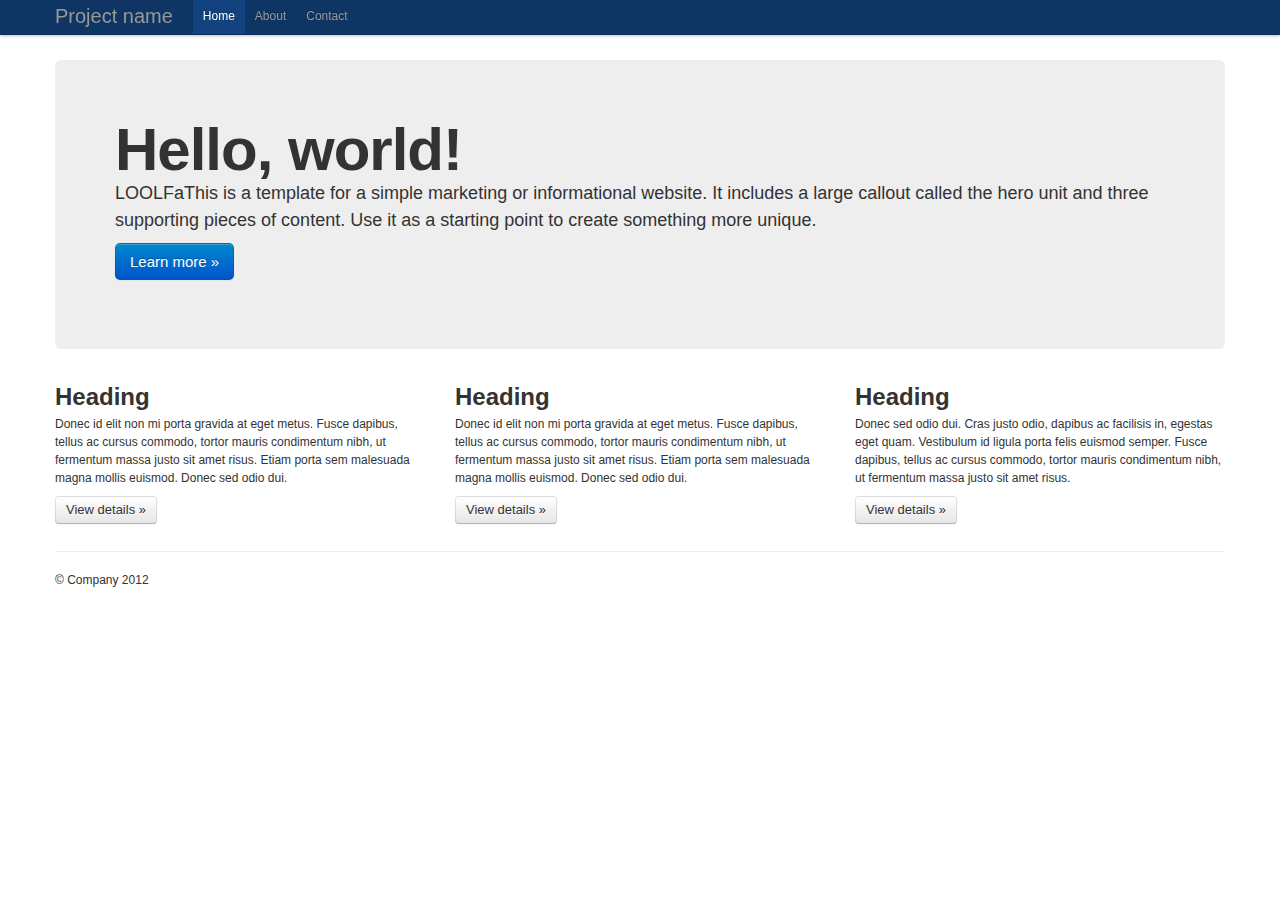
<file: index.html>
<!doctype html>
<!--[if lt IE 7]> <html class="no-js lt-ie9 lt-ie8 lt-ie7" lang="en"> <![endif]-->
<!--[if IE 7]>    <html class="no-js lt-ie9 lt-ie8" lang="en"> <![endif]-->
<!--[if IE 8]>    <html class="no-js lt-ie9" lang="en"> <![endif]-->
<!--[if gt IE 8]><!--> <html class="no-js" lang="en"> <!--<![endif]-->
<head>
	<meta charset="utf-8">
	<meta http-equiv="X-UA-Compatible" content="IE=edge,chrome=1">

	<title></title>
	<meta name="description" content="">
	<meta name="author" content="">

	<meta name="viewport" content="width=device-width">

	<link rel="stylesheet/less" href="less/style.less">
	<script src="js/libs/less-1.3.0.min.js"></script>
	
	<!-- Use SimpLESS (Win/Linux/Mac) or LESS.app (Mac) to compile your .less files
	to style.css, and replace the 2 lines above by this one:

	<link rel="stylesheet" href="less/style.css">
	 -->

	<script src="js/libs/modernizr-2.5.3-respond-1.1.0.min.js"></script>
</head>
<body>
    <div class="navbar navbar-fixed-top">
      <div class="navbar-inner">
        <div class="container">
          <a class="btn btn-navbar" data-toggle="collapse" data-target=".nav-collapse">
            <span class="icon-bar"></span>
            <span class="icon-bar"></span>
            <span class="icon-bar"></span>
          </a>
          <a class="brand" href="#">Project name</a>
          <div class="nav-collapse">
            <ul class="nav">
              <li class="active"><a href="#">Home</a></li>
              <li><a href="#about">About</a></li>
              <li><a href="#contact">Contact</a></li>
            </ul>
          </div><!--/.nav-collapse -->
        </div>
      </div>
    </div>

    <div class="container">

      <!-- Main hero unit for a primary marketing message or call to action -->
      <div class="hero-unit">
        <h1>Hello, world!</h1>
        <p>LOOLFaThis is a template for a simple marketing or informational website. It includes a large callout called the hero unit and three supporting pieces of content. Use it as a starting point to create something more unique.</p>
        <p><a class="btn btn-primary btn-large">Learn more &raquo;</a></p>
      </div>

      <!-- Example row of columns -->
      <div class="row">
        <div class="span4">
          <h2>Heading</h2>
           <p>Donec id elit non mi porta gravida at eget metus. Fusce dapibus, tellus ac cursus commodo, tortor mauris condimentum nibh, ut fermentum massa justo sit amet risus. Etiam porta sem malesuada magna mollis euismod. Donec sed odio dui. </p>
          <p><a class="btn" href="#">View details &raquo;</a></p>
        </div>
        <div class="span4">
          <h2>Heading</h2>
           <p>Donec id elit non mi porta gravida at eget metus. Fusce dapibus, tellus ac cursus commodo, tortor mauris condimentum nibh, ut fermentum massa justo sit amet risus. Etiam porta sem malesuada magna mollis euismod. Donec sed odio dui. </p>
          <p><a class="btn" href="#">View details &raquo;</a></p>
       </div>
        <div class="span4">
          <h2>Heading</h2>
          <p>Donec sed odio dui. Cras justo odio, dapibus ac facilisis in, egestas eget quam. Vestibulum id ligula porta felis euismod semper. Fusce dapibus, tellus ac cursus commodo, tortor mauris condimentum nibh, ut fermentum massa justo sit amet risus.</p>
          <p><a class="btn" href="#">View details &raquo;</a></p>
        </div>
      </div>

      <hr>

      <footer>
        <p>&copy; Company 2012</p>
      </footer>

    </div> <!-- /container -->
<script src="//ajax.googleapis.com/ajax/libs/jquery/1.7.2/jquery.min.js"></script>
<script>window.jQuery || document.write('<script src="js/libs/jquery-1.7.2.min.js"><\/script>')</script>

<script src="js/libs/bootstrap/bootstrap.min.js"></script>

<script src="js/script.js"></script>
<script src="js/plugins.js"></script>
</body>
</html>
</file>
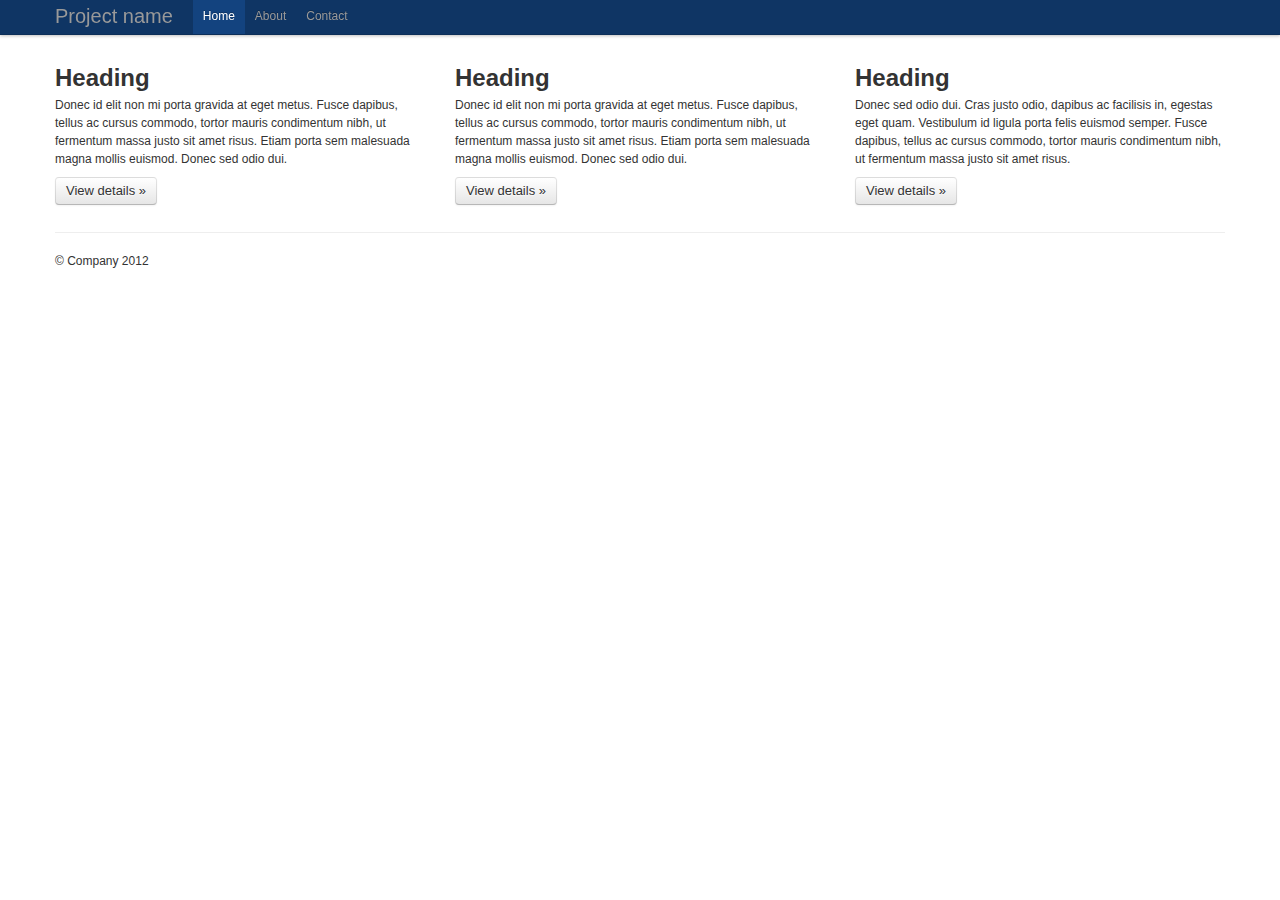
<file: _template.html>
<!doctype html>
<!--[if lt IE 7]> <html class="no-js lt-ie9 lt-ie8 lt-ie7" lang="en"> <![endif]-->
<!--[if IE 7]>    <html class="no-js lt-ie9 lt-ie8" lang="en"> <![endif]-->
<!--[if IE 8]>    <html class="no-js lt-ie9" lang="en"> <![endif]-->
<!--[if gt IE 8]><!--> <html class="no-js" lang="en"> <!--<![endif]-->
<head>
	<meta charset="utf-8">
	<meta http-equiv="X-UA-Compatible" content="IE=edge,chrome=1">

	<title></title>
	<meta name="description" content="">
	<meta name="author" content="">
	<meta name="viewport" content="width=device-width">

	<link rel="stylesheet/less" href="less/style.less">
	<script src="js/libs/less-1.3.0.min.js"></script>
	
	<!-- Use SimpLESS (Win/Linux/Mac) or LESS.app (Mac) to compile your .less files
	to style.css, and replace the 2 lines above by this one:

	<link rel="stylesheet" href="less/style.css">
	 -->

	<script src="js/libs/modernizr-2.5.3-respond-1.1.0.min.js"></script>
</head>
<body>
    <div class="navbar navbar-fixed-top">
      <div class="navbar-inner">
        <div class="container">
          <a class="btn btn-navbar" data-toggle="collapse" data-target=".nav-collapse">
            <span class="icon-bar"></span>
            <span class="icon-bar"></span>
            <span class="icon-bar"></span>
          </a>
          <a class="brand" href="#">Project name</a>
          <div class="nav-collapse">
            <ul class="nav">
              <li class="active"><a href="#">Home</a></li>
              <li><a href="#about">About</a></li>
              <li><a href="#contact">Contact</a></li>
            </ul>
          </div><!--/.nav-collapse -->
        </div>
      </div>
    </div>

    <div class="container">

    

      <!-- Example row of columns -->
      <div class="row">
        <div class="span4">
          <h2>Heading</h2>
           <p>Donec id elit non mi porta gravida at eget metus. Fusce dapibus, tellus ac cursus commodo, tortor mauris condimentum nibh, ut fermentum massa justo sit amet risus. Etiam porta sem malesuada magna mollis euismod. Donec sed odio dui. </p>
          <p><a class="btn" href="#">View details &raquo;</a></p>
        </div>
        <div class="span4">
          <h2>Heading</h2>
           <p>Donec id elit non mi porta gravida at eget metus. Fusce dapibus, tellus ac cursus commodo, tortor mauris condimentum nibh, ut fermentum massa justo sit amet risus. Etiam porta sem malesuada magna mollis euismod. Donec sed odio dui. </p>
          <p><a class="btn" href="#">View details &raquo;</a></p>
       </div>
        <div class="span4">
          <h2>Heading</h2>
          <p>Donec sed odio dui. Cras justo odio, dapibus ac facilisis in, egestas eget quam. Vestibulum id ligula porta felis euismod semper. Fusce dapibus, tellus ac cursus commodo, tortor mauris condimentum nibh, ut fermentum massa justo sit amet risus.</p>
          <p><a class="btn" href="#">View details &raquo;</a></p>
        </div>
      </div>

      <hr>

      <footer>
        <p>&copy; Company 2012</p>
      </footer>

    </div> <!-- /container -->
<script src="//ajax.googleapis.com/ajax/libs/jquery/1.7.2/jquery.min.js"></script>
<script>window.jQuery || document.write('<script src="js/libs/jquery-1.7.2.min.js"><\/script>')</script>

<script src="js/libs/bootstrap/bootstrap.min.js"></script>

<script src="js/script.js"></script>
<script src="js/plugins.js"></script>
  
</body>
</html>
</file>
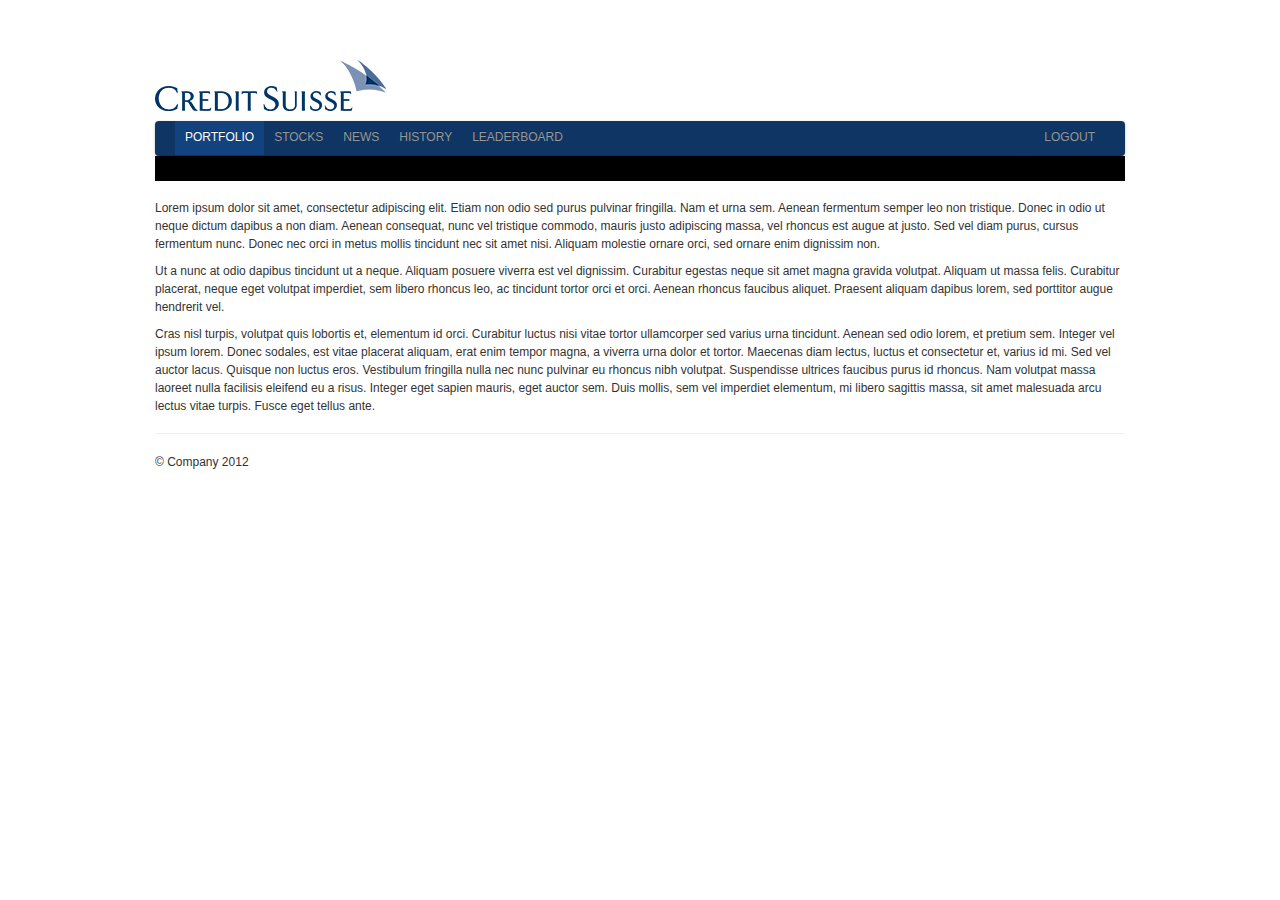
<file: dashboard.html>
<!doctype html>
<!--[if lt IE 7]> <html class="no-js lt-ie9 lt-ie8 lt-ie7" lang="en"> <![endif]-->
<!--[if IE 7]>    <html class="no-js lt-ie9 lt-ie8" lang="en"> <![endif]-->
<!--[if IE 8]>    <html class="no-js lt-ie9" lang="en"> <![endif]-->
<!--[if gt IE 8]><!--> <html class="no-js" lang="en"> <!--<![endif]-->
<head>
	<meta charset="utf-8">
	<meta http-equiv="X-UA-Compatible" content="IE=edge,chrome=1">

	<title></title>
	<meta name="description" content="">
	<meta name="author" content="">
	<meta name="viewport" content="width=device-width">

	<link rel="stylesheet/less" href="less/style.less">
	<script src="js/libs/less-1.3.0.min.js"></script>
	
	<!-- Use SimpLESS (Win/Linux/Mac) or LESS.app (Mac) to compile your .less files
	to style.css, and replace the 2 lines above by this one:

	<link rel="stylesheet" href="less/style.css">
	 -->


</head>
<body>

		<!-- CS LOGO  -->
		<div class="container">
			<div class="row">
				<div class="span10 offset1">
					<img src="img/login/logo.png" class="" style = "margin-bottom: 10px;"></img>
				</div>
			</div>
		</div>	
		<!-- /CS LOGO  -->

		<!-- Navigation bar -->
		<div class="container">
			<div class="row">
				<div class="span10 offset1">
					<div class="navbar">
						<div class="navbar-inner dashboard">
							<div class="container">
								<ul class="nav">
								  <li class="active">
								    <a href="#" >PORTFOLIO</a>
								  </li>
								  <li class=""><a href="#">STOCKS</a></li>
								  <li><a href="#">NEWS</a></li>
								  <li><a href="#">HISTORY</a></li>
								  <li><a href="#">LEADERBOARD</a></li>
								</ul>
								<ul class="nav pull-right">
									<li class="divider-vertical"></li>
									<li class=""><a href="#">LOGOUT</a></li>
								</ul>
						   </div>
						</div>	
					</div>
				</div>
			</div>
		</div>
    <!-- / Navigation bar -->


    <!-- <div class="container"></div> -->
    <div class="container">
    	<div class="row">
    		<div class="span10 offset1">

  				<!--  ticker scrolling  -->
  				<div id="ticker-carousel" class="carousel slide">
  					<!-- Carousel items -->
  					<div class="carousel-inner">
  	
  					</div>
  				</div>

  			<!-- 	<a class="" href="#ticker-carousel" data-slide="prev">&lsaquo;</a>
					<a class="" href="#ticker-carousel" data-slide="next">&rsaquo;</a> -->

    		</div>
  		</div>
  	</div>
  
    

    <div class="container">
    	<div class="row">
			<div class="span10 offset1">
    				<!-- Insert DAATA Table here... -->
					Lorem ipsum dolor sit amet, consectetur adipiscing elit. Etiam non odio sed purus pulvinar fringilla. Nam et urna sem. Aenean fermentum semper leo non tristique. Donec in odio ut neque dictum dapibus a non diam. Aenean consequat, nunc vel tristique commodo, mauris justo adipiscing massa, vel rhoncus est augue at justo. Sed vel diam purus, cursus fermentum nunc. Donec nec orci in metus mollis tincidunt nec sit amet nisi. Aliquam molestie ornare orci, sed ornare enim dignissim non.
					<p><p>
					Ut a nunc at odio dapibus tincidunt ut a neque. Aliquam posuere viverra est vel dignissim. Curabitur egestas neque sit amet magna gravida volutpat. Aliquam ut massa felis. Curabitur placerat, neque eget volutpat imperdiet, sem libero rhoncus leo, ac tincidunt tortor orci et orci. Aenean rhoncus faucibus aliquet. Praesent aliquam dapibus lorem, sed porttitor augue hendrerit vel.
					<p><p>
					Cras nisl turpis, volutpat quis lobortis et, elementum id orci. Curabitur luctus nisi vitae tortor ullamcorper sed varius urna tincidunt. Aenean sed odio lorem, et pretium sem. Integer vel ipsum lorem. Donec sodales, est vitae placerat aliquam, erat enim tempor magna, a viverra urna dolor et tortor. Maecenas diam lectus, luctus et consectetur et, varius id mi. Sed vel auctor lacus. Quisque non luctus eros. Vestibulum fringilla nulla nec nunc pulvinar eu rhoncus nibh volutpat. Suspendisse ultrices faucibus purus id rhoncus. Nam volutpat massa laoreet nulla facilisis eleifend eu a risus. Integer eget sapien mauris, eget auctor sem. Duis mollis, sem vel imperdiet elementum, mi libero sagittis massa, sit amet malesuada arcu lectus vitae turpis. Fusce eget tellus ante.

					<hr>
  					<footer>
  					  <p>&copy; Company 2012</p>
  					</footer>
			</div>
	    </div>
    </div> <!-- /container -->

<!-- <script src="//ajax.googleapis.com/ajax/libs/jquery/1.7.2/jquery.min.js"></script> -->
<script>window.jQuery || document.write('<script src="js/libs/jquery-1.7.2.min.js"><\/script>')</script>

<script src="js/libs/bootstrap/bootstrap.min.js"></script>
<script src="js/libs/datajs-1.0.1.js"></script>

<script src="js/plugins.js"></script>
<script src="js/script.js"></script>

<script src="js/libs/modernizr-2.5.3-respond-1.1.0.min.js"></script>


<script type="text/javascript">
// Use Data JS to parse ODATA format. This enables us to deal with the underlying
// payload data without having to parse the XML tags ourselves. 
// refer to DATAJS website for more details on how to use it.
OData.defaultHttpClient.enableJsonpCallback = true;

// Namespaced Global associative array. 
$.tickerData = { };  // usage: $.tickerData.myVarName = "STRING" to set. 

function getStockInfo(){
    // set headers to JSON if we intend to have JSON being returned to us.
    OData.read({ requestUri: "http://175.156.130.85/TAExchangeBrokerage/Brokerage.svc/stocks", headers: { Accept: "application/json"} },
    function (data, request) {

        var jdata = data.results;

    	$.each(data.results, function (i, data) {
			$.tickerData[data.tickerSymbol] = data.stockName;
    	});

    	// Uncomment to view stockName : stockTicker pair 
    	// $.each($.tickerData, function (index, value) {
    	//       console.log( index + ' : ' + value );
    	// });


    });
}//end of function getStockInfo()

getStockInfo(); // call once Only. to establish key-value pair between stock name and its corresponding ticker symbol.

function update(){
    // set headers to JSON if we intend to have JSON being returned to us.
    OData.read({ requestUri: "http://175.156.130.85/TAExchangeBrokerage/Brokerage.svc/markets", headers: { Accept: "application/json"} },
    function (data, request) {

        var jdata = data.results;

        var row = new Array();
		$.tickerData["dataArray"] = new Array();
        for (var i = 0; i < jdata.length; i++) {
           row[i]={tickerSymbol: jdata[i].tickerSymbol, change:jdata[i].change, changeinPercent:jdata[i].changeinPercent};
           $.tickerData["dataArray"][i] = $.tickerData[row[i].tickerSymbol] + '(' + row[i].tickerSymbol + '.HK), ' + row[i].change +" (" + row[i].changeinPercent+")";
           // console.log($.tickerData[row[i].tickerSymbol] + ' | ' + row[i].tickerSymbol + ' | ' + row[i].change);
           // console.log($.tickerData["dataArray"][i]);
        }

       

    	for (var i = 0; i < $.tickerData["dataArray"].length; i+=3) {
			console.log($.tickerData["dataArray"][i] +' | ' + $.tickerData["dataArray"][i+1] +' | ' + $.tickerData["dataArray"][i+2]);
			$(".carousel-inner").append(
				"<div id=\"ticker-data\" class=\"item\">"+$.tickerData["dataArray"][i] +' | ' + $.tickerData["dataArray"][i+1] +' | ' + $.tickerData["dataArray"][i+2]+"</div>"
				)


		 	// $(element).text(dataRow[index] +" " + dataRow[index+1] + " " + dataRow[index+2]);
    	}



    });
}//end of function update()

setInterval(update, 5000);
update();
</script>

<script type="text/javascript">

	// Stock name, change, % Change amt (changeinPercent)
	var dataRow = new Array();

	for (var i = 0; i < 10; i++) {
		dataRow[i] = ["Apple Corp"+i, "+0."+i, "+11.5%"];
		// console.log(dataRow[i][0], dataRow[i][1], dataRow[i][2]);
	}

	$(".carousel-inner #ticker-data").each(function(index, element) {
		// console.log(index, $(element).text(dataRow[index] +" " + dataRow[index+1] + " " + dataRow[index+2]));
	});


	$(document).ready(function () {
				$('.carousel').carousel({
					interval: 3000
				});
	});	




</script>

</body>
</html>
</file>
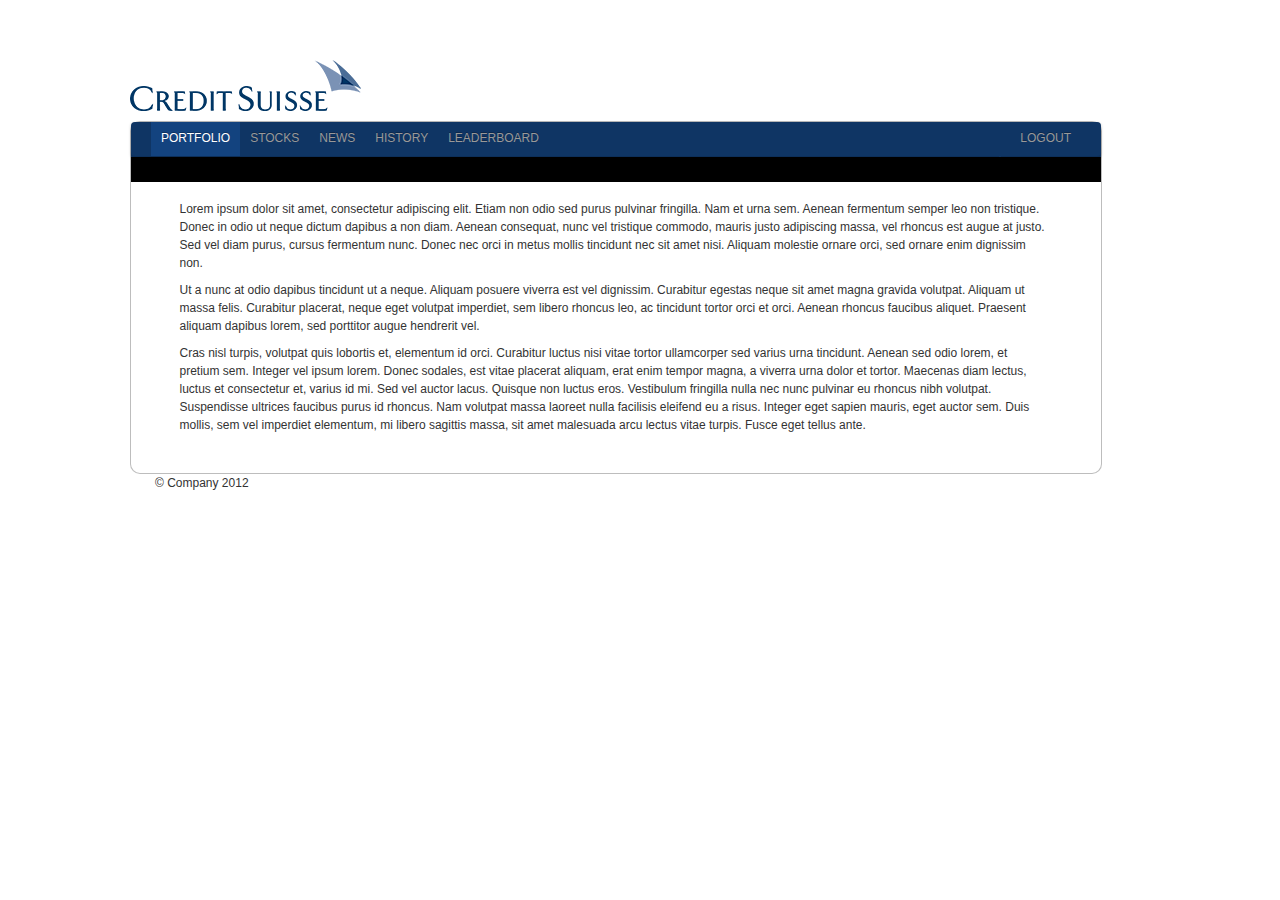
<file: dashboard2.html>
<!doctype html>
<!--[if lt IE 7]> <html class="no-js lt-ie9 lt-ie8 lt-ie7" lang="en"> <![endif]-->
<!--[if IE 7]>    <html class="no-js lt-ie9 lt-ie8" lang="en"> <![endif]-->
<!--[if IE 8]>    <html class="no-js lt-ie9" lang="en"> <![endif]-->
<!--[if gt IE 8]><!--> <html class="no-js" lang="en"> <!--<![endif]-->
<head>
	<meta charset="utf-8">
	<meta http-equiv="X-UA-Compatible" content="IE=edge,chrome=1">

	<title></title>
	<meta name="description" content="">
	<meta name="author" content="">
	<meta name="viewport" content="width=device-width">

	<link rel="stylesheet/less" href="less/style.less">
	<script src="js/libs/less-1.3.0.min.js"></script>
	
	<!-- Use SimpLESS (Win/Linux/Mac) or LESS.app (Mac) to compile your .less files
	to style.css, and replace the 2 lines above by this one:

	<link rel="stylesheet" href="less/style.css">
	 -->


</head>
<body>

		<!-- CS LOGO  -->
		<div class="logo offset1 span10">
			<div class="container">
				<div class="row ">
					<div class="span10">
						<img src="img/login/logo.png" class="" style = "margin-bottom: 10px;"></img>
					</div>
				</div>
			</div>	
		</div>
		<div class="wrapper span10 offset1">
			<!-- /CS LOGO  -->

			<!-- Navigation bar -->
			<div class="container navbar">
				<div class="row">
					<div class="span10 ">
						<div class="navbar">
							<div class="navbar-inner dashboard">
								<div class="container">
									<ul class="nav">
									  <li class="active">
										<a href="#" >PORTFOLIO</a>
									  </li>
									  <li class=""><a href="#">STOCKS</a></li>
									  <li><a href="#">NEWS</a></li>
									  <li><a href="#">HISTORY</a></li>
									  <li><a href="#">LEADERBOARD</a></li>
									</ul>
									<ul class="nav pull-right">
										<li class="divider-vertical"></li>
										<li class=""><a href="#">LOGOUT</a></li>
									</ul>
							   </div>
							</div>	
						</div>
					</div>
				</div>
			</div>
		<!-- / Navigation bar -->


		<!-- <div class="container"></div> -->
		<div class="container ticker-roller">
			<div class="row">
				<div class="span10 ">

					<!--  ticker scrolling  -->
					<div id="ticker-carousel" class="carousel slide">
						<!-- Carousel items -->
						<div class="carousel-inner">
						 
						</div>
					</div>

				<!-- 	<a class="" href="#ticker-carousel" data-slide="prev">&lsaquo;</a>
						<a class="" href="#ticker-carousel" data-slide="next">&rsaquo;</a> -->

				</div>
			</div>
		</div>
	  
		

		<div class="container content">
			<div class="row">
				<div class="span9">
						<!-- Insert DAATA Table here... -->
						Lorem ipsum dolor sit amet, consectetur adipiscing elit. Etiam non odio sed purus pulvinar fringilla. Nam et urna sem. Aenean fermentum semper leo non tristique. Donec in odio ut neque dictum dapibus a non diam. Aenean consequat, nunc vel tristique commodo, mauris justo adipiscing massa, vel rhoncus est augue at justo. Sed vel diam purus, cursus fermentum nunc. Donec nec orci in metus mollis tincidunt nec sit amet nisi. Aliquam molestie ornare orci, sed ornare enim dignissim non.
						<p><p>
						Ut a nunc at odio dapibus tincidunt ut a neque. Aliquam posuere viverra est vel dignissim. Curabitur egestas neque sit amet magna gravida volutpat. Aliquam ut massa felis. Curabitur placerat, neque eget volutpat imperdiet, sem libero rhoncus leo, ac tincidunt tortor orci et orci. Aenean rhoncus faucibus aliquet. Praesent aliquam dapibus lorem, sed porttitor augue hendrerit vel.
						<p><p>
						Cras nisl turpis, volutpat quis lobortis et, elementum id orci. Curabitur luctus nisi vitae tortor ullamcorper sed varius urna tincidunt. Aenean sed odio lorem, et pretium sem. Integer vel ipsum lorem. Donec sodales, est vitae placerat aliquam, erat enim tempor magna, a viverra urna dolor et tortor. Maecenas diam lectus, luctus et consectetur et, varius id mi. Sed vel auctor lacus. Quisque non luctus eros. Vestibulum fringilla nulla nec nunc pulvinar eu rhoncus nibh volutpat. Suspendisse ultrices faucibus purus id rhoncus. Nam volutpat massa laoreet nulla facilisis eleifend eu a risus. Integer eget sapien mauris, eget auctor sem. Duis mollis, sem vel imperdiet elementum, mi libero sagittis massa, sit amet malesuada arcu lectus vitae turpis. Fusce eget tellus ante.



				</div>
			</div>
		</div> <!-- /container -->
		
	</div>
	
	<div class="container">
		<div class="row">
			<div class="span10 offset1">
				<footer>
					<p>&copy; Company 2012</p>
				</footer>
			</div>
		</div>
	</div>	


<!-- <script src="//ajax.googleapis.com/ajax/libs/jquery/1.7.2/jquery.min.js"></script> -->
<script>window.jQuery || document.write('<script src="js/libs/jquery-1.7.2.min.js"><\/script>')</script>

<script src="js/libs/bootstrap/bootstrap.min.js"></script>
<script src="js/libs/datajs-1.0.1.js"></script>

<script src="js/plugins.js"></script>
<script src="js/script.js"></script>

<script src="js/libs/modernizr-2.5.3-respond-1.1.0.min.js"></script>


<script type="text/javascript"> 
	dashboard.startCarousel();
</script>



</body>
</html>
</file>
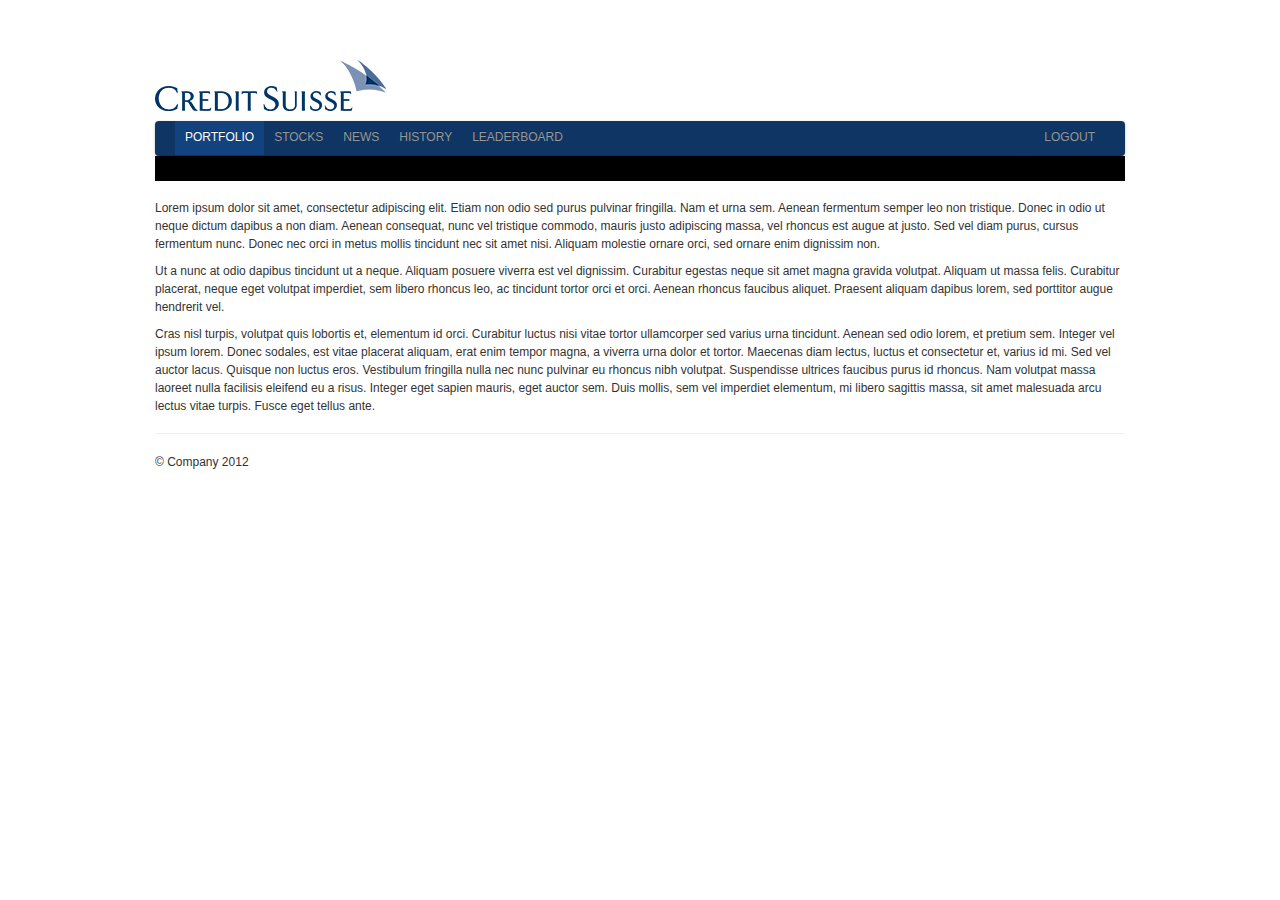
<file: dashboard_depreciated.html>
<!doctype html>
<!--[if lt IE 7]> <html class="no-js lt-ie9 lt-ie8 lt-ie7" lang="en"> <![endif]-->
<!--[if IE 7]>    <html class="no-js lt-ie9 lt-ie8" lang="en"> <![endif]-->
<!--[if IE 8]>    <html class="no-js lt-ie9" lang="en"> <![endif]-->
<!--[if gt IE 8]><!--> <html class="no-js" lang="en"> <!--<![endif]-->
<head>
	<meta charset="utf-8">
	<meta http-equiv="X-UA-Compatible" content="IE=edge,chrome=1">

	<title></title>
	<meta name="description" content="">
	<meta name="author" content="">
	<meta name="viewport" content="width=device-width">

	<link rel="stylesheet/less" href="less/style.less">
	<script src="js/libs/less-1.3.0.min.js"></script>
	
	<!-- Use SimpLESS (Win/Linux/Mac) or LESS.app (Mac) to compile your .less files
	to style.css, and replace the 2 lines above by this one:

	<link rel="stylesheet" href="less/style.css">
	 -->


</head>
<body>

		<!-- CS LOGO  -->
		<div class="container">
			<div class="row">
				<div class="span10 offset1">
					<img src="img/login/logo.png" class="" style = "margin-bottom: 10px;"></img>
				</div>
			</div>
		</div>	
		<!-- /CS LOGO  -->

		<!-- Navigation bar -->
		<div class="container">
			<div class="row">
				<div class="span10 offset1">
					<div class="navbar">
						<div class="navbar-inner dashboard">
							<div class="container">
								<ul class="nav">
								  <li class="active">
								    <a href="#" >PORTFOLIO</a>
								  </li>
								  <li class=""><a href="#">STOCKS</a></li>
								  <li><a href="#">NEWS</a></li>
								  <li><a href="#">HISTORY</a></li>
								  <li><a href="#">LEADERBOARD</a></li>
								</ul>
								<ul class="nav pull-right">
									<li class="divider-vertical"></li>
									<li class=""><a href="#">LOGOUT</a></li>
								</ul>
						   </div>
						</div>	
					</div>
				</div>
			</div>
		</div>
    <!-- / Navigation bar -->


    <!-- <div class="container"></div> -->
    <div class="container">
    	<div class="row">
    		<div class="span10 offset1">

  				<!--  ticker scrolling  -->
  				<div id="ticker-carousel" class="carousel slide">
  					<!-- Carousel items -->
  					<div class="carousel-inner">
  	
  					</div>
  				</div>

  			<!-- 	<a class="" href="#ticker-carousel" data-slide="prev">&lsaquo;</a>
					<a class="" href="#ticker-carousel" data-slide="next">&rsaquo;</a> -->

    		</div>
  		</div>
  	</div>
  
    

    <div class="container">
    	<div class="row">
			<div class="span10 offset1">
    				<!-- Insert DAATA Table here... -->
					Lorem ipsum dolor sit amet, consectetur adipiscing elit. Etiam non odio sed purus pulvinar fringilla. Nam et urna sem. Aenean fermentum semper leo non tristique. Donec in odio ut neque dictum dapibus a non diam. Aenean consequat, nunc vel tristique commodo, mauris justo adipiscing massa, vel rhoncus est augue at justo. Sed vel diam purus, cursus fermentum nunc. Donec nec orci in metus mollis tincidunt nec sit amet nisi. Aliquam molestie ornare orci, sed ornare enim dignissim non.
					<p><p>
					Ut a nunc at odio dapibus tincidunt ut a neque. Aliquam posuere viverra est vel dignissim. Curabitur egestas neque sit amet magna gravida volutpat. Aliquam ut massa felis. Curabitur placerat, neque eget volutpat imperdiet, sem libero rhoncus leo, ac tincidunt tortor orci et orci. Aenean rhoncus faucibus aliquet. Praesent aliquam dapibus lorem, sed porttitor augue hendrerit vel.
					<p><p>
					Cras nisl turpis, volutpat quis lobortis et, elementum id orci. Curabitur luctus nisi vitae tortor ullamcorper sed varius urna tincidunt. Aenean sed odio lorem, et pretium sem. Integer vel ipsum lorem. Donec sodales, est vitae placerat aliquam, erat enim tempor magna, a viverra urna dolor et tortor. Maecenas diam lectus, luctus et consectetur et, varius id mi. Sed vel auctor lacus. Quisque non luctus eros. Vestibulum fringilla nulla nec nunc pulvinar eu rhoncus nibh volutpat. Suspendisse ultrices faucibus purus id rhoncus. Nam volutpat massa laoreet nulla facilisis eleifend eu a risus. Integer eget sapien mauris, eget auctor sem. Duis mollis, sem vel imperdiet elementum, mi libero sagittis massa, sit amet malesuada arcu lectus vitae turpis. Fusce eget tellus ante.

					<hr>
  					<footer>
  					  <p>&copy; Company 2012</p>
  					</footer>
			</div>
	    </div>
    </div> <!-- /container -->

<!-- <script src="//ajax.googleapis.com/ajax/libs/jquery/1.7.2/jquery.min.js"></script> -->
<script>window.jQuery || document.write('<script src="js/libs/jquery-1.7.2.min.js"><\/script>')</script>

<script src="js/libs/bootstrap/bootstrap.min.js"></script>
<script src="js/libs/datajs-1.0.1.js"></script>

<script src="js/plugins.js"></script>
<script src="js/script.js"></script>

<script src="js/libs/modernizr-2.5.3-respond-1.1.0.min.js"></script>

<script type="text/javascript"> 
	dashboard.startCarousel();
</script>



</body>
</html>
</file>
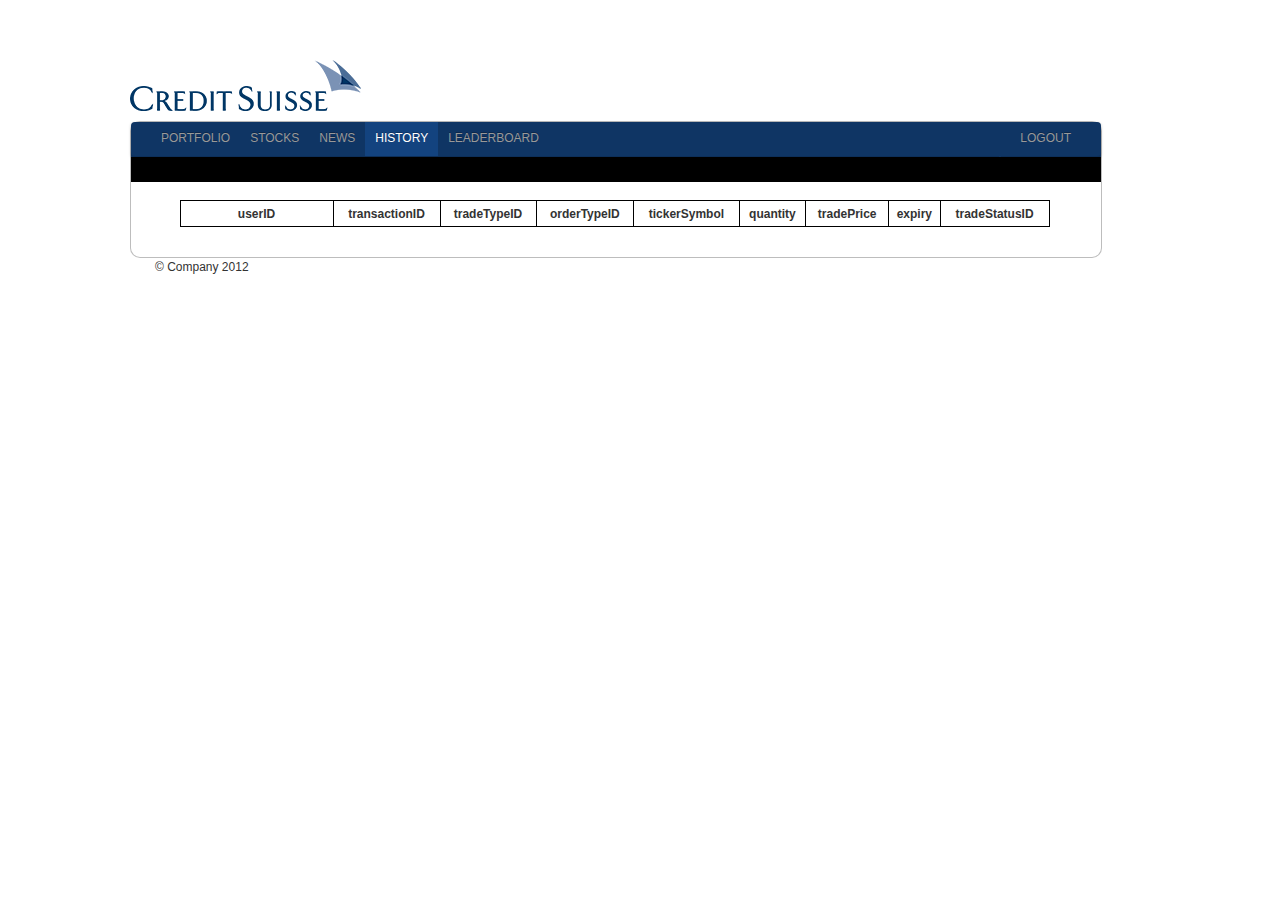
<file: history.html>
<!doctype html>
<!--[if lt IE 7]> <html class="no-js lt-ie9 lt-ie8 lt-ie7" lang="en"> <![endif]-->
<!--[if IE 7]>    <html class="no-js lt-ie9 lt-ie8" lang="en"> <![endif]-->
<!--[if IE 8]>    <html class="no-js lt-ie9" lang="en"> <![endif]-->
<!--[if gt IE 8]><!--> <html class="no-js" lang="en"> <!--<![endif]-->
<head>
	<meta charset="utf-8">
	<meta http-equiv="X-UA-Compatible" content="IE=edge,chrome=1">

	<title></title>
	<meta name="description" content="">
	<meta name="author" content="">
	<meta name="viewport" content="width=device-width">

	<link rel="stylesheet/less" href="less/style.less">
	<script src="js/libs/less-1.3.0.min.js"></script>
	<link type="text/css" rel="stylesheet" href="./Styles/custom-theme/jquery-ui-1.8.22.custom.css"  />
	<link type="text/css" rel="stylesheet" href="./Styles/demo_table_jui.css"/>
	<link type="text/css" rel="stylesheet" href="./Styles/demo_page.css"/>
    <link type="text/css" rel="stylesheet" href="./Styles/data-table.css"/>
    <script type="text/javascript" src="./Scripts/datajs-1.0.1.js"></script>
    <script type="text/javascript" src="./Scripts/jquery-1.7.2.min.js"></script>
	<script type="text/javascript" src="./Scripts/jquery-ui-1.8.22.custom.min.js"></script>
    <script type="text/javascript" src="./Scripts/jquery.dataTables.min.js"></script>
	<!-- Use SimpLESS (Win/Linux/Mac) or LESS.app (Mac) to compile your .less files
	to style.css, and replace the 2 lines above by this one:

	<link rel="stylesheet" href="less/style.css">
	 -->


</head>
<body>
<script type="text/javascript">
        // Use Data JS to parse ODATA format. This enables us to deal with the underlying
        // payload data without having to parse the XML tags ourselves. 
        // refer to DATAJS website for more details on how to use it.
        OData.defaultHttpClient.enableJsonpCallback = true;
    function update(){
        // set headers to JSON if we intend to have JSON being returned to us.
        OData.read({ requestUri: "http://192.168.1.10/TAExchangeBrokerage/Brokerage.svc/trades", headers: { Accept: "application/json"} },
        function (data, request) {

            var jdata = data.results;

            var row = new Array();

            for (var i = 0; i < jdata.length; i++) {
                row[i]=[jdata[i].userID,jdata[i].transactionID,jdata[i].tradeTypeID,jdata[i].orderTypeID,jdata[i].tickerSymbol+".HK",jdata[i].quantity,jdata[i].tradePrice,jdata[i].expiryDate,jdata[i].tradeStatusID];
            }

            $('.marketData').dataTable({
				//"bJQueryUI": true,
				"sPaginationType": "full_numbers",
				"bProcessing": true,
                "bDestroy": true,
				    "aaData": row,
			});
        });
    }//end of function update()

    setInterval(update, 5000);
    update();
    </script>
		<!-- CS LOGO  -->
		<div class="logo offset1 span10">
			<div class="container">
				<div class="row ">
					<div class="span10">
						<img src="img/login/logo.png" class="" style = "margin-bottom: 10px;"></img>
					</div>
				</div>
			</div>	
		</div>
		<div class="wrapper span10 offset1">
			<!-- /CS LOGO  -->

			<!-- Navigation bar -->
			<div class="container navbar">
				<div class="row">
					<div class="span10 ">
						<div class="navbar">
							<div class="navbar-inner dashboard">
								<div class="container">
									<ul class="nav">
									  <li class="">
										<a href="portfolio.html" >PORTFOLIO</a>
									  </li>
									  <li class=""><a href="stocks.html">STOCKS</a></li>
									  <li class=""><a href="news.html">NEWS</a></li>
									  <li class="active"><a href="history.html">HISTORY</a></li>
									  <li class=""><a href="leaderboard.html">LEADERBOARD</a></li>
									</ul>
									<ul class="nav pull-right">
										<li class="divider-vertical"></li>
										<li class=""><a href="Account/Logout.aspx">LOGOUT</a></li>
									</ul>
							   </div>
							</div>	
						</div>
					</div>
				</div>
			</div>
		<!-- / Navigation bar -->


		<!-- <div class="container"></div> -->
		<div class="container ticker-roller">
			<div class="row">
				<div class="span10 ">

					<!--  ticker scrolling  -->
					<div id="ticker-carousel" class="carousel slide">
						<!-- Carousel items -->
						<div class="carousel-inner">
						 
						</div>
					</div>

				<!-- 	<a class="" href="#ticker-carousel" data-slide="prev">&lsaquo;</a>
						<a class="" href="#ticker-carousel" data-slide="next">&rsaquo;</a> -->

				</div>
			</div>
		</div>
	  
		

		<div class="container content">
			<div class="row">
				<div class="span9">
<table class="marketData" width ='100%'>
		<thead>
			<tr>
                <th width="150">userID</th>
                <th width="">transactionID</th>
                <th width="">tradeTypeID</th>
                <th width="">orderTypeID</th>
                <th width="">tickerSymbol</th>
                <th width="">quantity</th>
                <th width="">tradePrice</th>
                <th width="">expiry</th>
                <th width="">tradeStatusID</th>
			</tr>
		</thead>
		<tbody>

		</tbody>
	</table>
				</div>
			</div>
		</div> <!-- /container -->
		
	</div>
	
	<div class="container">
		<div class="row">
			<div class="span10 offset1">
				<footer>
					<p>&copy; Company 2012</p>
				</footer>
			</div>
		</div>
	</div>	


<!-- <script src="//ajax.googleapis.com/ajax/libs/jquery/1.7.2/jquery.min.js"></script> -->
<script>window.jQuery || document.write('<script src="js/libs/jquery-1.7.2.min.js"><\/script>')</script>

<script src="js/libs/bootstrap/bootstrap.min.js"></script>
<script src="js/libs/datajs-1.0.1.js"></script>

<script src="js/plugins.js"></script>
<script src="js/script.js"></script>

<script src="js/libs/modernizr-2.5.3-respond-1.1.0.min.js"></script>


<script type="text/javascript"> 
	dashboard.startCarousel();
</script>



</body>
</html>
</file>
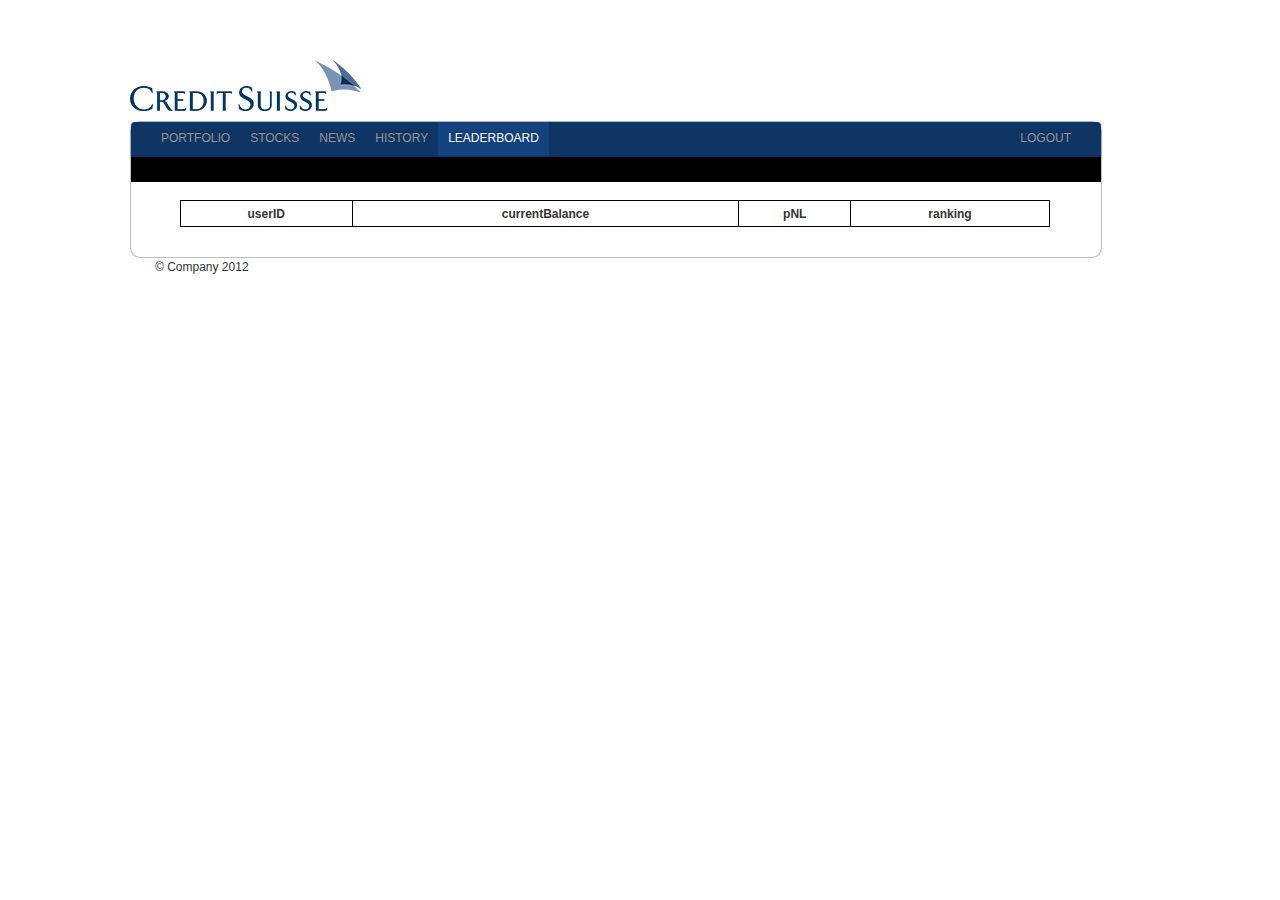
<file: leaderboard.html>
<!doctype html>
<!--[if lt IE 7]> <html class="no-js lt-ie9 lt-ie8 lt-ie7" lang="en"> <![endif]-->
<!--[if IE 7]>    <html class="no-js lt-ie9 lt-ie8" lang="en"> <![endif]-->
<!--[if IE 8]>    <html class="no-js lt-ie9" lang="en"> <![endif]-->
<!--[if gt IE 8]><!--> <html class="no-js" lang="en"> <!--<![endif]-->
<head>
	<meta charset="utf-8">
	<meta http-equiv="X-UA-Compatible" content="IE=edge,chrome=1">

	<title></title>
	<meta name="description" content="">
	<meta name="author" content="">
	<meta name="viewport" content="width=device-width">

	<link rel="stylesheet/less" href="less/style.less">
	<script src="js/libs/less-1.3.0.min.js"></script>
    <link type="text/css" rel="stylesheet" href="./Styles/custom-theme/jquery-ui-1.8.22.custom.css"  />
	<link type="text/css" rel="stylesheet" href="./Styles/demo_table_jui.css"/>
	<link type="text/css" rel="stylesheet" href="./Styles/demo_page.css"/>
    <link type="text/css" rel="stylesheet" href="./Styles/data-table.css"/>
    <script type="text/javascript" src="./Scripts/datajs-1.0.1.js"></script>
    <script type="text/javascript" src="./Scripts/jquery-1.7.2.min.js"></script>
	<script type="text/javascript" src="./Scripts/jquery-ui-1.8.22.custom.min.js"></script>
    <script type="text/javascript" src="./Scripts/jquery.dataTables.min.js"></script>
	
	<!-- Use SimpLESS (Win/Linux/Mac) or LESS.app (Mac) to compile your .less files
	to style.css, and replace the 2 lines above by this one:

	<link rel="stylesheet" href="less/style.css">
	 -->


</head>
<body>
<script type="text/javascript">
        // Use Data JS to parse ODATA format. This enables us to deal with the underlying
        // payload data without having to parse the XML tags ourselves. 
        // refer to DATAJS website for more details on how to use it.
        OData.defaultHttpClient.enableJsonpCallback = true;
    function update(){
        // set headers to JSON if we intend to have JSON being returned to us.
        OData.read({ requestUri: "http://192.168.1.10/TAExchangeBrokerage/Brokerage.svc/GetRankBoard", headers: { Accept: "application/json"} },
        function (data, request) {

            var jdata = data.results;

            var row = new Array();

            for (var i = 0; i < jdata.length; i++) {
                row[i]=[jdata[i].userID,jdata[i].currentBalance,jdata[i].pNL,jdata[i].ranking];
            }

            $('.marketData').dataTable({
				//"bJQueryUI": true,
				"sPaginationType": "full_numbers",
				"bProcessing": true,
                "bDestroy": true,
				    "aaData": row,
			});
        });
    }//end of function update()

    setInterval(update, 5000);
    update();
    </script>
		<!-- CS LOGO  -->
		<div class="logo offset1 span10">
			<div class="container">
				<div class="row ">
					<div class="span10">
						<img src="img/login/logo.png" class="" style = "margin-bottom: 10px;"></img>
					</div>
				</div>
			</div>	
		</div>
		<div class="wrapper span10 offset1">
			<!-- /CS LOGO  -->

			<!-- Navigation bar -->
			<div class="container navbar">
				<div class="row">
					<div class="span10 ">
						<div class="navbar">
							<div class="navbar-inner dashboard">
								<div class="container">
									<ul class="nav">
									  <li class="">
										<a href="portfolio.html" >PORTFOLIO</a>
									  </li>
									  <li class=""><a href="stocks.html">STOCKS</a></li>
									  <li class=""><a href="news.html">NEWS</a></li>
									  <li class=""><a href="history.html">HISTORY</a></li>
									  <li class="active"><a href="leaderboard.html">LEADERBOARD</a></li>
									</ul>
									<ul class="nav pull-right">
										<li class="divider-vertical"></li>
										<li class=""><a href="Account/Logout.aspx">LOGOUT</a></li>
									</ul>
							   </div>
							</div>	
						</div>
					</div>
				</div>
			</div>
		<!-- / Navigation bar -->


		<!-- <div class="container"></div> -->
		<div class="container ticker-roller">
			<div class="row">
				<div class="span10 ">

					<!--  ticker scrolling  -->
					<div id="ticker-carousel" class="carousel slide">
						<!-- Carousel items -->
						<div class="carousel-inner">
						 
						</div>
					</div>

				<!-- 	<a class="" href="#ticker-carousel" data-slide="prev">&lsaquo;</a>
						<a class="" href="#ticker-carousel" data-slide="next">&rsaquo;</a> -->

				</div>
			</div>
		</div>
	  
		

		<div class="container content">
			<div class="row">
				<div class="span9">
				<table class="marketData" width ='100%'>
		<thead>
			<tr>
                <th width="">userID</th>
                <th width="">currentBalance</th>
                <th width="">pNL</th>
                <th width="">ranking</th>
			</tr>
		</thead>
		<tbody>

		</tbody>
	</table>
				</div>
			</div>
		</div> <!-- /container -->
		
	</div>
	
	<div class="container">
		<div class="row">
			<div class="span10 offset1">
				<footer>
					<p>&copy; Company 2012</p>
				</footer>
			</div>
		</div>
	</div>	


<!-- <script src="//ajax.googleapis.com/ajax/libs/jquery/1.7.2/jquery.min.js"></script> -->
<script>window.jQuery || document.write('<script src="js/libs/jquery-1.7.2.min.js"><\/script>')</script>

<script src="js/libs/bootstrap/bootstrap.min.js"></script>
<script src="js/libs/datajs-1.0.1.js"></script>

<script src="js/plugins.js"></script>
<script src="js/script.js"></script>

<script src="js/libs/modernizr-2.5.3-respond-1.1.0.min.js"></script>


<script type="text/javascript"> 
	dashboard.startCarousel();
</script>



</body>
</html>
</file>
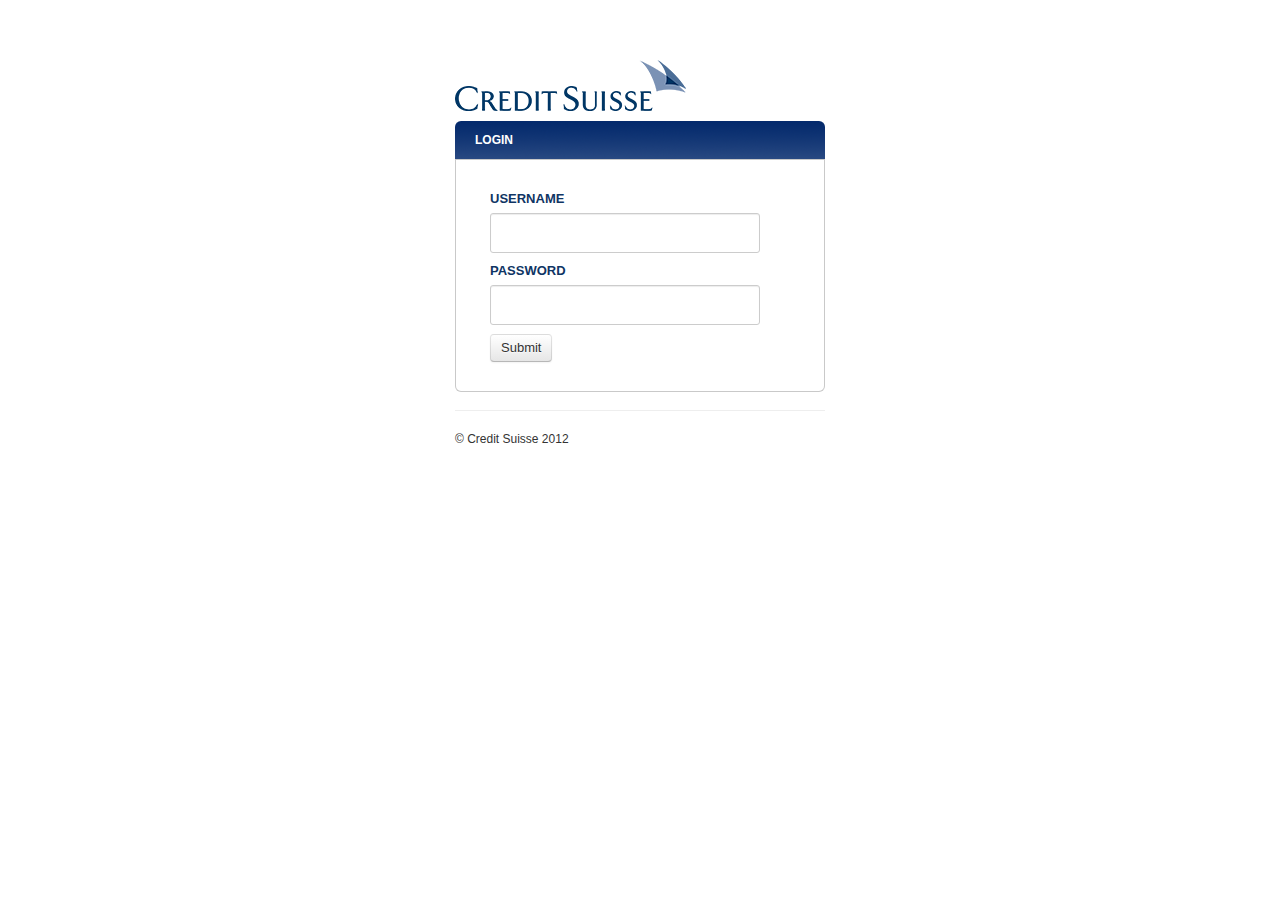
<file: login.html>
<!doctype html>
<!--[if lt IE 7]> <html class="no-js lt-ie9 lt-ie8 lt-ie7" lang="en"> <![endif]-->
<!--[if IE 7]>    <html class="no-js lt-ie9 lt-ie8" lang="en"> <![endif]-->
<!--[if IE 8]>    <html class="no-js lt-ie9" lang="en"> <![endif]-->
<!--[if gt IE 8]><!--> <html class="no-js" lang="en"> <!--<![endif]-->
<head>
	<meta charset="utf-8">
	<meta http-equiv="X-UA-Compatible" content="IE=edge,chrome=1">

	<title></title>
	<meta name="description" content="">
	<meta name="author" content="">
	<meta name="viewport" content="width=device-width">

	<link rel="stylesheet/less" href="less/style.less">
	<script src="js/libs/less-1.3.0.min.js"></script>
	
	<!-- Use SimpLESS (Win/Linux/Mac) or LESS.app (Mac) to compile your .less files
	to style.css, and replace the 2 lines above by this one:

	<link rel="stylesheet" href="less/style.css">
	 -->

	<script src="js/libs/modernizr-2.5.3-respond-1.1.0.min.js"></script>
</head>
<body>


    <div class="container">
      <div class="row">

        <div class="span4 offset4">          <!-- Middle Column -->
          <img src="img/login/logo.png" style = "margin-bottom: 10px;"></img>
        
          <div class="hero-unit login-header">
            LOGIN
          </div>

          <div class="hero-unit login-box">
            <div class="login-form">
              <form>
                <label>USERNAME</label>
                <input type="text" class="span3" placeholder="" name="uid">
                <label>PASSWORD</label>
                <input type="text" class="span3" placeholder="" name="pwd">
                <p>
                <button type="submit" class="btn">Submit</button>
                   <!-- Use this for jQuery help box 
                   <span class="help-block">Example block-level help text here.</span> -->
              </form>
            </div>
          </div>

          <hr>

          <footer>
            <p>&copy; Credit Suisse 2012</p>
          </footer>
       </div>  <!-- /Middle Column -->

      </div> <!-- /row -->
    </div> <!-- /container -->
<script src="//ajax.googleapis.com/ajax/libs/jquery/1.7.2/jquery.min.js"></script>
<script>window.jQuery || document.write('<script src="js/libs/jquery-1.7.2.min.js"><\/script>')</script>

<script src="js/libs/bootstrap/bootstrap.min.js"></script>

<script src="js/plugins.js"></script>
<script src="js/script.js"></script>
</body>
</html>
</file>
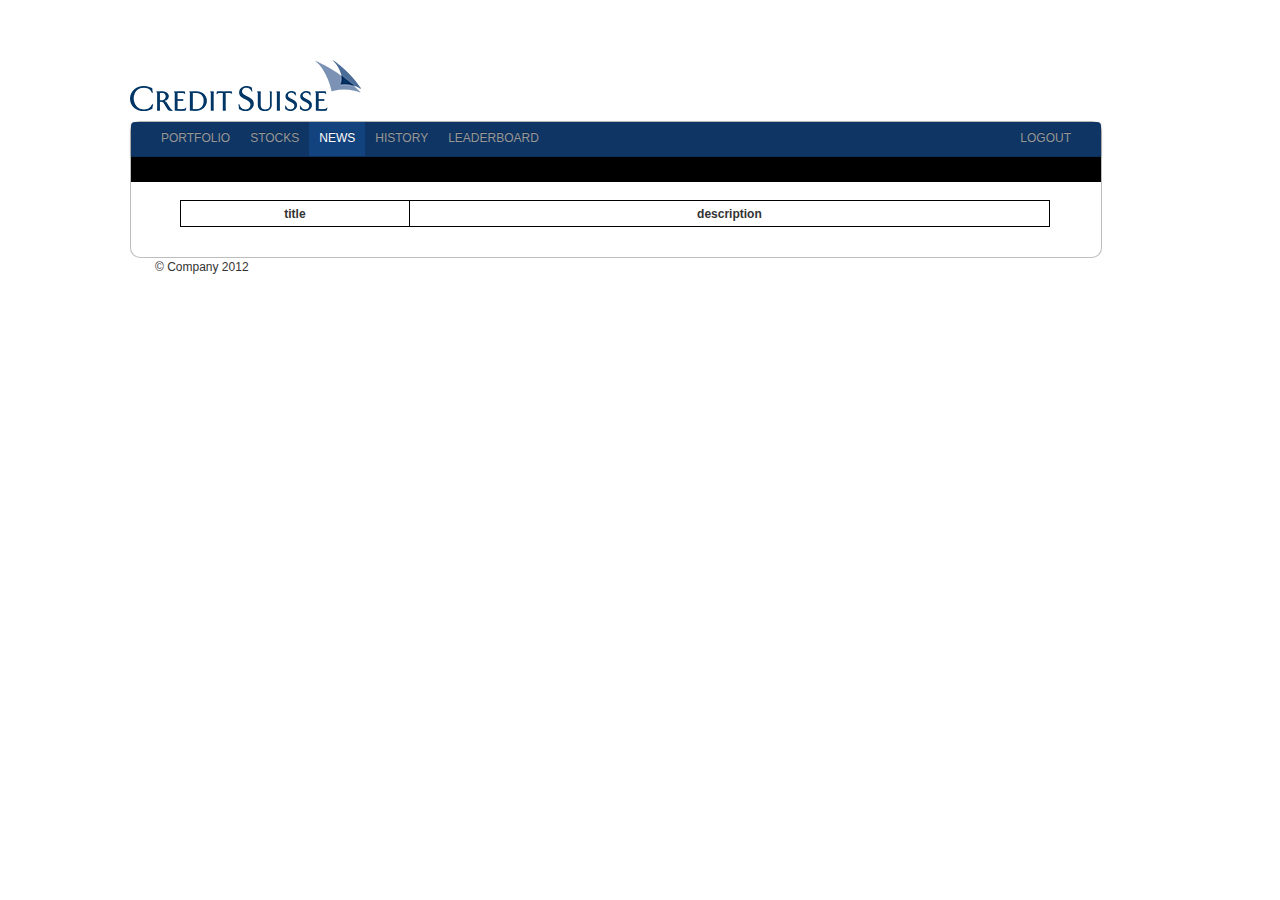
<file: news.html>
<!doctype html>
<!--[if lt IE 7]> <html class="no-js lt-ie9 lt-ie8 lt-ie7" lang="en"> <![endif]-->
<!--[if IE 7]>    <html class="no-js lt-ie9 lt-ie8" lang="en"> <![endif]-->
<!--[if IE 8]>    <html class="no-js lt-ie9" lang="en"> <![endif]-->
<!--[if gt IE 8]><!--> <html class="no-js" lang="en"> <!--<![endif]-->
<head>
	<meta charset="utf-8">
	<meta http-equiv="X-UA-Compatible" content="IE=edge,chrome=1">

	<title></title>
	<meta name="description" content="">
	<meta name="author" content="">
	<meta name="viewport" content="width=device-width">

	<link rel="stylesheet/less" href="less/style.less">
	<script src="js/libs/less-1.3.0.min.js"></script>
    <link type="text/css" rel="stylesheet" href="./Styles/custom-theme/jquery-ui-1.8.22.custom.css"  />
	<link type="text/css" rel="stylesheet" href="./Styles/demo_table_jui.css"/>
	<link type="text/css" rel="stylesheet" href="./Styles/demo_page.css"/>
    <link type="text/css" rel="stylesheet" href="./Styles/data-table.css"/>
    <script type="text/javascript" src="./Scripts/datajs-1.0.1.js"></script>
    <script type="text/javascript" src="./Scripts/jquery-1.7.2.min.js"></script>
	<script type="text/javascript" src="./Scripts/jquery-ui-1.8.22.custom.min.js"></script>
    <script type="text/javascript" src="./Scripts/jquery.dataTables.min.js"></script>
	
	<!-- Use SimpLESS (Win/Linux/Mac) or LESS.app (Mac) to compile your .less files
	to style.css, and replace the 2 lines above by this one:

	<link rel="stylesheet" href="less/style.css">
	 -->


</head>
<body>
<script type="text/javascript">
        // Use Data JS to parse ODATA format. This enables us to deal with the underlying
        // payload data without having to parse the XML tags ourselves. 
        // refer to DATAJS website for more details on how to use it.
        OData.defaultHttpClient.enableJsonpCallback = true;
    function update(){
        // set headers to JSON if we intend to have JSON being returned to us.
        OData.read({ requestUri: "http://192.168.1.10/TAExchangeBrokerage/Brokerage.svc/GetRSSFeed?'HKNews'", headers: { Accept: "application/json"} },
        function (data, request) {

            xmlDoc = $.parseXML(data.GetRSSFeed);

            var row = Array();

            $("title",xmlDoc).each(function(index){
                row[index]=["<a href='" + $(this).next().text() + "'>" + $(this).text() + "</a>",$(this).next().next().text()];
            });

            $('.newsData').dataTable({
				//"bJQueryUI": true,
				"sPaginationType": "full_numbers",
				"bProcessing": true,
                "bDestroy": true,
				    "aaData": row,
			});
        });
    }//end of function update()

    setInterval(update, 5000);
    update();
    </script>
		<!-- CS LOGO  -->
		<div class="logo offset1 span10">
			<div class="container">
				<div class="row ">
					<div class="span10">
						<img src="img/login/logo.png" class="" style = "margin-bottom: 10px;"></img>
					</div>
				</div>
			</div>	
		</div>
		<div class="wrapper span10 offset1">
			<!-- /CS LOGO  -->

			<!-- Navigation bar -->
			<div class="container navbar">
				<div class="row">
					<div class="span10 ">
						<div class="navbar">
							<div class="navbar-inner dashboard">
								<div class="container">
									<ul class="nav">
									  <li class="">
										<a href="portfolio.html" >PORTFOLIO</a>
									  </li>
									  <li class=""><a href="stocks.html">STOCKS</a></li>
									  <li class="active"><a href="news.html">NEWS</a></li>
									  <li class=""><a href="history.html">HISTORY</a></li>
									  <li class=""><a href="leaderboard.html">LEADERBOARD</a></li>
									</ul>
									<ul class="nav pull-right">
										<li class="divider-vertical"></li>
										<li class=""><a href="Account/Logout.aspx">LOGOUT</a></li>
									</ul>
							   </div>
							</div>	
						</div>
					</div>
				</div>
			</div>
		<!-- / Navigation bar -->


		<!-- <div class="container"></div> -->
		<div class="container ticker-roller">
			<div class="row">
				<div class="span10 ">

					<!--  ticker scrolling  -->
					<div id="ticker-carousel" class="carousel slide">
						<!-- Carousel items -->
						<div class="carousel-inner">
						 
						</div>
					</div>

				<!-- 	<a class="" href="#ticker-carousel" data-slide="prev">&lsaquo;</a>
						<a class="" href="#ticker-carousel" data-slide="next">&rsaquo;</a> -->

				</div>
			</div>
		</div>
	  
		

		<div class="container content">
			<div class="row">
				<div class="span9">
				<table class="newsData" width ='100%'>
		<thead>
			<tr>
                <th width="">title</th>
                <th width="">description</th>
			</tr>
		</thead>
		<tbody>

		</tbody>
	</table>
</body>
				</div>
			</div>
		</div> <!-- /container -->
		
	</div>
	
	<div class="container">
		<div class="row">
			<div class="span10 offset1">
				<footer>
					<p>&copy; Company 2012</p>
				</footer>
			</div>
		</div>
	</div>	


<!-- <script src="//ajax.googleapis.com/ajax/libs/jquery/1.7.2/jquery.min.js"></script> -->
<script>window.jQuery || document.write('<script src="js/libs/jquery-1.7.2.min.js"><\/script>')</script>

<script src="js/libs/bootstrap/bootstrap.min.js"></script>
<script src="js/libs/datajs-1.0.1.js"></script>

<script src="js/plugins.js"></script>
<script src="js/script.js"></script>

<script src="js/libs/modernizr-2.5.3-respond-1.1.0.min.js"></script>


<script type="text/javascript"> 
	dashboard.startCarousel();
</script>



</body>
</html>
</file>
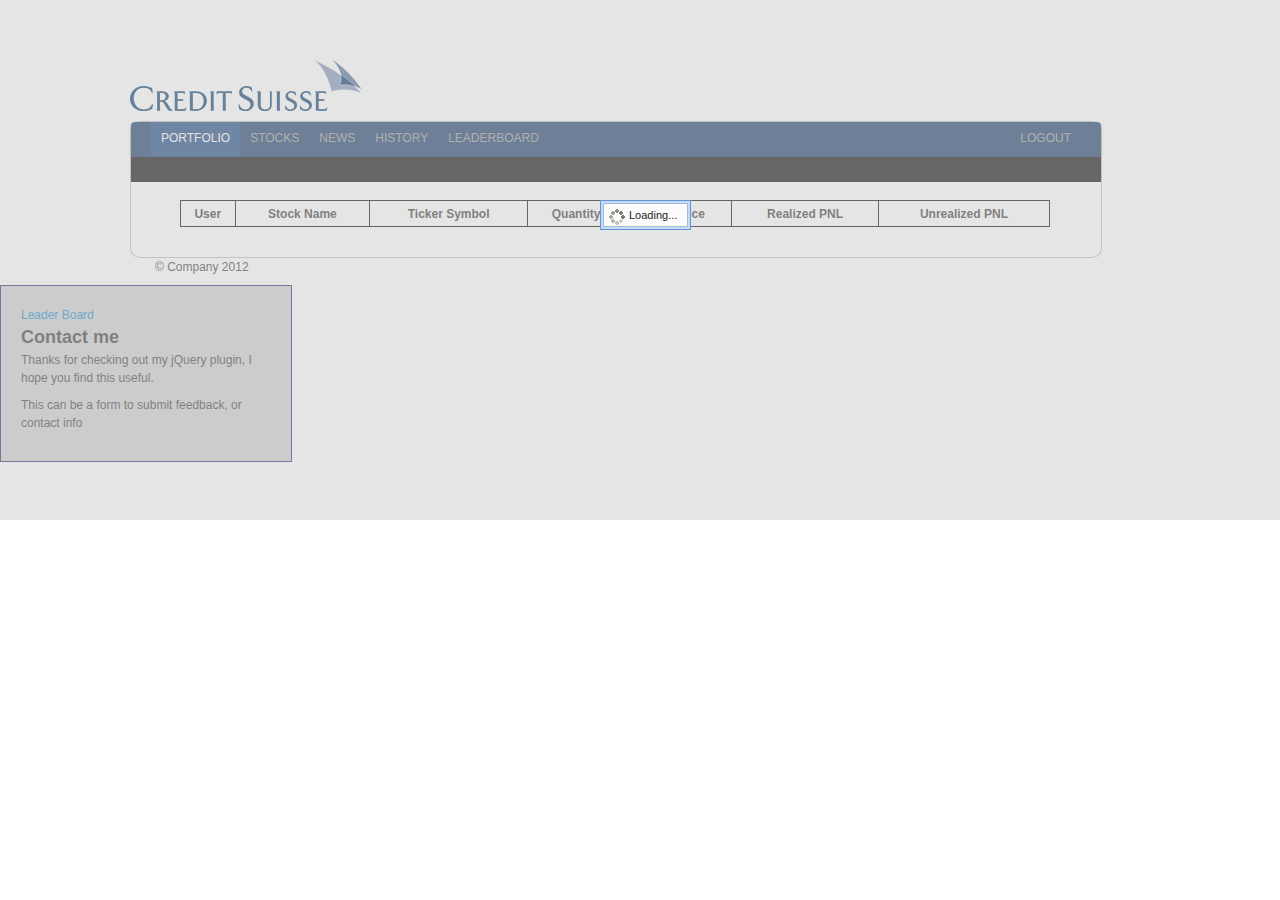
<file: portfolio.html>
<!doctype html>
<!--[if lt IE 7]> <html class="no-js lt-ie9 lt-ie8 lt-ie7" lang="en"> <![endif]-->
<!--[if IE 7]>    <html class="no-js lt-ie9 lt-ie8" lang="en"> <![endif]-->
<!--[if IE 8]>    <html class="no-js lt-ie9" lang="en"> <![endif]-->
<!--[if gt IE 8]><!--> <html class="no-js" lang="en"> <!--<![endif]-->
<head>
	<meta charset="utf-8">
	<meta http-equiv="X-UA-Compatible" content="IE=edge,chrome=1">

	<title></title>
	<meta name="description" content="">
	<meta name="author" content="">
	<meta name="viewport" content="width=device-width">

	<link rel="stylesheet/less" href="less/style.less">
	<script src="js/libs/less-1.3.0.min.js"></script>
    <link type="text/css" rel="stylesheet" href="./Styles/custom-theme/jquery-ui-1.8.22.custom.css"  />
	<link type="text/css" rel="stylesheet" href="./Styles/demo_table_jui.css"/>
	<link type="text/css" rel="stylesheet" href="./Styles/demo_page.css"/>
    <link type="text/css" rel="stylesheet" href="./Styles/data-table.css"/>
    <link type="text/css" rel="stylesheet" href="./Styles/jquery.loadmask.css"/>

    <script type="text/javascript" src="./Scripts/datajs-1.0.1.js"></script>
    <script type="text/javascript" src="./Scripts/jquery-1.7.2.min.js"></script>
	<script type="text/javascript" src="./Scripts/jquery-ui-1.8.22.custom.min.js"></script>
    <script type="text/javascript" src="./Scripts/jquery.dataTables.min.js"></script>
	<script type="text/javascript" src="./Scripts/jquery.loadmask.min.js"></script>	
    <script type="text/javascript" src="./Scripts/jquery.tabSlideOut.v1.3.js"></script>

    <!--SLIDER CSS-->
    <style type="text/css">  
        .slide-out-div {
            padding: 20px;
            width: 250px;
            background: #ccc;
            border: 1px solid #29216d;
        }
        
    </style>
    <!--SLIDER CSS-->
                        

</head>
<body>
<script type="text/javascript">
        // Use Data JS to parse ODATA format. This enables us to deal with the underlying
        // payload data without having to parse the XML tags ourselves. 
        // refer to DATAJS website for more details on how to use it.
        OData.defaultHttpClient.enableJsonpCallback = true;

    var portfolioUrl = "http://192.168.1.10/TAExchangeBrokerage/Brokerage.svc/GetPortfolio";

    function update(){
        // set headers to JSON if we intend to have JSON being returned to us.


        OData.read({ requestUri: portfolioUrl, headers: { Accept: "application/json"} },
        function (data, request) {
            //alert(data);
            var xmlDoc = $.parseXML(data.GetPortfolio);
            var $xml = $( xmlDoc );
            
            $role = $xml.find( "role" );

            var row = new Array();
            var role = $role.text();

            $("stock", xmlDoc).each(function(index) {
               var unrealized = Math.round(($(this).attr("averagePrice") - $(this).attr("stockBid")) *  $(this).attr("quantity") * 100)/100;
               row[index]= [$(this).attr("userName"), $(this).attr("stockName"), $(this).text() + ".HK", $(this).attr("quantity"), $(this).attr("averagePrice"), $(this).attr("PnL"), unrealized]; 
             //  row[index]= [$(this).attr("userName"), $(this).attr("stockName"), $(this).attr("quantity"), $(this).attr("averagePrice"), $(this).attr("PnL")]; 
            });

            $('.marketData').dataTable({
				            //"bJQueryUI": true,
				            "sPaginationType": "full_numbers",
				            "bProcessing": true,
                            "bDestroy": true,
			        	    "aaData": row,
            			});

            if (role == "user") {
                var marketTable = $('.marketData');
                marketTable.find('th:first').css("display","none");

                $('.marketData TR').each(function()
                {
                    $(this).find('td:first').css("display","none");
                });
            }

        });
        $("body").unmask();                 
    
    }//end of function update()   
    $(document).ready(function(){
            
        setInterval(update, 5000);
        update();
        $("body").mask("Loading...");                 
    })

    </script>
		<!-- CS LOGO  -->
		<div class="logo offset1 span10">
			<div class="container">
				<div class="row ">
					<div class="span10">
						<img src="img/login/logo.png" class="" style = "margin-bottom: 10px;"></img>
					</div>
				</div>
			</div>	
		</div>
		<div class="wrapper span10 offset1">
			<!-- /CS LOGO  -->

			<!-- Navigation bar -->
			<div class="container navbar">
				<div class="row">
					<div class="span10 ">
						<div class="navbar">
							<div class="navbar-inner dashboard">
								<div class="container">
									<ul class="nav">
									  <li class="active">
										<a href="portfolio.html" >PORTFOLIO</a>
									  </li>
									  <li class=""><a href="stocks.html">STOCKS</a></li>
									  <li class=""><a href="news.html">NEWS</a></li>
									  <li class=""><a href="history.html">HISTORY</a></li>
									  <li class=""><a href="leaderboard.html">LEADERBOARD</a></li>
									</ul>
									<ul class="nav pull-right">
										<li class="divider-vertical"></li>
										<li class=""><a href="Account/Logout.aspx">LOGOUT</a></li>
									</ul>
							   </div>
							</div>	
						</div>
					</div>
				</div>
			</div>
		<!-- / Navigation bar -->


		<!-- <div class="container"></div> -->
		<div class="container ticker-roller">
			<div class="row">
				<div class="span10 ">

					<!--  ticker scrolling  -->
					<div id="ticker-carousel" class="carousel slide">
						<!-- Carousel items -->
						<div class="carousel-inner">
						 
						</div>
					</div>

				<!-- 	<a class="" href="#ticker-carousel" data-slide="prev">&lsaquo;</a>
						<a class="" href="#ticker-carousel" data-slide="next">&rsaquo;</a> -->

				</div>
			</div>
		</div>
	  
		

		<div class="container content">
			<div class="row">
				<div class="span9">
						<table class="marketData" width ='100%'>
		<thead>
			<tr>
                <th width="">User</th>
                <th width="">Stock Name</th>
                <th width="">Ticker Symbol</th>
                <th width="">Quantity</th>
                <th width="">Ave Price</th>
                <th width="">Realized PNL</th>
                <th width="">Unrealized PNL</th>
			</tr>
		</thead>
		<tbody>

		</tbody>
	</table>
				</div>
			</div>
		</div> <!-- /container -->
		
	</div>
	
	<div class="container">
		<div class="row">
			<div class="span10 offset1">
				<footer>
					<p>&copy; Company 2012</p>
				</footer>
			</div>
		</div>
	</div>	
    <!--SLIDER-->
      <div class="slide-out-div">
            <a class="handle" href="http://google.com.sg">Leader Board</a>
            <h3>Contact me</h3>
            <p>Thanks for checking out my jQuery plugin, I hope you find this useful.</p>
            <p>This can be a form to submit feedback, or contact info</p>
      </div>    
    <!--SLIDER-->

<!-- <script src="//ajax.googleapis.com/ajax/libs/jquery/1.7.2/jquery.min.js"></script> -->
<script>window.jQuery || document.write('<script src="js/libs/jquery-1.7.2.min.js"><\/script>')</script>

<script src="js/libs/bootstrap/bootstrap.min.js"></script>
<script src="js/libs/datajs-1.0.1.js"></script>

<script src="js/plugins.js"></script>
<script src="js/script.js"></script>

<script src="js/libs/modernizr-2.5.3-respond-1.1.0.min.js"></script>


<script type="text/javascript"> 
	dashboard.startCarousel();
</script>


</body>
</html>
</file>
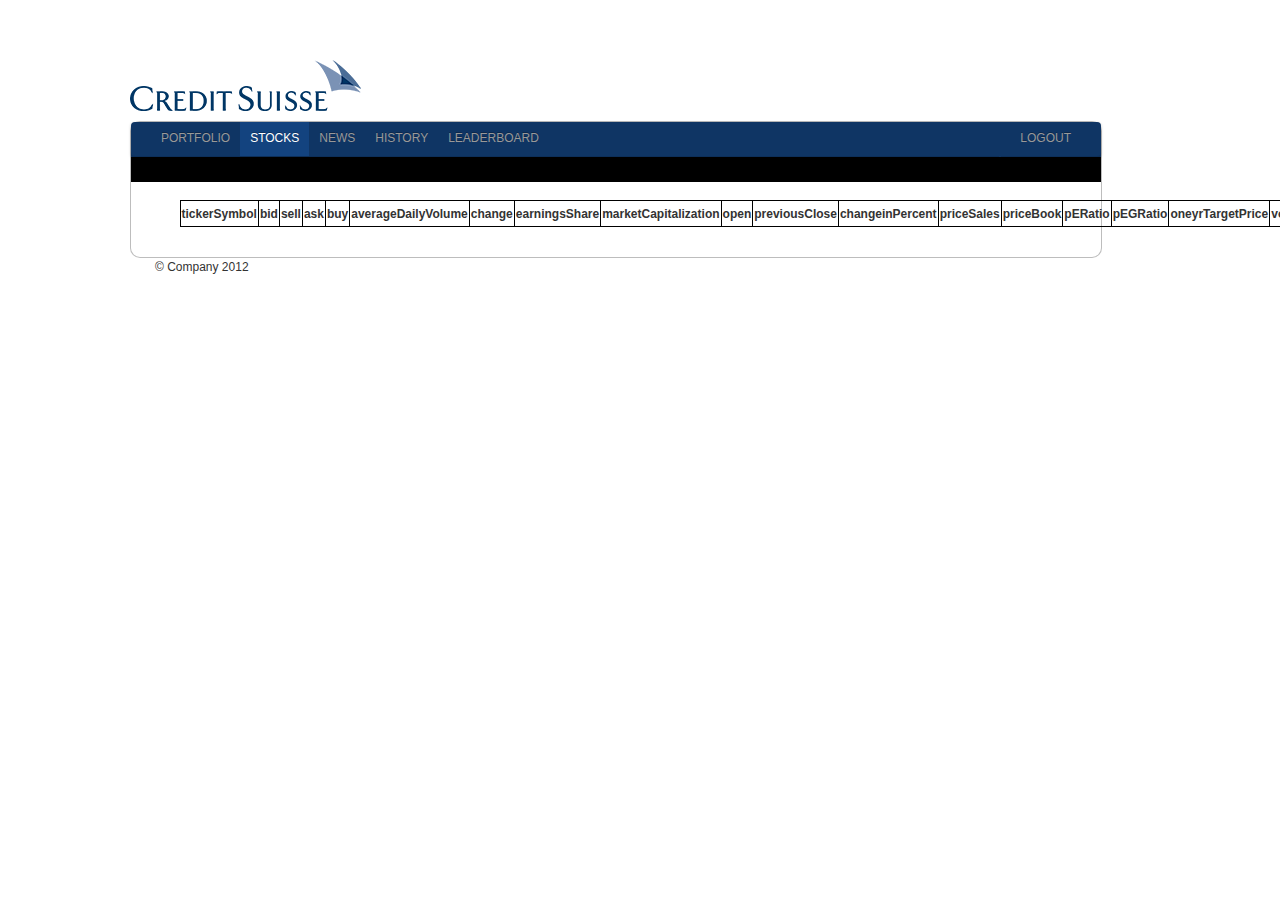
<file: stocks.html>
<!doctype html>
<!--[if lt IE 7]> <html class="no-js lt-ie9 lt-ie8 lt-ie7" lang="en"> <![endif]-->
<!--[if IE 7]>    <html class="no-js lt-ie9 lt-ie8" lang="en"> <![endif]-->
<!--[if IE 8]>    <html class="no-js lt-ie9" lang="en"> <![endif]-->
<!--[if gt IE 8]><!--> <html class="no-js" lang="en"> <!--<![endif]-->
<head>
	<meta charset="utf-8">
	<meta http-equiv="X-UA-Compatible" content="IE=edge,chrome=1">

	<title></title>
	<meta name="description" content="">
	<meta name="author" content="">
	<meta name="viewport" content="width=device-width">

	<link rel="stylesheet/less" href="less/style.less">
	<script src="js/libs/less-1.3.0.min.js"></script>
    <link type="text/css" rel="stylesheet" href="./Styles/custom-theme/jquery-ui-1.8.22.custom.css"  />
	<link type="text/css" rel="stylesheet" href="./Styles/demo_table_jui.css"/>
	<link type="text/css" rel="stylesheet" href="./Styles/demo_page.css"/>
    <link type="text/css" rel="stylesheet" href="./Styles/data-table.css"/>
    <script type="text/javascript" src="./Scripts/datajs-1.0.1.js"></script>
    <script type="text/javascript" src="./Scripts/jquery-1.7.2.min.js"></script>
	<script type="text/javascript" src="./Scripts/jquery-ui-1.8.22.custom.min.js"></script>
    <script type="text/javascript" src="./Scripts/jquery.dataTables.min.js"></script>
	
	<!-- Use SimpLESS (Win/Linux/Mac) or LESS.app (Mac) to compile your .less files
	to style.css, and replace the 2 lines above by this one:

	<link rel="stylesheet" href="less/style.css">
	 -->


</head>
<body>
<script type="text/javascript">
    // Use Data JS to parse ODATA format. This enables us to deal with the underlying
    // payload data without having to parse the XML tags ourselves. 
    // refer to DATAJS website for more details on how to use it.
    OData.defaultHttpClient.enableJsonpCallback = true;

    function update(){
        OData.read({ requestUri: "http://192.168.1.10/TAExchangeBrokerage/Brokerage.svc/markets", headers: { Accept: "application/json"} },
            function (data, request) {
                var output = document.getElementById('raw_out');
                //output.innerHTML = JSON.stringify(data);

                var jdata = data.results;

                var row = new Array();


                for (var i = 0; i < jdata.length; i++) {
                    //row[i] = [jdata[i].tickerSymbol, jdata[i].ask, jdata[i].bid, jdata[i].pERatio, "<button onclick=op('" + jdata[i].tickerSymbol + "',0)>Buy</button>", "<button onclick=op('" + jdata[i].tickerSymbol + "',1)>Sell</button>"];
                    row[i]=[jdata[i].tickerSymbol+".HK",jdata[i].bid,"<a class='buysell' onclick=op('"+jdata[i].tickerSymbol+"',2)>Sell</a>",jdata[i].ask,"<a class='buysell' onclick=op('"+jdata[i].tickerSymbol+"',1)>Buy</a>",jdata[i].averageDailyVolume,jdata[i].change,jdata[i].earningsShare,jdata[i].marketCapitalization,jdata[i].open,jdata[i].previousClose,jdata[i].changeinPercent,jdata[i].priceSales,jdata[i].priceBook,jdata[i].pERatio,jdata[i].pEGRatio,jdata[i].oneyrTargetPrice,jdata[i].volume];
                }

                $('.marketData').dataTable({
				    //"bJQueryUI": true,

				    "sPaginationType": "full_numbers",
				    "bProcessing": true,
                    "bDestroy": true,
				     "aaData": row,
			    });

                //alert(JSON.stringify(data));
            });

    }
    OData.read("http://192.168.1.10/TAExchangeBrokerage/Brokerage.svc/markets",
            function (data, request) {
                var output = document.getElementById('raw_out');
                //output.innerHTML = data;
            });

    // set headers to JSON if we intend to have JSON being returned to us.
    
            $(document).ready(function(){
		        $( "#dialog-form" ).dialog({
			        autoOpen: false,
			        height: 250,
			        width: 400,
			        modal: true,
			        buttons: {
				        "Trade":function() {
					        id = $("#data-stock-id").attr("title");
                            type = $("#data-status-type").attr("title");
                            quantity = $("#quantity").val();
                            $("#msg").html("We are processing your trade");
                            $.ajax({
                              url: "http://192.168.1.10/TAExchangeDesktop/transaction.aspx?orderTypeID=1&tradeTypeID="+type+"&quantity="+quantity+"&tradeStatusID=1&tickerSymbol="+id,
                              type: 'GET',
                              context: document.body
                            }).done(function(data) { 
                                console.log(data);
                                var n=data.search("Success");
                                if(n>=0){
                                    alert("Traded");
                                    $( "#dialog-form" ).dialog( "close" );
                                    $("#msg").html("");
                                }
                                else{
                                    alert(id + " " + type + " " + quantity);
                                    alert("Error");
                                    $("#msg").html("Error. Please check your input.");

                                }
                                $("#quantity").val("");
                            });

				        },
                        "Cancel": function() {
					        $( this ).dialog( "close" );
				        }
			        }
		        });
            });

            setInterval(update, 5000);
            update();

            
            function op(id,type){
		        $("#stockID").html("Stock : "+id);
                $("#data-stock-id").attr("title",id);
                
                $("#data-status-type").attr("title",type);
		        $("#dialog-form").dialog( "open" );
                return false;
	        }
    </script>
		<!-- CS LOGO  -->
		<div class="logo offset1 span10">
			<div class="container">
				<div class="row ">
					<div class="span10">
						<img src="img/login/logo.png" class="" style = "margin-bottom: 10px;"></img>
					</div>
				</div>
			</div>	
		</div>
		<div class="wrapper span10 offset1">
			<!-- /CS LOGO  -->

			<!-- Navigation bar -->
			<div class="container navbar">
				<div class="row">
					<div class="span10 ">
						<div class="navbar">
							<div class="navbar-inner dashboard">
								<div class="container">
									<ul class="nav">
									  <li class="">
										<a href="portfolio.html" >PORTFOLIO</a>
									  </li>
									  <li class="active"><a href="stocks.html">STOCKS</a></li>
									  <li class=""><a href="news.html">NEWS</a></li>
									  <li class=""><a href="history.html">HISTORY</a></li>
									  <li class=""><a href="leaderboard.html">LEADERBOARD</a></li>
									</ul>
									<ul class="nav pull-right">
										<li class="divider-vertical"></li>
										<li class=""><a href="Account/Logout.aspx">LOGOUT</a></li>
									</ul>
							   </div>
							</div>	
						</div>
					</div>
				</div>
			</div>
		<!-- / Navigation bar -->


		<!-- <div class="container"></div> -->
		<div class="container ticker-roller">
			<div class="row">
				<div class="span10 ">

					<!--  ticker scrolling  -->
					<div id="ticker-carousel" class="carousel slide">
						<!-- Carousel items -->
						<div class="carousel-inner">
						 
						</div>
					</div>

				<!-- 	<a class="" href="#ticker-carousel" data-slide="prev">&lsaquo;</a>
						<a class="" href="#ticker-carousel" data-slide="next">&rsaquo;</a> -->

				</div>
			</div>
		</div>
	  
		

		<div class="container content">
			<div class="row">
				<div class="span9">
						<table class="marketData" width ='100%'>
		<thead>
			<tr>
				<th width="">tickerSymbol</th>
                <th width="">bid</th>
                <th width="">sell</th>
                <th width="">ask</th>
                <th width="">buy</th>
                <th width="">averageDailyVolume</th>
                <th width="">change</th>
                <th width="">earningsShare</th>
                <th width="">marketCapitalization</th>
                <th width="">open</th>
                <th width="">previousClose</th>
                <th width="">changeinPercent</th>
                <th width="">priceSales</th>
                <th width="">priceBook</th>
                <th width="">pERatio</th>
                <th width="">pEGRatio</th>
                <th width="">oneyrTargetPrice</th>
                <th width="">volume</th>
 			</tr>
		</thead>
		<tbody>

		</tbody>
	</table>

    <div id = "jsoutput"></div>
    <div id = "raw_out"></div>

    
				</div>
			</div>
		</div> <!-- /container -->
		
	</div>
	
	<div class="container">
		<div class="row">
			<div class="span10 offset1">
				<footer>
					<p>&copy; Company 2012</p>
				</footer>
			</div>
		</div>
	</div>	

    <div id="dialog-form" title="Purchase Stock">
	    <form action="./stocks.html">
	    <fieldset>
		    <div id='stockID'>test</div>	
		    <label for="quantity">Quantity</label>
		    <input type="text" name="quantity" id="quantity" class="text ui-widget-content ui-corner-all" />
            <div id='msg'></div>
	    </fieldset>
	    </form>
    </div>
    <div id="data">
        <div id="data-stock-id" title=""></div>
        <div id="data-status-type" title=""></div>
    </div>

<!-- <script src="//ajax.googleapis.com/ajax/libs/jquery/1.7.2/jquery.min.js"></script> -->
<script>window.jQuery || document.write('<script src="js/libs/jquery-1.7.2.min.js"><\/script>')</script>

<script src="js/libs/bootstrap/bootstrap.min.js"></script>
<script src="js/libs/datajs-1.0.1.js"></script>

<script src="js/plugins.js"></script>
<script src="js/script.js"></script>

<script src="js/libs/modernizr-2.5.3-respond-1.1.0.min.js"></script>


<script type="text/javascript"> 
	dashboard.startCarousel();
</script>



</body>
</html>
</file>
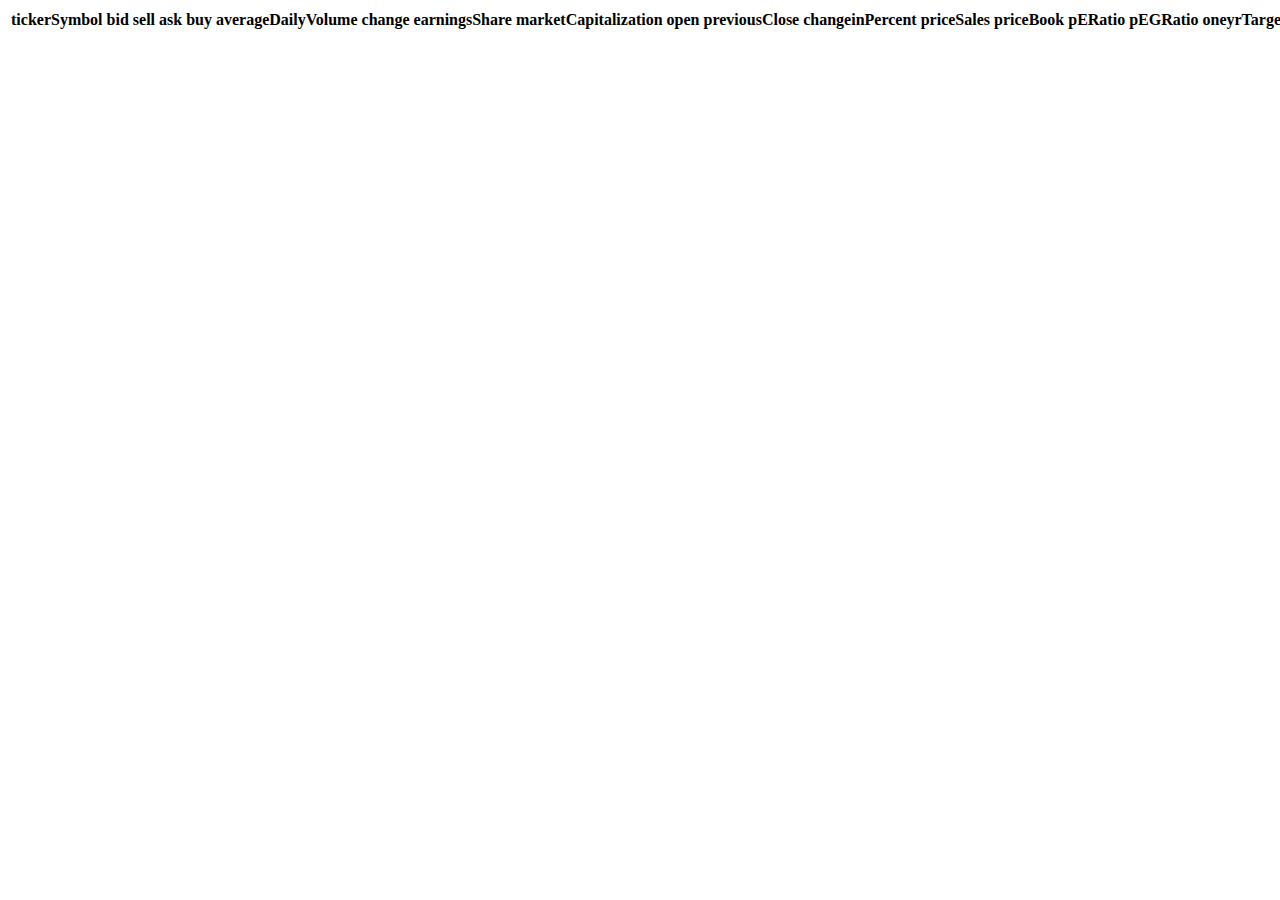
<file: Demo/Demo_Markets.htm>
﻿<!DOCTYPE html PUBLIC "-//W3C//DTD XHTML 1.0 Transitional//EN" "http://www.w3.org/TR/xhtml1/DTD/xhtml1-transitional.dtd">
<html xmlns="http://www.w3.org/1999/xhtml">
<head>
    <title>Markets Demo with JSON</title>
    <link type="text/css" rel="stylesheet" href="../Styles/custom-theme/jquery-ui-1.8.22.custom.css"  />
	<link type="text/css" rel="stylesheet" href="../Styles/demo_table_jui.css"/>
	<link type="text/css" rel="stylesheet" href="../Styles/demo_page.css"/>
    <script type="text/javascript" src="../Scripts/datajs-1.0.1.js"></script>
    <script type="text/javascript" src="../Scripts/jquery-1.7.2.min.js"></script>
	<script type="text/javascript" src="../Scripts/jquery-ui-1.8.22.custom.min.js"></script>
    <script type="text/javascript" src="../Scripts/jquery.dataTables.min.js"></script>
</head>
<body>
<script type="text/javascript">
    // Use Data JS to parse ODATA format. This enables us to deal with the underlying
    // payload data without having to parse the XML tags ourselves. 
    // refer to DATAJS website for more details on how to use it.
    OData.defaultHttpClient.enableJsonpCallback = true;

    function update(){
        OData.read({ requestUri: "http://192.168.1.10/TAExchangeBrokerage/Brokerage.svc/markets", headers: { Accept: "application/json"} },
            function (data, request) {
                var output = document.getElementById('raw_out');
                //output.innerHTML = JSON.stringify(data);

                var jdata = data.results;

                var row = new Array();


                for (var i = 0; i < jdata.length; i++) {
                    //row[i] = [jdata[i].tickerSymbol, jdata[i].ask, jdata[i].bid, jdata[i].pERatio, "<button onclick=op('" + jdata[i].tickerSymbol + "',0)>Buy</button>", "<button onclick=op('" + jdata[i].tickerSymbol + "',1)>Sell</button>"];
                    row[i]=[jdata[i].tickerSymbol,jdata[i].bid,"<button onclick=op('"+jdata[i].tickerSymbol+"',2)>Sell</button>",jdata[i].ask,"<button onclick=op('"+jdata[i].tickerSymbol+"',1)>Buy</button>",jdata[i].averageDailyVolume,jdata[i].change,jdata[i].earningsShare,jdata[i].marketCapitalization,jdata[i].open,jdata[i].previousClose,jdata[i].changeinPercent,jdata[i].priceSales,jdata[i].priceBook,jdata[i].pERatio,jdata[i].pEGRatio,jdata[i].oneyrTargetPrice,jdata[i].volume];
                }

                $('.marketData').dataTable({
				    "bJQueryUI": true,
				    "sPaginationType": "full_numbers",
				    "bProcessing": true,
                    "bDestroy": true,
				     "aaData": row,
			    });

                //alert(JSON.stringify(data));
            });

    }
    OData.read("http://192.168.1.10/TAExchangeBrokerage/Brokerage.svc/markets",
            function (data, request) {
                var output = document.getElementById('raw_out');
                //output.innerHTML = data;
            });

    // set headers to JSON if we intend to have JSON being returned to us.
    
            $(document).ready(function(){
		        $( "#dialog-form" ).dialog({
			        autoOpen: false,
			        height: 250,
			        width: 400,
			        modal: true,
			        buttons: {
				        "Trade":function() {
					        id = $("#data-stock-id").attr("title");
                            type = $("#data-status-type").attr("title");
                            quantity = $("#quantity").val();
                            $("#msg").html("We are processing your trade");
                            $.ajax({
                              url: "http://192.168.1.10/TAExchangeDesktop/transaction.aspx?tradeTypeID=2&orderTypeID="+type+"&quantity="+quantity+"&tradeStatusID=1&tickerSymbol="+id,
                              type: 'GET',
                              context: document.body
                            }).done(function(data) { 
                                console.log(data);
                                var n=data.search("Success");
                                if(n>=0){
                                    alert("Traded");
                                    $( "#dialog-form" ).dialog( "close" );
                                    $("#msg").html("");

                                }
                                else{
                                    alert("Error");
                                    $("#msg").html("Error. Please check your input.");

                                }
                                $("#quantity").val("");
                            });

				        },
                        "Cancel": function() {
					        $( this ).dialog( "close" );
				        }
			        }
		        });
            });

            setInterval(update, 5000);
            update();

            
            function op(id,type){
		        $("#stockID").html("Stock : "+id);
                $("#data-stock-id").attr("title",id);
                
                $("#data-status-type").attr("title",type);
		        $( "#dialog-form" ).dialog( "open" );
	        }
    </script>
    
    <table class="marketData" width ='100%'>
		<thead>
			<tr>
				<th width="">tickerSymbol</th>
                <th width="">bid</th>
                <th width="">sell</th>
                <th width="">ask</th>
                <th width="">buy</th>
                <th width="">averageDailyVolume</th>
                <th width="">change</th>
                <th width="">earningsShare</th>
                <th width="">marketCapitalization</th>
                <th width="">open</th>
                <th width="">previousClose</th>
                <th width="">changeinPercent</th>
                <th width="">priceSales</th>
                <th width="">priceBook</th>
                <th width="">pERatio</th>
                <th width="">pEGRatio</th>
                <th width="">oneyrTargetPrice</th>
                <th width="">volume</th>
 			</tr>
		</thead>
		<tbody>

		</tbody>
	</table>

    <div id = "jsoutput"></div>
    <div id = "raw_out"></div>

    <div id="dialog-form" title="Purchase Stock">
	    <form action="Demo_Markets.htm">
	    <fieldset>
		    <div id='stockID'>test</div>	
		    <label for="quantity">Quantity</label>
		    <input type="text" name="quantity" id="quantity" class="text ui-widget-content ui-corner-all" />
            <div id='msg'></div>
	    </fieldset>
	    </form>
    </div>
    <div id="data">
        <div id="data-stock-id" title=""></div>
        <div id="data-status-type" title=""></div>
    </div>
</body>
</html>
</file>
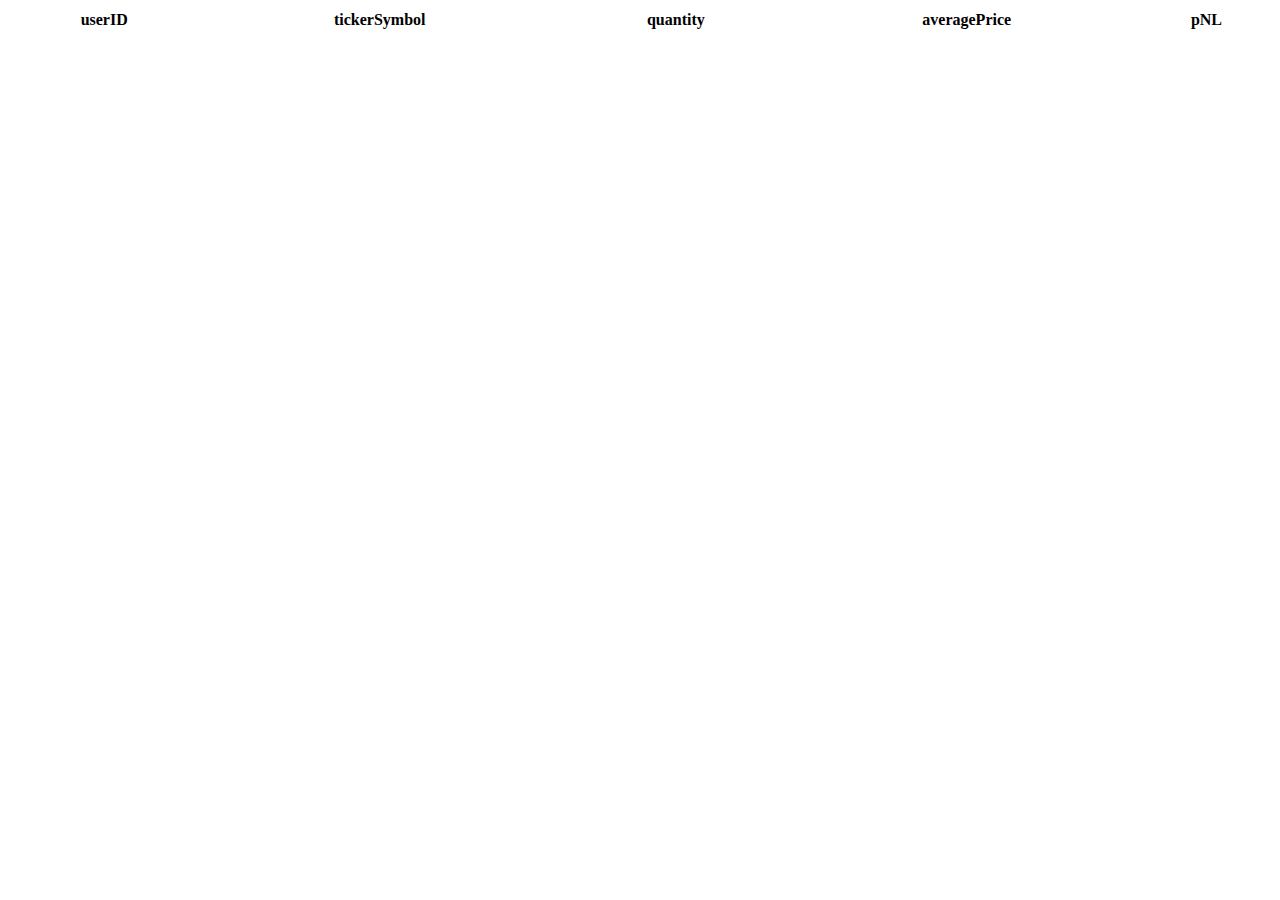
<file: Demo/Demo_Portfolios.htm>
﻿<!DOCTYPE html PUBLIC "-//W3C//DTD XHTML 1.0 Transitional//EN" "http://www.w3.org/TR/xhtml1/DTD/xhtml1-transitional.dtd">
<html xmlns="http://www.w3.org/1999/xhtml">
<head>
    <title>Portfolios Demo with JSON</title>
    <link type="text/css" rel="stylesheet" href="../Styles/custom-theme/jquery-ui-1.8.22.custom.css"  />
	<link type="text/css" rel="stylesheet" href="../Styles/demo_table_jui.css"/>
	<link type="text/css" rel="stylesheet" href="../Styles/demo_page.css"/>
    <script type="text/javascript" src="../Scripts/datajs-1.0.1.js"></script>
    <script type="text/javascript" src="../Scripts/jquery-1.7.2.min.js"></script>
	<script type="text/javascript" src="../Scripts/jquery-ui-1.8.22.custom.min.js"></script>
    <script type="text/javascript" src="../Scripts/jquery.dataTables.min.js"></script>
</head>
<body>
    <script type="text/javascript">
        // Use Data JS to parse ODATA format. This enables us to deal with the underlying
        // payload data without having to parse the XML tags ourselves. 
        // refer to DATAJS website for more details on how to use it.
        OData.defaultHttpClient.enableJsonpCallback = true;

    function update(){
        // set headers to JSON if we intend to have JSON being returned to us.
        OData.read({ requestUri: "http://192.168.1.10/TAExchangeBrokerage/Brokerage.svc/portfolios", headers: { Accept: "application/json"} },
        function (data, request) {

            var jdata = data.results;

            var row = new Array();

            for (var i = 0; i < jdata.length; i++) {
                row[i]=[jdata[i].userID,jdata[i].tickerSymbol,jdata[i].quantity,jdata[i].averagePrice,jdata[i].pNL];
            }

            $('.marketData').dataTable({
				"bJQueryUI": true,
				"sPaginationType": "full_numbers",
				"bProcessing": true,
                "bDestroy": true,
				    "aaData": row,
			});
        });
    }//end of function update()

    setInterval(update, 5000);
    update();
    </script>
    
    <table class="marketData" width ='100%'>
		<thead>
			<tr>
                <th width="">userID</th>
                <th width="">tickerSymbol</th>
                <th width="">quantity</th>
                <th width="">averagePrice</th>
                <th width="">pNL</th>
			</tr>
		</thead>
		<tbody>

		</tbody>
	</table>
</body>
</html>
</file>
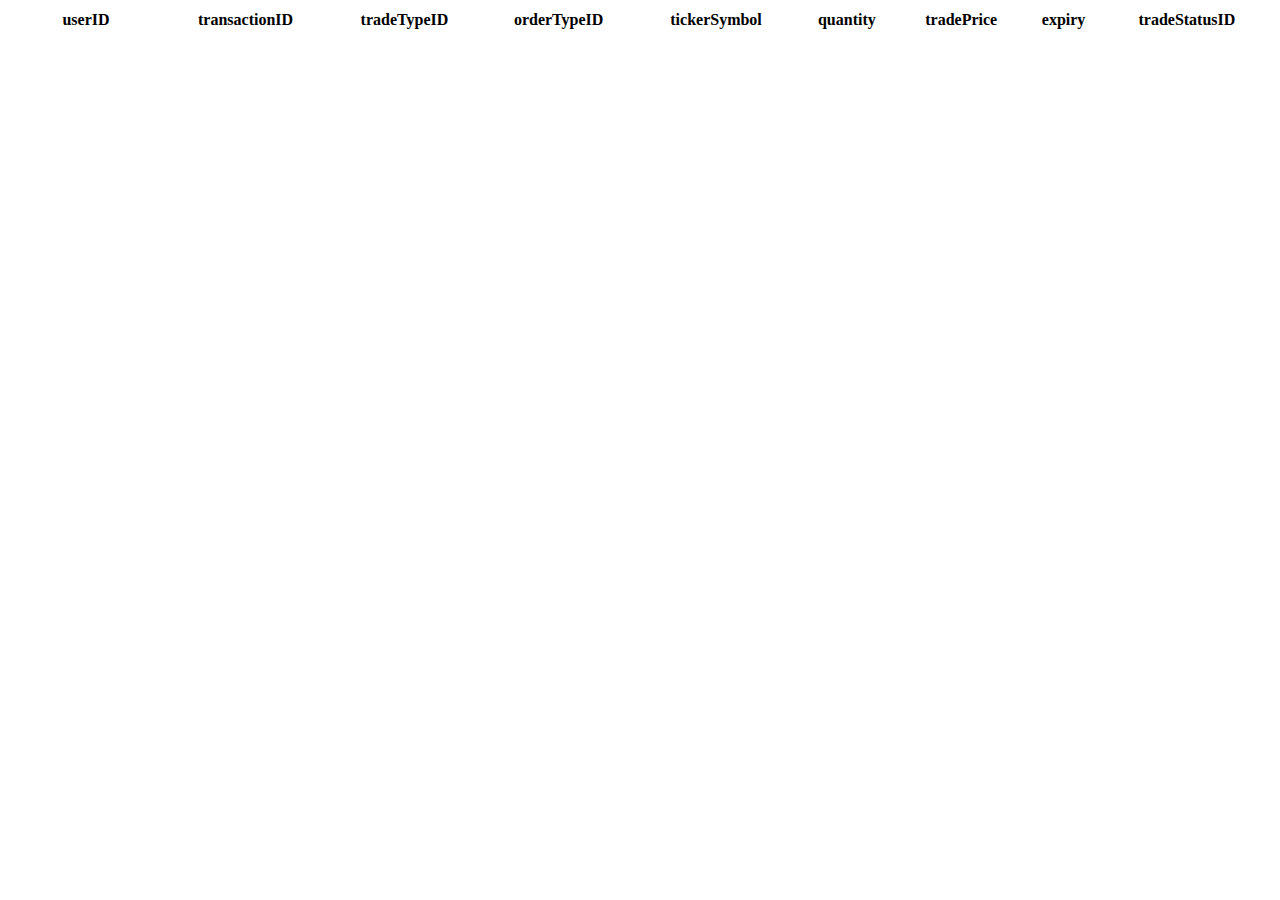
<file: Demo/Demo_Trades.htm>
﻿<!DOCTYPE html PUBLIC "-//W3C//DTD XHTML 1.0 Transitional//EN" "http://www.w3.org/TR/xhtml1/DTD/xhtml1-transitional.dtd">
<html xmlns="http://www.w3.org/1999/xhtml">
<head>
    <title>Trades Demo with JSON</title>
    <link type="text/css" rel="stylesheet" href="../Styles/custom-theme/jquery-ui-1.8.22.custom.css"  />
	<link type="text/css" rel="stylesheet" href="../Styles/demo_table_jui.css"/>
	<link type="text/css" rel="stylesheet" href="../Styles/demo_page.css"/>
    <script type="text/javascript" src="../Scripts/datajs-1.0.1.js"></script>
    <script type="text/javascript" src="../Scripts/jquery-1.7.2.min.js"></script>
	<script type="text/javascript" src="../Scripts/jquery-ui-1.8.22.custom.min.js"></script>
    <script type="text/javascript" src="../Scripts/jquery.dataTables.min.js"></script>
</head>
<body>
    <script type="text/javascript">
        // Use Data JS to parse ODATA format. This enables us to deal with the underlying
        // payload data without having to parse the XML tags ourselves. 
        // refer to DATAJS website for more details on how to use it.
        OData.defaultHttpClient.enableJsonpCallback = true;
    function update(){
        // set headers to JSON if we intend to have JSON being returned to us.
        OData.read({ requestUri: "http://192.168.1.10/TAExchangeBrokerage/Brokerage.svc/trades", headers: { Accept: "application/json"} },
        function (data, request) {

            var jdata = data.results;

            var row = new Array();

            for (var i = 0; i < jdata.length; i++) {
                row[i]=[jdata[i].userID,jdata[i].transactionID,jdata[i].tradeTypeID,jdata[i].orderTypeID,jdata[i].tickerSymbol,jdata[i].quantity,jdata[i].tradePrice,jdata[i].expiryDate,jdata[i].tradeStatusID];
            }

            $('.marketData').dataTable({
				"bJQueryUI": true,
				"sPaginationType": "full_numbers",
				"bProcessing": true,
                "bDestroy": true,
				    "aaData": row,
			});
        });
    }//end of function update()

    setInterval(update, 5000);
    update();
    </script>

    <table class="marketData" width ='100%'>
		<thead>
			<tr>
                <th width="150">userID</th>
                <th width="">transactionID</th>
                <th width="">tradeTypeID</th>
                <th width="">orderTypeID</th>
                <th width="">tickerSymbol</th>
                <th width="">quantity</th>
                <th width="">tradePrice</th>
                <th width="">expiry</th>
                <th width="">tradeStatusID</th>
			</tr>
		</thead>
		<tbody>

		</tbody>
	</table>
</body>
</html>
</file>
<file: less/style.css>
article,aside,details,figcaption,figure,footer,header,hgroup,nav,section{display:block;}
audio,canvas,video{display:inline-block;*display:inline;*zoom:1;}
audio:not([controls]){display:none;}
html{font-size:100%;-webkit-text-size-adjust:100%;-ms-text-size-adjust:100%;}
a:focus{outline:thin dotted #333;outline:5px auto -webkit-focus-ring-color;outline-offset:-2px;outline:thin dotted #333;outline:5px auto -webkit-focus-ring-color;outline-offset:-2px;}
a:hover,a:active{outline:0;}
sub,sup{position:relative;font-size:75%;line-height:0;vertical-align:baseline;}
sup{top:-0.5em;}
sub{bottom:-0.25em;}
img{max-width:100%;vertical-align:middle;border:0;-ms-interpolation-mode:bicubic;}
#map_canvas img{max-width:none;}
button,input,select,textarea{margin:0;font-size:100%;vertical-align:middle;}
button,input{*overflow:visible;line-height:normal;}
button::-moz-focus-inner,input::-moz-focus-inner{padding:0;border:0;}
button,input[type="button"],input[type="reset"],input[type="submit"]{cursor:pointer;-webkit-appearance:button;}
input[type="search"]{-webkit-box-sizing:content-box;-moz-box-sizing:content-box;box-sizing:content-box;-webkit-appearance:textfield;}
input[type="search"]::-webkit-search-decoration,input[type="search"]::-webkit-search-cancel-button{-webkit-appearance:none;}
textarea{overflow:auto;vertical-align:top;}
.clearfix{*zoom:1;}.clearfix:before,.clearfix:after{display:table;content:"";}
.clearfix:after{clear:both;}
.hide-text{font:0/0 a;color:transparent;text-shadow:none;background-color:transparent;border:0;}
.input-block-level{display:block;width:100%;min-height:28px;-webkit-box-sizing:border-box;-moz-box-sizing:border-box;-ms-box-sizing:border-box;box-sizing:border-box;-webkit-box-sizing:border-box;-moz-box-sizing:border-box;-ms-box-sizing:border-box;box-sizing:border-box;}
body{margin:0;font-family:"Helvetica Neue",Helvetica,Arial,sans-serif;font-size:13px;line-height:18px;color:#333333;background-color:#ffffff;}
a{color:#0088cc;text-decoration:none;}
a:hover{color:#005580;text-decoration:underline;}
.row{margin-left:-20px;*zoom:1;*zoom:1;}.row:before,.row:after{display:table;content:"";}
.row:after{clear:both;}
.row:before,.row:after{display:table;content:"";}
.row:after{clear:both;}
[class*="span"]{float:left;margin-left:20px;}
.container,.navbar-fixed-top .container,.navbar-fixed-bottom .container{width:940px;}
.span12{width:940px;}
.span11{width:860px;}
.span10{width:780px;}
.span9{width:700px;}
.span8{width:620px;}
.span7{width:540px;}
.span6{width:460px;}
.span5{width:380px;}
.span4{width:300px;}
.span3{width:220px;}
.span2{width:140px;}
.span1{width:60px;}
.offset12{margin-left:980px;}
.offset11{margin-left:900px;}
.offset10{margin-left:820px;}
.offset9{margin-left:740px;}
.offset8{margin-left:660px;}
.offset7{margin-left:580px;}
.offset6{margin-left:500px;}
.offset5{margin-left:420px;}
.offset4{margin-left:340px;}
.offset3{margin-left:260px;}
.offset2{margin-left:180px;}
.offset1{margin-left:100px;}
.row{margin-left:-20px;*zoom:1;*zoom:1;}.row:before,.row:after{display:table;content:"";}
.row:after{clear:both;}
.row:before,.row:after{display:table;content:"";}
.row:after{clear:both;}
[class*="span"]{float:left;margin-left:20px;}
.container,.navbar-fixed-top .container,.navbar-fixed-bottom .container{width:940px;}
.span12{width:940px;}
.span11{width:860px;}
.span10{width:780px;}
.span9{width:700px;}
.span8{width:620px;}
.span7{width:540px;}
.span6{width:460px;}
.span5{width:380px;}
.span4{width:300px;}
.span3{width:220px;}
.span2{width:140px;}
.span1{width:60px;}
.offset12{margin-left:980px;}
.offset11{margin-left:900px;}
.offset10{margin-left:820px;}
.offset9{margin-left:740px;}
.offset8{margin-left:660px;}
.offset7{margin-left:580px;}
.offset6{margin-left:500px;}
.offset5{margin-left:420px;}
.offset4{margin-left:340px;}
.offset3{margin-left:260px;}
.offset2{margin-left:180px;}
.offset1{margin-left:100px;}
.row-fluid{width:100%;*zoom:1;*zoom:1;}.row-fluid:before,.row-fluid:after{display:table;content:"";}
.row-fluid:after{clear:both;}
.row-fluid:before,.row-fluid:after{display:table;content:"";}
.row-fluid:after{clear:both;}
.row-fluid [class*="span"]{display:block;width:100%;min-height:28px;-webkit-box-sizing:border-box;-moz-box-sizing:border-box;-ms-box-sizing:border-box;box-sizing:border-box;-webkit-box-sizing:border-box;-moz-box-sizing:border-box;-ms-box-sizing:border-box;box-sizing:border-box;display:block;width:100%;min-height:28px;-webkit-box-sizing:border-box;-moz-box-sizing:border-box;-ms-box-sizing:border-box;box-sizing:border-box;-webkit-box-sizing:border-box;-moz-box-sizing:border-box;-ms-box-sizing:border-box;box-sizing:border-box;float:left;margin-left:2.127659574%;*margin-left:2.0744680846382977%;}
.row-fluid [class*="span"]:first-child{margin-left:0;}
.row-fluid .span12{width:99.99999998999999%;*width:99.94680850063828%;}
.row-fluid .span11{width:91.489361693%;*width:91.4361702036383%;}
.row-fluid .span10{width:82.97872339599999%;*width:82.92553190663828%;}
.row-fluid .span9{width:74.468085099%;*width:74.4148936096383%;}
.row-fluid .span8{width:65.95744680199999%;*width:65.90425531263828%;}
.row-fluid .span7{width:57.446808505%;*width:57.3936170156383%;}
.row-fluid .span6{width:48.93617020799999%;*width:48.88297871863829%;}
.row-fluid .span5{width:40.425531911%;*width:40.3723404216383%;}
.row-fluid .span4{width:31.914893614%;*width:31.8617021246383%;}
.row-fluid .span3{width:23.404255317%;*width:23.3510638276383%;}
.row-fluid .span2{width:14.89361702%;*width:14.8404255306383%;}
.row-fluid .span1{width:6.382978723%;*width:6.329787233638298%;}
.row-fluid{width:100%;*zoom:1;*zoom:1;}.row-fluid:before,.row-fluid:after{display:table;content:"";}
.row-fluid:after{clear:both;}
.row-fluid:before,.row-fluid:after{display:table;content:"";}
.row-fluid:after{clear:both;}
.row-fluid [class*="span"]{display:block;width:100%;min-height:28px;-webkit-box-sizing:border-box;-moz-box-sizing:border-box;-ms-box-sizing:border-box;box-sizing:border-box;-webkit-box-sizing:border-box;-moz-box-sizing:border-box;-ms-box-sizing:border-box;box-sizing:border-box;display:block;width:100%;min-height:28px;-webkit-box-sizing:border-box;-moz-box-sizing:border-box;-ms-box-sizing:border-box;box-sizing:border-box;-webkit-box-sizing:border-box;-moz-box-sizing:border-box;-ms-box-sizing:border-box;box-sizing:border-box;float:left;margin-left:2.127659574%;*margin-left:2.0744680846382977%;}
.row-fluid [class*="span"]:first-child{margin-left:0;}
.row-fluid .span12{width:99.99999998999999%;*width:99.94680850063828%;}
.row-fluid .span11{width:91.489361693%;*width:91.4361702036383%;}
.row-fluid .span10{width:82.97872339599999%;*width:82.92553190663828%;}
.row-fluid .span9{width:74.468085099%;*width:74.4148936096383%;}
.row-fluid .span8{width:65.95744680199999%;*width:65.90425531263828%;}
.row-fluid .span7{width:57.446808505%;*width:57.3936170156383%;}
.row-fluid .span6{width:48.93617020799999%;*width:48.88297871863829%;}
.row-fluid .span5{width:40.425531911%;*width:40.3723404216383%;}
.row-fluid .span4{width:31.914893614%;*width:31.8617021246383%;}
.row-fluid .span3{width:23.404255317%;*width:23.3510638276383%;}
.row-fluid .span2{width:14.89361702%;*width:14.8404255306383%;}
.row-fluid .span1{width:6.382978723%;*width:6.329787233638298%;}
.container{margin-right:auto;margin-left:auto;*zoom:1;*zoom:1;margin-right:auto;margin-left:auto;*zoom:1;*zoom:1;}.container:before,.container:after{display:table;content:"";}
.container:after{clear:both;}
.container:before,.container:after{display:table;content:"";}
.container:after{clear:both;}
.container:before,.container:after{display:table;content:"";}
.container:after{clear:both;}
.container:before,.container:after{display:table;content:"";}
.container:after{clear:both;}
.container-fluid{padding-right:20px;padding-left:20px;*zoom:1;*zoom:1;}.container-fluid:before,.container-fluid:after{display:table;content:"";}
.container-fluid:after{clear:both;}
.container-fluid:before,.container-fluid:after{display:table;content:"";}
.container-fluid:after{clear:both;}
p{margin:0 0 9px;}p small{font-size:11px;color:#999999;}
.lead{margin-bottom:18px;font-size:20px;font-weight:200;line-height:27px;}
h1,h2,h3,h4,h5,h6{margin:0;font-family:inherit;font-weight:bold;color:inherit;text-rendering:optimizelegibility;}h1 small,h2 small,h3 small,h4 small,h5 small,h6 small{font-weight:normal;color:#999999;}
h1{font-size:30px;line-height:36px;}h1 small{font-size:18px;}
h2{font-size:24px;line-height:36px;}h2 small{font-size:18px;}
h3{font-size:18px;line-height:27px;}h3 small{font-size:14px;}
h4,h5,h6{line-height:18px;}
h4{font-size:14px;}h4 small{font-size:12px;}
h5{font-size:12px;}
h6{font-size:11px;color:#999999;text-transform:uppercase;}
.page-header{padding-bottom:17px;margin:18px 0;border-bottom:1px solid #eeeeee;}
.page-header h1{line-height:1;}
ul,ol{padding:0;margin:0 0 9px 25px;}
ul ul,ul ol,ol ol,ol ul{margin-bottom:0;}
ul{list-style:disc;}
ol{list-style:decimal;}
li{line-height:18px;}
ul.unstyled,ol.unstyled{margin-left:0;list-style:none;}
dl{margin-bottom:18px;}
dt,dd{line-height:18px;}
dt{font-weight:bold;line-height:17px;}
dd{margin-left:9px;}
.dl-horizontal dt{float:left;width:120px;clear:left;text-align:right;overflow:hidden;text-overflow:ellipsis;white-space:nowrap;overflow:hidden;text-overflow:ellipsis;white-space:nowrap;}
.dl-horizontal dd{margin-left:130px;}
hr{margin:18px 0;border:0;border-top:1px solid #eeeeee;border-bottom:1px solid #ffffff;}
strong{font-weight:bold;}
em{font-style:italic;}
.muted{color:#999999;}
abbr[title]{cursor:help;border-bottom:1px dotted #999999;}
abbr.initialism{font-size:90%;text-transform:uppercase;}
blockquote{padding:0 0 0 15px;margin:0 0 18px;border-left:5px solid #eeeeee;}blockquote p{margin-bottom:0;font-size:16px;font-weight:300;line-height:22.5px;font-size:16px;font-weight:300;line-height:22.5px;}
blockquote small{display:block;line-height:18px;color:#999999;}blockquote small:before{content:'\2014 \00A0';}
blockquote.pull-right{float:right;padding-right:15px;padding-left:0;border-right:5px solid #eeeeee;border-left:0;}blockquote.pull-right p,blockquote.pull-right small{text-align:right;}
q:before,q:after,blockquote:before,blockquote:after{content:"";}
address{display:block;margin-bottom:18px;font-style:normal;line-height:18px;}
small{font-size:100%;}
cite{font-style:normal;}
code,pre{padding:0 3px 2px;font-family:Menlo,Monaco,Consolas,"Courier New",monospace;font-family:Menlo,Monaco,Consolas,"Courier New",monospace;font-size:12px;color:#333333;-webkit-border-radius:3px;-moz-border-radius:3px;border-radius:3px;-webkit-border-radius:3px;-moz-border-radius:3px;border-radius:3px;}
code{padding:2px 4px;color:#d14;background-color:#f7f7f9;border:1px solid #e1e1e8;}
pre{display:block;padding:8.5px;margin:0 0 9px;font-size:12.025px;line-height:18px;word-break:break-all;word-wrap:break-word;white-space:pre;white-space:pre-wrap;background-color:#f5f5f5;border:1px solid #ccc;border:1px solid rgba(0, 0, 0, 0.15);-webkit-border-radius:4px;-moz-border-radius:4px;border-radius:4px;-webkit-border-radius:4px;-moz-border-radius:4px;border-radius:4px;}pre.prettyprint{margin-bottom:18px;}
pre code{padding:0;color:inherit;background-color:transparent;border:0;}
.pre-scrollable{max-height:340px;overflow-y:scroll;}
form{margin:0 0 18px;}
fieldset{padding:0;margin:0;border:0;}
legend{display:block;width:100%;padding:0;margin-bottom:27px;font-size:19.5px;line-height:36px;color:#333333;border:0;border-bottom:1px solid #e5e5e5;}legend small{font-size:13.5px;color:#999999;}
label,input,button,select,textarea{font-size:13px;font-weight:normal;line-height:18px;font-size:13px;font-weight:normal;line-height:18px;}
input,button,select,textarea{font-family:"Helvetica Neue",Helvetica,Arial,sans-serif;}
label{display:block;margin-bottom:5px;}
select,textarea,input[type="text"],input[type="password"],input[type="datetime"],input[type="datetime-local"],input[type="date"],input[type="month"],input[type="time"],input[type="week"],input[type="number"],input[type="email"],input[type="url"],input[type="search"],input[type="tel"],input[type="color"],.uneditable-input{display:inline-block;height:18px;padding:4px;margin-bottom:9px;font-size:13px;line-height:18px;color:#555555;}
input,textarea{width:210px;}
textarea{height:auto;}
textarea,input[type="text"],input[type="password"],input[type="datetime"],input[type="datetime-local"],input[type="date"],input[type="month"],input[type="time"],input[type="week"],input[type="number"],input[type="email"],input[type="url"],input[type="search"],input[type="tel"],input[type="color"],.uneditable-input{background-color:#ffffff;border:1px solid #cccccc;-webkit-border-radius:3px;-moz-border-radius:3px;border-radius:3px;-webkit-border-radius:3px;-moz-border-radius:3px;border-radius:3px;-webkit-box-shadow:inset 0 1px 1px rgba(0, 0, 0, 0.075);-moz-box-shadow:inset 0 1px 1px rgba(0, 0, 0, 0.075);box-shadow:inset 0 1px 1px rgba(0, 0, 0, 0.075);-webkit-box-shadow:inset 0 1px 1px rgba(0, 0, 0, 0.075);-moz-box-shadow:inset 0 1px 1px rgba(0, 0, 0, 0.075);box-shadow:inset 0 1px 1px rgba(0, 0, 0, 0.075);-webkit-transition:border linear 0.2s,box-shadow linear 0.2s;-moz-transition:border linear 0.2s,box-shadow linear 0.2s;-ms-transition:border linear 0.2s,box-shadow linear 0.2s;-o-transition:border linear 0.2s,box-shadow linear 0.2s;transition:border linear 0.2s,box-shadow linear 0.2s;-webkit-transition:border linear 0.2s,box-shadow linear 0.2s;-moz-transition:border linear 0.2s,box-shadow linear 0.2s;-ms-transition:border linear 0.2s,box-shadow linear 0.2s;-o-transition:border linear 0.2s,box-shadow linear 0.2s;transition:border linear 0.2s,box-shadow linear 0.2s;}textarea:focus,input[type="text"]:focus,input[type="password"]:focus,input[type="datetime"]:focus,input[type="datetime-local"]:focus,input[type="date"]:focus,input[type="month"]:focus,input[type="time"]:focus,input[type="week"]:focus,input[type="number"]:focus,input[type="email"]:focus,input[type="url"]:focus,input[type="search"]:focus,input[type="tel"]:focus,input[type="color"]:focus,.uneditable-input:focus{border-color:rgba(82, 168, 236, 0.8);outline:0;outline:thin dotted \9;-webkit-box-shadow:inset 0 1px 1px rgba(0,0,0,.075), 0 0 8px rgba(82,168,236,.6);-moz-box-shadow:inset 0 1px 1px rgba(0,0,0,.075), 0 0 8px rgba(82,168,236,.6);box-shadow:inset 0 1px 1px rgba(0,0,0,.075), 0 0 8px rgba(82,168,236,.6);-webkit-box-shadow:inset 0 1px 1px rgba(0,0,0,.075), 0 0 8px rgba(82,168,236,.6);-moz-box-shadow:inset 0 1px 1px rgba(0,0,0,.075), 0 0 8px rgba(82,168,236,.6);box-shadow:inset 0 1px 1px rgba(0,0,0,.075), 0 0 8px rgba(82,168,236,.6);}
input[type="radio"],input[type="checkbox"]{margin:3px 0;*margin-top:0;line-height:normal;cursor:pointer;}
input[type="submit"],input[type="reset"],input[type="button"],input[type="radio"],input[type="checkbox"]{width:auto;}
.uneditable-textarea{width:auto;height:auto;}
select,input[type="file"]{height:28px;*margin-top:4px;line-height:28px;}
select{width:220px;border:1px solid #bbb;}
select[multiple],select[size]{height:auto;}
select:focus,input[type="file"]:focus,input[type="radio"]:focus,input[type="checkbox"]:focus{outline:thin dotted #333;outline:5px auto -webkit-focus-ring-color;outline-offset:-2px;outline:thin dotted #333;outline:5px auto -webkit-focus-ring-color;outline-offset:-2px;}
.radio,.checkbox{min-height:18px;padding-left:18px;}
.radio input[type="radio"],.checkbox input[type="checkbox"]{float:left;margin-left:-18px;}
.controls>.radio:first-child,.controls>.checkbox:first-child{padding-top:5px;}
.radio.inline,.checkbox.inline{display:inline-block;padding-top:5px;margin-bottom:0;vertical-align:middle;}
.radio.inline+.radio.inline,.checkbox.inline+.checkbox.inline{margin-left:10px;}
.input-mini{width:60px;}
.input-small{width:90px;}
.input-medium{width:150px;}
.input-large{width:210px;}
.input-xlarge{width:270px;}
.input-xxlarge{width:530px;}
input[class*="span"],select[class*="span"],textarea[class*="span"],.uneditable-input[class*="span"],.row-fluid input[class*="span"],.row-fluid select[class*="span"],.row-fluid textarea[class*="span"],.row-fluid .uneditable-input[class*="span"]{float:none;margin-left:0;}
.input-append input[class*="span"],.input-append .uneditable-input[class*="span"],.input-prepend input[class*="span"],.input-prepend .uneditable-input[class*="span"],.row-fluid .input-prepend [class*="span"],.row-fluid .input-append [class*="span"]{display:inline-block;}
input,textarea,.uneditable-input{margin-left:0;}
input.span12, textarea.span12, .uneditable-input.span12{width:930px;}
input.span11, textarea.span11, .uneditable-input.span11{width:850px;}
input.span10, textarea.span10, .uneditable-input.span10{width:770px;}
input.span9, textarea.span9, .uneditable-input.span9{width:690px;}
input.span8, textarea.span8, .uneditable-input.span8{width:610px;}
input.span7, textarea.span7, .uneditable-input.span7{width:530px;}
input.span6, textarea.span6, .uneditable-input.span6{width:450px;}
input.span5, textarea.span5, .uneditable-input.span5{width:370px;}
input.span4, textarea.span4, .uneditable-input.span4{width:290px;}
input.span3, textarea.span3, .uneditable-input.span3{width:210px;}
input.span2, textarea.span2, .uneditable-input.span2{width:130px;}
input.span1, textarea.span1, .uneditable-input.span1{width:50px;}
input,textarea,.uneditable-input{margin-left:0;}
input.span12, textarea.span12, .uneditable-input.span12{width:930px;}
input.span11, textarea.span11, .uneditable-input.span11{width:850px;}
input.span10, textarea.span10, .uneditable-input.span10{width:770px;}
input.span9, textarea.span9, .uneditable-input.span9{width:690px;}
input.span8, textarea.span8, .uneditable-input.span8{width:610px;}
input.span7, textarea.span7, .uneditable-input.span7{width:530px;}
input.span6, textarea.span6, .uneditable-input.span6{width:450px;}
input.span5, textarea.span5, .uneditable-input.span5{width:370px;}
input.span4, textarea.span4, .uneditable-input.span4{width:290px;}
input.span3, textarea.span3, .uneditable-input.span3{width:210px;}
input.span2, textarea.span2, .uneditable-input.span2{width:130px;}
input.span1, textarea.span1, .uneditable-input.span1{width:50px;}
input[disabled],select[disabled],textarea[disabled],input[readonly],select[readonly],textarea[readonly]{cursor:not-allowed;background-color:#eeeeee;border-color:#ddd;}
input[type="radio"][disabled],input[type="checkbox"][disabled],input[type="radio"][readonly],input[type="checkbox"][readonly]{background-color:transparent;}
.control-group.warning>label,.control-group.warning .help-block,.control-group.warning .help-inline{color:#c09853;}
.control-group.warning .checkbox,.control-group.warning .radio,.control-group.warning input,.control-group.warning select,.control-group.warning textarea{color:#c09853;border-color:#c09853;}.control-group.warning .checkbox:focus,.control-group.warning .radio:focus,.control-group.warning input:focus,.control-group.warning select:focus,.control-group.warning textarea:focus{border-color:#a47e3c;-webkit-box-shadow:0 0 6px #dbc59e;-moz-box-shadow:0 0 6px #dbc59e;box-shadow:0 0 6px #dbc59e;-webkit-box-shadow:0 0 6px #dbc59e;-moz-box-shadow:0 0 6px #dbc59e;box-shadow:0 0 6px #dbc59e;}
.control-group.warning .input-prepend .add-on,.control-group.warning .input-append .add-on{color:#c09853;background-color:#fcf8e3;border-color:#c09853;}
.control-group.warning>label,.control-group.warning .help-block,.control-group.warning .help-inline{color:#c09853;}
.control-group.warning .checkbox,.control-group.warning .radio,.control-group.warning input,.control-group.warning select,.control-group.warning textarea{color:#c09853;border-color:#c09853;}.control-group.warning .checkbox:focus,.control-group.warning .radio:focus,.control-group.warning input:focus,.control-group.warning select:focus,.control-group.warning textarea:focus{border-color:#a47e3c;-webkit-box-shadow:0 0 6px #dbc59e;-moz-box-shadow:0 0 6px #dbc59e;box-shadow:0 0 6px #dbc59e;-webkit-box-shadow:0 0 6px #dbc59e;-moz-box-shadow:0 0 6px #dbc59e;box-shadow:0 0 6px #dbc59e;}
.control-group.warning .input-prepend .add-on,.control-group.warning .input-append .add-on{color:#c09853;background-color:#fcf8e3;border-color:#c09853;}
.control-group.error>label,.control-group.error .help-block,.control-group.error .help-inline{color:#b94a48;}
.control-group.error .checkbox,.control-group.error .radio,.control-group.error input,.control-group.error select,.control-group.error textarea{color:#b94a48;border-color:#b94a48;}.control-group.error .checkbox:focus,.control-group.error .radio:focus,.control-group.error input:focus,.control-group.error select:focus,.control-group.error textarea:focus{border-color:#953b39;-webkit-box-shadow:0 0 6px #d59392;-moz-box-shadow:0 0 6px #d59392;box-shadow:0 0 6px #d59392;-webkit-box-shadow:0 0 6px #d59392;-moz-box-shadow:0 0 6px #d59392;box-shadow:0 0 6px #d59392;}
.control-group.error .input-prepend .add-on,.control-group.error .input-append .add-on{color:#b94a48;background-color:#f2dede;border-color:#b94a48;}
.control-group.error>label,.control-group.error .help-block,.control-group.error .help-inline{color:#b94a48;}
.control-group.error .checkbox,.control-group.error .radio,.control-group.error input,.control-group.error select,.control-group.error textarea{color:#b94a48;border-color:#b94a48;}.control-group.error .checkbox:focus,.control-group.error .radio:focus,.control-group.error input:focus,.control-group.error select:focus,.control-group.error textarea:focus{border-color:#953b39;-webkit-box-shadow:0 0 6px #d59392;-moz-box-shadow:0 0 6px #d59392;box-shadow:0 0 6px #d59392;-webkit-box-shadow:0 0 6px #d59392;-moz-box-shadow:0 0 6px #d59392;box-shadow:0 0 6px #d59392;}
.control-group.error .input-prepend .add-on,.control-group.error .input-append .add-on{color:#b94a48;background-color:#f2dede;border-color:#b94a48;}
.control-group.success>label,.control-group.success .help-block,.control-group.success .help-inline{color:#468847;}
.control-group.success .checkbox,.control-group.success .radio,.control-group.success input,.control-group.success select,.control-group.success textarea{color:#468847;border-color:#468847;}.control-group.success .checkbox:focus,.control-group.success .radio:focus,.control-group.success input:focus,.control-group.success select:focus,.control-group.success textarea:focus{border-color:#356635;-webkit-box-shadow:0 0 6px #7aba7b;-moz-box-shadow:0 0 6px #7aba7b;box-shadow:0 0 6px #7aba7b;-webkit-box-shadow:0 0 6px #7aba7b;-moz-box-shadow:0 0 6px #7aba7b;box-shadow:0 0 6px #7aba7b;}
.control-group.success .input-prepend .add-on,.control-group.success .input-append .add-on{color:#468847;background-color:#dff0d8;border-color:#468847;}
.control-group.success>label,.control-group.success .help-block,.control-group.success .help-inline{color:#468847;}
.control-group.success .checkbox,.control-group.success .radio,.control-group.success input,.control-group.success select,.control-group.success textarea{color:#468847;border-color:#468847;}.control-group.success .checkbox:focus,.control-group.success .radio:focus,.control-group.success input:focus,.control-group.success select:focus,.control-group.success textarea:focus{border-color:#356635;-webkit-box-shadow:0 0 6px #7aba7b;-moz-box-shadow:0 0 6px #7aba7b;box-shadow:0 0 6px #7aba7b;-webkit-box-shadow:0 0 6px #7aba7b;-moz-box-shadow:0 0 6px #7aba7b;box-shadow:0 0 6px #7aba7b;}
.control-group.success .input-prepend .add-on,.control-group.success .input-append .add-on{color:#468847;background-color:#dff0d8;border-color:#468847;}
input:focus:required:invalid,textarea:focus:required:invalid,select:focus:required:invalid{color:#b94a48;border-color:#ee5f5b;}input:focus:required:invalid:focus,textarea:focus:required:invalid:focus,select:focus:required:invalid:focus{border-color:#e9322d;-webkit-box-shadow:0 0 6px #f8b9b7;-moz-box-shadow:0 0 6px #f8b9b7;box-shadow:0 0 6px #f8b9b7;-webkit-box-shadow:0 0 6px #f8b9b7;-moz-box-shadow:0 0 6px #f8b9b7;box-shadow:0 0 6px #f8b9b7;}
.form-actions{padding:17px 20px 18px;margin-top:18px;margin-bottom:18px;background-color:#f5f5f5;border-top:1px solid #e5e5e5;*zoom:1;*zoom:1;}.form-actions:before,.form-actions:after{display:table;content:"";}
.form-actions:after{clear:both;}
.form-actions:before,.form-actions:after{display:table;content:"";}
.form-actions:after{clear:both;}
.uneditable-input{overflow:hidden;white-space:nowrap;cursor:not-allowed;background-color:#ffffff;border-color:#eee;-webkit-box-shadow:inset 0 1px 2px rgba(0, 0, 0, 0.025);-moz-box-shadow:inset 0 1px 2px rgba(0, 0, 0, 0.025);box-shadow:inset 0 1px 2px rgba(0, 0, 0, 0.025);-webkit-box-shadow:inset 0 1px 2px rgba(0, 0, 0, 0.025);-moz-box-shadow:inset 0 1px 2px rgba(0, 0, 0, 0.025);box-shadow:inset 0 1px 2px rgba(0, 0, 0, 0.025);}
:-moz-placeholder{color:#999999;}
:-ms-input-placeholder{color:#999999;}
::-webkit-input-placeholder{color:#999999;}
:-moz-placeholder{color:#999999;}
:-ms-input-placeholder{color:#999999;}
::-webkit-input-placeholder{color:#999999;}
.help-block,.help-inline{color:#555555;}
.help-block{display:block;margin-bottom:9px;}
.help-inline{display:inline-block;*display:inline;*zoom:1;*display:inline;*zoom:1;vertical-align:middle;padding-left:5px;}
.input-prepend,.input-append{margin-bottom:5px;}.input-prepend input,.input-append input,.input-prepend select,.input-append select,.input-prepend .uneditable-input,.input-append .uneditable-input{position:relative;margin-bottom:0;*margin-left:0;vertical-align:middle;-webkit-border-radius:0 3px 3px 0;-moz-border-radius:0 3px 3px 0;border-radius:0 3px 3px 0;-webkit-border-radius:0 3px 3px 0;-moz-border-radius:0 3px 3px 0;border-radius:0 3px 3px 0;}.input-prepend input:focus,.input-append input:focus,.input-prepend select:focus,.input-append select:focus,.input-prepend .uneditable-input:focus,.input-append .uneditable-input:focus{z-index:2;}
.input-prepend .uneditable-input,.input-append .uneditable-input{border-left-color:#ccc;}
.input-prepend .add-on,.input-append .add-on{display:inline-block;width:auto;height:18px;min-width:16px;padding:4px 5px;font-weight:normal;line-height:18px;text-align:center;text-shadow:0 1px 0 #ffffff;vertical-align:middle;background-color:#eeeeee;border:1px solid #ccc;}
.input-prepend .add-on,.input-append .add-on,.input-prepend .btn,.input-append .btn{margin-left:-1px;-webkit-border-radius:0;-moz-border-radius:0;border-radius:0;-webkit-border-radius:0;-moz-border-radius:0;border-radius:0;}
.input-prepend .active,.input-append .active{background-color:#a9dba9;border-color:#46a546;}
.input-prepend .add-on,.input-prepend .btn{margin-right:-1px;}
.input-prepend .add-on:first-child,.input-prepend .btn:first-child{-webkit-border-radius:3px 0 0 3px;-moz-border-radius:3px 0 0 3px;border-radius:3px 0 0 3px;-webkit-border-radius:3px 0 0 3px;-moz-border-radius:3px 0 0 3px;border-radius:3px 0 0 3px;}
.input-append input,.input-append select,.input-append .uneditable-input{-webkit-border-radius:3px 0 0 3px;-moz-border-radius:3px 0 0 3px;border-radius:3px 0 0 3px;-webkit-border-radius:3px 0 0 3px;-moz-border-radius:3px 0 0 3px;border-radius:3px 0 0 3px;}
.input-append .uneditable-input{border-right-color:#ccc;border-left-color:#eee;}
.input-append .add-on:last-child,.input-append .btn:last-child{-webkit-border-radius:0 3px 3px 0;-moz-border-radius:0 3px 3px 0;border-radius:0 3px 3px 0;-webkit-border-radius:0 3px 3px 0;-moz-border-radius:0 3px 3px 0;border-radius:0 3px 3px 0;}
.input-prepend.input-append input,.input-prepend.input-append select,.input-prepend.input-append .uneditable-input{-webkit-border-radius:0;-moz-border-radius:0;border-radius:0;-webkit-border-radius:0;-moz-border-radius:0;border-radius:0;}
.input-prepend.input-append .add-on:first-child,.input-prepend.input-append .btn:first-child{margin-right:-1px;-webkit-border-radius:3px 0 0 3px;-moz-border-radius:3px 0 0 3px;border-radius:3px 0 0 3px;-webkit-border-radius:3px 0 0 3px;-moz-border-radius:3px 0 0 3px;border-radius:3px 0 0 3px;}
.input-prepend.input-append .add-on:last-child,.input-prepend.input-append .btn:last-child{margin-left:-1px;-webkit-border-radius:0 3px 3px 0;-moz-border-radius:0 3px 3px 0;border-radius:0 3px 3px 0;-webkit-border-radius:0 3px 3px 0;-moz-border-radius:0 3px 3px 0;border-radius:0 3px 3px 0;}
.search-query{padding-right:14px;padding-right:4px \9;padding-left:14px;padding-left:4px \9;margin-bottom:0;-webkit-border-radius:14px;-moz-border-radius:14px;border-radius:14px;-webkit-border-radius:14px;-moz-border-radius:14px;border-radius:14px;}
.form-search input,.form-inline input,.form-horizontal input,.form-search textarea,.form-inline textarea,.form-horizontal textarea,.form-search select,.form-inline select,.form-horizontal select,.form-search .help-inline,.form-inline .help-inline,.form-horizontal .help-inline,.form-search .uneditable-input,.form-inline .uneditable-input,.form-horizontal .uneditable-input,.form-search .input-prepend,.form-inline .input-prepend,.form-horizontal .input-prepend,.form-search .input-append,.form-inline .input-append,.form-horizontal .input-append{display:inline-block;*display:inline;*zoom:1;*display:inline;*zoom:1;margin-bottom:0;}
.form-search .hide,.form-inline .hide,.form-horizontal .hide{display:none;}
.form-search label,.form-inline label{display:inline-block;}
.form-search .input-append,.form-inline .input-append,.form-search .input-prepend,.form-inline .input-prepend{margin-bottom:0;}
.form-search .radio,.form-search .checkbox,.form-inline .radio,.form-inline .checkbox{padding-left:0;margin-bottom:0;vertical-align:middle;}
.form-search .radio input[type="radio"],.form-search .checkbox input[type="checkbox"],.form-inline .radio input[type="radio"],.form-inline .checkbox input[type="checkbox"]{float:left;margin-right:3px;margin-left:0;}
.control-group{margin-bottom:9px;}
legend+.control-group{margin-top:18px;-webkit-margin-top-collapse:separate;}
.form-horizontal .control-group{margin-bottom:18px;*zoom:1;*zoom:1;}.form-horizontal .control-group:before,.form-horizontal .control-group:after{display:table;content:"";}
.form-horizontal .control-group:after{clear:both;}
.form-horizontal .control-group:before,.form-horizontal .control-group:after{display:table;content:"";}
.form-horizontal .control-group:after{clear:both;}
.form-horizontal .control-label{float:left;width:140px;padding-top:5px;text-align:right;}
.form-horizontal .controls{*display:inline-block;*padding-left:20px;margin-left:160px;*margin-left:0;}.form-horizontal .controls:first-child{*padding-left:160px;}
.form-horizontal .help-block{margin-top:9px;margin-bottom:0;}
.form-horizontal .form-actions{padding-left:160px;}
table{max-width:100%;background-color:transparent;border-collapse:collapse;border-spacing:0;}
.table{width:100%;margin-bottom:18px;}.table th,.table td{padding:8px;line-height:18px;text-align:left;vertical-align:top;border-top:1px solid #dddddd;}
.table th{font-weight:bold;}
.table thead th{vertical-align:bottom;}
.table caption+thead tr:first-child th,.table caption+thead tr:first-child td,.table colgroup+thead tr:first-child th,.table colgroup+thead tr:first-child td,.table thead:first-child tr:first-child th,.table thead:first-child tr:first-child td{border-top:0;}
.table tbody+tbody{border-top:2px solid #dddddd;}
.table-condensed th,.table-condensed td{padding:4px 5px;}
.table-bordered{border:1px solid #dddddd;border-collapse:separate;*border-collapse:collapsed;border-left:0;-webkit-border-radius:4px;-moz-border-radius:4px;border-radius:4px;-webkit-border-radius:4px;-moz-border-radius:4px;border-radius:4px;}.table-bordered th,.table-bordered td{border-left:1px solid #dddddd;}
.table-bordered caption+thead tr:first-child th,.table-bordered caption+tbody tr:first-child th,.table-bordered caption+tbody tr:first-child td,.table-bordered colgroup+thead tr:first-child th,.table-bordered colgroup+tbody tr:first-child th,.table-bordered colgroup+tbody tr:first-child td,.table-bordered thead:first-child tr:first-child th,.table-bordered tbody:first-child tr:first-child th,.table-bordered tbody:first-child tr:first-child td{border-top:0;}
.table-bordered thead:first-child tr:first-child th:first-child,.table-bordered tbody:first-child tr:first-child td:first-child{-webkit-border-top-left-radius:4px;border-top-left-radius:4px;-moz-border-radius-topleft:4px;}
.table-bordered thead:first-child tr:first-child th:last-child,.table-bordered tbody:first-child tr:first-child td:last-child{-webkit-border-top-right-radius:4px;border-top-right-radius:4px;-moz-border-radius-topright:4px;}
.table-bordered thead:last-child tr:last-child th:first-child,.table-bordered tbody:last-child tr:last-child td:first-child{-webkit-border-radius:0 0 0 4px;-moz-border-radius:0 0 0 4px;border-radius:0 0 0 4px;-webkit-border-radius:0 0 0 4px;-moz-border-radius:0 0 0 4px;border-radius:0 0 0 4px;-webkit-border-bottom-left-radius:4px;border-bottom-left-radius:4px;-moz-border-radius-bottomleft:4px;}
.table-bordered thead:last-child tr:last-child th:last-child,.table-bordered tbody:last-child tr:last-child td:last-child{-webkit-border-bottom-right-radius:4px;border-bottom-right-radius:4px;-moz-border-radius-bottomright:4px;}
.table-striped tbody tr:nth-child(odd) td,.table-striped tbody tr:nth-child(odd) th{background-color:#f9f9f9;}
.table tbody tr:hover td,.table tbody tr:hover th{background-color:#f5f5f5;}
table .span1{float:none;width:44px;margin-left:0;float:none;width:44px;margin-left:0;}
table .span2{float:none;width:124px;margin-left:0;float:none;width:124px;margin-left:0;}
table .span3{float:none;width:204px;margin-left:0;float:none;width:204px;margin-left:0;}
table .span4{float:none;width:284px;margin-left:0;float:none;width:284px;margin-left:0;}
table .span5{float:none;width:364px;margin-left:0;float:none;width:364px;margin-left:0;}
table .span6{float:none;width:444px;margin-left:0;float:none;width:444px;margin-left:0;}
table .span7{float:none;width:524px;margin-left:0;float:none;width:524px;margin-left:0;}
table .span8{float:none;width:604px;margin-left:0;float:none;width:604px;margin-left:0;}
table .span9{float:none;width:684px;margin-left:0;float:none;width:684px;margin-left:0;}
table .span10{float:none;width:764px;margin-left:0;float:none;width:764px;margin-left:0;}
table .span11{float:none;width:844px;margin-left:0;float:none;width:844px;margin-left:0;}
table .span12{float:none;width:924px;margin-left:0;float:none;width:924px;margin-left:0;}
table .span13{float:none;width:1004px;margin-left:0;float:none;width:1004px;margin-left:0;}
table .span14{float:none;width:1084px;margin-left:0;float:none;width:1084px;margin-left:0;}
table .span15{float:none;width:1164px;margin-left:0;float:none;width:1164px;margin-left:0;}
table .span16{float:none;width:1244px;margin-left:0;float:none;width:1244px;margin-left:0;}
table .span17{float:none;width:1324px;margin-left:0;float:none;width:1324px;margin-left:0;}
table .span18{float:none;width:1404px;margin-left:0;float:none;width:1404px;margin-left:0;}
table .span19{float:none;width:1484px;margin-left:0;float:none;width:1484px;margin-left:0;}
table .span20{float:none;width:1564px;margin-left:0;float:none;width:1564px;margin-left:0;}
table .span21{float:none;width:1644px;margin-left:0;float:none;width:1644px;margin-left:0;}
table .span22{float:none;width:1724px;margin-left:0;float:none;width:1724px;margin-left:0;}
table .span23{float:none;width:1804px;margin-left:0;float:none;width:1804px;margin-left:0;}
table .span24{float:none;width:1884px;margin-left:0;float:none;width:1884px;margin-left:0;}
[class^="icon-"],[class*=" icon-"]{display:inline-block;width:14px;height:14px;*margin-right:.3em;*margin-right:.3em;line-height:14px;vertical-align:text-top;background-image:url("bootstrap/bootstrap/../img/glyphicons-halflings.png");background-position:14px 14px;background-repeat:no-repeat;}[class^="icon-"]:last-child,[class*=" icon-"]:last-child{*margin-left:0;}
[class^="icon-"]:last-child,[class*=" icon-"]:last-child{*margin-left:0;}
.icon-white{background-image:url("bootstrap/bootstrap/../img/glyphicons-halflings-white.png");}
.icon-glass{background-position:0 0;}
.icon-music{background-position:-24px 0;}
.icon-search{background-position:-48px 0;}
.icon-envelope{background-position:-72px 0;}
.icon-heart{background-position:-96px 0;}
.icon-star{background-position:-120px 0;}
.icon-star-empty{background-position:-144px 0;}
.icon-user{background-position:-168px 0;}
.icon-film{background-position:-192px 0;}
.icon-th-large{background-position:-216px 0;}
.icon-th{background-position:-240px 0;}
.icon-th-list{background-position:-264px 0;}
.icon-ok{background-position:-288px 0;}
.icon-remove{background-position:-312px 0;}
.icon-zoom-in{background-position:-336px 0;}
.icon-zoom-out{background-position:-360px 0;}
.icon-off{background-position:-384px 0;}
.icon-signal{background-position:-408px 0;}
.icon-cog{background-position:-432px 0;}
.icon-trash{background-position:-456px 0;}
.icon-home{background-position:0 -24px;}
.icon-file{background-position:-24px -24px;}
.icon-time{background-position:-48px -24px;}
.icon-road{background-position:-72px -24px;}
.icon-download-alt{background-position:-96px -24px;}
.icon-download{background-position:-120px -24px;}
.icon-upload{background-position:-144px -24px;}
.icon-inbox{background-position:-168px -24px;}
.icon-play-circle{background-position:-192px -24px;}
.icon-repeat{background-position:-216px -24px;}
.icon-refresh{background-position:-240px -24px;}
.icon-list-alt{background-position:-264px -24px;}
.icon-lock{background-position:-287px -24px;}
.icon-flag{background-position:-312px -24px;}
.icon-headphones{background-position:-336px -24px;}
.icon-volume-off{background-position:-360px -24px;}
.icon-volume-down{background-position:-384px -24px;}
.icon-volume-up{background-position:-408px -24px;}
.icon-qrcode{background-position:-432px -24px;}
.icon-barcode{background-position:-456px -24px;}
.icon-tag{background-position:0 -48px;}
.icon-tags{background-position:-25px -48px;}
.icon-book{background-position:-48px -48px;}
.icon-bookmark{background-position:-72px -48px;}
.icon-print{background-position:-96px -48px;}
.icon-camera{background-position:-120px -48px;}
.icon-font{background-position:-144px -48px;}
.icon-bold{background-position:-167px -48px;}
.icon-italic{background-position:-192px -48px;}
.icon-text-height{background-position:-216px -48px;}
.icon-text-width{background-position:-240px -48px;}
.icon-align-left{background-position:-264px -48px;}
.icon-align-center{background-position:-288px -48px;}
.icon-align-right{background-position:-312px -48px;}
.icon-align-justify{background-position:-336px -48px;}
.icon-list{background-position:-360px -48px;}
.icon-indent-left{background-position:-384px -48px;}
.icon-indent-right{background-position:-408px -48px;}
.icon-facetime-video{background-position:-432px -48px;}
.icon-picture{background-position:-456px -48px;}
.icon-pencil{background-position:0 -72px;}
.icon-map-marker{background-position:-24px -72px;}
.icon-adjust{background-position:-48px -72px;}
.icon-tint{background-position:-72px -72px;}
.icon-edit{background-position:-96px -72px;}
.icon-share{background-position:-120px -72px;}
.icon-check{background-position:-144px -72px;}
.icon-move{background-position:-168px -72px;}
.icon-step-backward{background-position:-192px -72px;}
.icon-fast-backward{background-position:-216px -72px;}
.icon-backward{background-position:-240px -72px;}
.icon-play{background-position:-264px -72px;}
.icon-pause{background-position:-288px -72px;}
.icon-stop{background-position:-312px -72px;}
.icon-forward{background-position:-336px -72px;}
.icon-fast-forward{background-position:-360px -72px;}
.icon-step-forward{background-position:-384px -72px;}
.icon-eject{background-position:-408px -72px;}
.icon-chevron-left{background-position:-432px -72px;}
.icon-chevron-right{background-position:-456px -72px;}
.icon-plus-sign{background-position:0 -96px;}
.icon-minus-sign{background-position:-24px -96px;}
.icon-remove-sign{background-position:-48px -96px;}
.icon-ok-sign{background-position:-72px -96px;}
.icon-question-sign{background-position:-96px -96px;}
.icon-info-sign{background-position:-120px -96px;}
.icon-screenshot{background-position:-144px -96px;}
.icon-remove-circle{background-position:-168px -96px;}
.icon-ok-circle{background-position:-192px -96px;}
.icon-ban-circle{background-position:-216px -96px;}
.icon-arrow-left{background-position:-240px -96px;}
.icon-arrow-right{background-position:-264px -96px;}
.icon-arrow-up{background-position:-289px -96px;}
.icon-arrow-down{background-position:-312px -96px;}
.icon-share-alt{background-position:-336px -96px;}
.icon-resize-full{background-position:-360px -96px;}
.icon-resize-small{background-position:-384px -96px;}
.icon-plus{background-position:-408px -96px;}
.icon-minus{background-position:-433px -96px;}
.icon-asterisk{background-position:-456px -96px;}
.icon-exclamation-sign{background-position:0 -120px;}
.icon-gift{background-position:-24px -120px;}
.icon-leaf{background-position:-48px -120px;}
.icon-fire{background-position:-72px -120px;}
.icon-eye-open{background-position:-96px -120px;}
.icon-eye-close{background-position:-120px -120px;}
.icon-warning-sign{background-position:-144px -120px;}
.icon-plane{background-position:-168px -120px;}
.icon-calendar{background-position:-192px -120px;}
.icon-random{background-position:-216px -120px;}
.icon-comment{background-position:-240px -120px;}
.icon-magnet{background-position:-264px -120px;}
.icon-chevron-up{background-position:-288px -120px;}
.icon-chevron-down{background-position:-313px -119px;}
.icon-retweet{background-position:-336px -120px;}
.icon-shopping-cart{background-position:-360px -120px;}
.icon-folder-close{background-position:-384px -120px;}
.icon-folder-open{background-position:-408px -120px;}
.icon-resize-vertical{background-position:-432px -119px;}
.icon-resize-horizontal{background-position:-456px -118px;}
.icon-hdd{background-position:0 -144px;}
.icon-bullhorn{background-position:-24px -144px;}
.icon-bell{background-position:-48px -144px;}
.icon-certificate{background-position:-72px -144px;}
.icon-thumbs-up{background-position:-96px -144px;}
.icon-thumbs-down{background-position:-120px -144px;}
.icon-hand-right{background-position:-144px -144px;}
.icon-hand-left{background-position:-168px -144px;}
.icon-hand-up{background-position:-192px -144px;}
.icon-hand-down{background-position:-216px -144px;}
.icon-circle-arrow-right{background-position:-240px -144px;}
.icon-circle-arrow-left{background-position:-264px -144px;}
.icon-circle-arrow-up{background-position:-288px -144px;}
.icon-circle-arrow-down{background-position:-312px -144px;}
.icon-globe{background-position:-336px -144px;}
.icon-wrench{background-position:-360px -144px;}
.icon-tasks{background-position:-384px -144px;}
.icon-filter{background-position:-408px -144px;}
.icon-briefcase{background-position:-432px -144px;}
.icon-fullscreen{background-position:-456px -144px;}
.dropup,.dropdown{position:relative;}
.dropdown-toggle{*margin-bottom:-3px;}
.dropdown-toggle:active,.open .dropdown-toggle{outline:0;}
.caret{display:inline-block;width:0;height:0;vertical-align:top;border-top:4px solid #000000;border-right:4px solid transparent;border-left:4px solid transparent;content:"";opacity:0.3;filter:alpha(opacity=30);opacity:0.3;filter:alpha(opacity=30);}
.dropdown .caret{margin-top:8px;margin-left:2px;}
.dropdown:hover .caret,.open .caret{opacity:1;filter:alpha(opacity=100);opacity:1;filter:alpha(opacity=100);}
.dropdown-menu{position:absolute;top:100%;left:0;z-index:1000;display:none;float:left;min-width:160px;padding:4px 0;margin:1px 0 0;list-style:none;background-color:#ffffff;border:1px solid #ccc;border:1px solid rgba(0, 0, 0, 0.2);*border-right-width:2px;*border-bottom-width:2px;-webkit-border-radius:5px;-moz-border-radius:5px;border-radius:5px;-webkit-border-radius:5px;-moz-border-radius:5px;border-radius:5px;-webkit-box-shadow:0 5px 10px rgba(0, 0, 0, 0.2);-moz-box-shadow:0 5px 10px rgba(0, 0, 0, 0.2);box-shadow:0 5px 10px rgba(0, 0, 0, 0.2);-webkit-box-shadow:0 5px 10px rgba(0, 0, 0, 0.2);-moz-box-shadow:0 5px 10px rgba(0, 0, 0, 0.2);box-shadow:0 5px 10px rgba(0, 0, 0, 0.2);-webkit-background-clip:padding-box;-moz-background-clip:padding;background-clip:padding-box;}.dropdown-menu.pull-right{right:0;left:auto;}
.dropdown-menu .divider{*width:100%;height:1px;margin:8px 1px;*margin:-5px 0 5px;overflow:hidden;background-color:#e5e5e5;border-bottom:1px solid #ffffff;*width:100%;height:1px;margin:8px 1px;*margin:-5px 0 5px;overflow:hidden;background-color:#e5e5e5;border-bottom:1px solid #ffffff;}
.dropdown-menu a{display:block;padding:3px 15px;clear:both;font-weight:normal;line-height:18px;color:#333333;white-space:nowrap;}
.dropdown-menu li>a:hover,.dropdown-menu .active>a,.dropdown-menu .active>a:hover{color:#ffffff;text-decoration:none;background-color:#0088cc;}
.open{*z-index:1000;}.open >.dropdown-menu{display:block;}
.pull-right>.dropdown-menu{right:0;left:auto;}
.dropup .caret,.navbar-fixed-bottom .dropdown .caret{border-top:0;border-bottom:4px solid #000000;content:"\2191";}
.dropup .dropdown-menu,.navbar-fixed-bottom .dropdown .dropdown-menu{top:auto;bottom:100%;margin-bottom:1px;}
.typeahead{margin-top:2px;-webkit-border-radius:4px;-moz-border-radius:4px;border-radius:4px;-webkit-border-radius:4px;-moz-border-radius:4px;border-radius:4px;}
.well{min-height:20px;padding:19px;margin-bottom:20px;background-color:#f5f5f5;border:1px solid #eee;border:1px solid rgba(0, 0, 0, 0.05);-webkit-border-radius:4px;-moz-border-radius:4px;border-radius:4px;-webkit-border-radius:4px;-moz-border-radius:4px;border-radius:4px;-webkit-box-shadow:inset 0 1px 1px rgba(0, 0, 0, 0.05);-moz-box-shadow:inset 0 1px 1px rgba(0, 0, 0, 0.05);box-shadow:inset 0 1px 1px rgba(0, 0, 0, 0.05);-webkit-box-shadow:inset 0 1px 1px rgba(0, 0, 0, 0.05);-moz-box-shadow:inset 0 1px 1px rgba(0, 0, 0, 0.05);box-shadow:inset 0 1px 1px rgba(0, 0, 0, 0.05);}.well blockquote{border-color:#ddd;border-color:rgba(0, 0, 0, 0.15);}
.well-large{padding:24px;-webkit-border-radius:6px;-moz-border-radius:6px;border-radius:6px;-webkit-border-radius:6px;-moz-border-radius:6px;border-radius:6px;}
.well-small{padding:9px;-webkit-border-radius:3px;-moz-border-radius:3px;border-radius:3px;-webkit-border-radius:3px;-moz-border-radius:3px;border-radius:3px;}
.fade{opacity:0;-webkit-transition:opacity 0.15s linear;-moz-transition:opacity 0.15s linear;-ms-transition:opacity 0.15s linear;-o-transition:opacity 0.15s linear;transition:opacity 0.15s linear;-webkit-transition:opacity 0.15s linear;-moz-transition:opacity 0.15s linear;-ms-transition:opacity 0.15s linear;-o-transition:opacity 0.15s linear;transition:opacity 0.15s linear;}.fade.in{opacity:1;}
.collapse{position:relative;height:0;overflow:hidden;-webkit-transition:height 0.35s ease;-moz-transition:height 0.35s ease;-ms-transition:height 0.35s ease;-o-transition:height 0.35s ease;transition:height 0.35s ease;-webkit-transition:height 0.35s ease;-moz-transition:height 0.35s ease;-ms-transition:height 0.35s ease;-o-transition:height 0.35s ease;transition:height 0.35s ease;}.collapse.in{height:auto;}
.close{float:right;font-size:20px;font-weight:bold;line-height:18px;color:#000000;text-shadow:0 1px 0 #ffffff;opacity:0.2;filter:alpha(opacity=20);opacity:0.2;filter:alpha(opacity=20);}.close:hover{color:#000000;text-decoration:none;cursor:pointer;opacity:0.4;filter:alpha(opacity=40);opacity:0.4;filter:alpha(opacity=40);}
button.close{padding:0;cursor:pointer;background:transparent;border:0;-webkit-appearance:none;}
.btn{display:inline-block;*display:inline;*zoom:1;*display:inline;*zoom:1;padding:4px 10px 4px;margin-bottom:0;font-size:13px;line-height:18px;*line-height:20px;color:#333333;text-align:center;text-shadow:0 1px 1px rgba(255, 255, 255, 0.75);vertical-align:middle;cursor:pointer;background-color:#f5f5f5;background-image:-moz-linear-gradient(top, #ffffff, #e6e6e6);background-image:-ms-linear-gradient(top, #ffffff, #e6e6e6);background-image:-webkit-gradient(linear, 0 0, 0 100%, from(#ffffff), to(#e6e6e6));background-image:-webkit-linear-gradient(top, #ffffff, #e6e6e6);background-image:-o-linear-gradient(top, #ffffff, #e6e6e6);background-image:linear-gradient(top, #ffffff, #e6e6e6);background-repeat:repeat-x;filter:progid:DXImageTransform.Microsoft.gradient(startColorstr='#ffffff', endColorstr='#e6e6e6', GradientType=0);background-color:#f5f5f5;background-image:-moz-linear-gradient(top, #ffffff, #e6e6e6);background-image:-ms-linear-gradient(top, #ffffff, #e6e6e6);background-image:-webkit-gradient(linear, 0 0, 0 100%, from(#ffffff), to(#e6e6e6));background-image:-webkit-linear-gradient(top, #ffffff, #e6e6e6);background-image:-o-linear-gradient(top, #ffffff, #e6e6e6);background-image:linear-gradient(top, #ffffff, #e6e6e6);background-repeat:repeat-x;filter:progid:DXImageTransform.Microsoft.gradient(startColorstr='#ffffff', endColorstr='#e6e6e6', GradientType=0);border-color:#e6e6e6 #e6e6e6 #bfbfbf;border-color:rgba(0, 0, 0, 0.1) rgba(0, 0, 0, 0.1) rgba(0, 0, 0, 0.25);background-color:#f5f5f5;background-image:-moz-linear-gradient(top, #ffffff, #e6e6e6);background-image:-ms-linear-gradient(top, #ffffff, #e6e6e6);background-image:-webkit-gradient(linear, 0 0, 0 100%, from(#ffffff), to(#e6e6e6));background-image:-webkit-linear-gradient(top, #ffffff, #e6e6e6);background-image:-o-linear-gradient(top, #ffffff, #e6e6e6);background-image:linear-gradient(top, #ffffff, #e6e6e6);background-repeat:repeat-x;filter:progid:DXImageTransform.Microsoft.gradient(startColorstr='#ffffff', endColorstr='#e6e6e6', GradientType=0);background-color:#f5f5f5;background-image:-moz-linear-gradient(top, #ffffff, #e6e6e6);background-image:-ms-linear-gradient(top, #ffffff, #e6e6e6);background-image:-webkit-gradient(linear, 0 0, 0 100%, from(#ffffff), to(#e6e6e6));background-image:-webkit-linear-gradient(top, #ffffff, #e6e6e6);background-image:-o-linear-gradient(top, #ffffff, #e6e6e6);background-image:linear-gradient(top, #ffffff, #e6e6e6);background-repeat:repeat-x;filter:progid:DXImageTransform.Microsoft.gradient(startColorstr='#ffffff', endColorstr='#e6e6e6', GradientType=0);border-color:#e6e6e6 #e6e6e6 #bfbfbf;border-color:rgba(0, 0, 0, 0.1) rgba(0, 0, 0, 0.1) rgba(0, 0, 0, 0.25);*background-color:#e6e6e6;filter:progid:DXImageTransform.Microsoft.gradient(enabled = false);filter:progid:DXImageTransform.Microsoft.gradient(enabled = false);background-color:#f5f5f5;background-image:-moz-linear-gradient(top, #ffffff, #e6e6e6);background-image:-ms-linear-gradient(top, #ffffff, #e6e6e6);background-image:-webkit-gradient(linear, 0 0, 0 100%, from(#ffffff), to(#e6e6e6));background-image:-webkit-linear-gradient(top, #ffffff, #e6e6e6);background-image:-o-linear-gradient(top, #ffffff, #e6e6e6);background-image:linear-gradient(top, #ffffff, #e6e6e6);background-repeat:repeat-x;filter:progid:DXImageTransform.Microsoft.gradient(startColorstr='#ffffff', endColorstr='#e6e6e6', GradientType=0);background-color:#f5f5f5;background-image:-moz-linear-gradient(top, #ffffff, #e6e6e6);background-image:-ms-linear-gradient(top, #ffffff, #e6e6e6);background-image:-webkit-gradient(linear, 0 0, 0 100%, from(#ffffff), to(#e6e6e6));background-image:-webkit-linear-gradient(top, #ffffff, #e6e6e6);background-image:-o-linear-gradient(top, #ffffff, #e6e6e6);background-image:linear-gradient(top, #ffffff, #e6e6e6);background-repeat:repeat-x;filter:progid:DXImageTransform.Microsoft.gradient(startColorstr='#ffffff', endColorstr='#e6e6e6', GradientType=0);border-color:#e6e6e6 #e6e6e6 #bfbfbf;border-color:rgba(0, 0, 0, 0.1) rgba(0, 0, 0, 0.1) rgba(0, 0, 0, 0.25);background-color:#f5f5f5;background-image:-moz-linear-gradient(top, #ffffff, #e6e6e6);background-image:-ms-linear-gradient(top, #ffffff, #e6e6e6);background-image:-webkit-gradient(linear, 0 0, 0 100%, from(#ffffff), to(#e6e6e6));background-image:-webkit-linear-gradient(top, #ffffff, #e6e6e6);background-image:-o-linear-gradient(top, #ffffff, #e6e6e6);background-image:linear-gradient(top, #ffffff, #e6e6e6);background-repeat:repeat-x;filter:progid:DXImageTransform.Microsoft.gradient(startColorstr='#ffffff', endColorstr='#e6e6e6', GradientType=0);background-color:#f5f5f5;background-image:-moz-linear-gradient(top, #ffffff, #e6e6e6);background-image:-ms-linear-gradient(top, #ffffff, #e6e6e6);background-image:-webkit-gradient(linear, 0 0, 0 100%, from(#ffffff), to(#e6e6e6));background-image:-webkit-linear-gradient(top, #ffffff, #e6e6e6);background-image:-o-linear-gradient(top, #ffffff, #e6e6e6);background-image:linear-gradient(top, #ffffff, #e6e6e6);background-repeat:repeat-x;filter:progid:DXImageTransform.Microsoft.gradient(startColorstr='#ffffff', endColorstr='#e6e6e6', GradientType=0);border-color:#e6e6e6 #e6e6e6 #bfbfbf;border-color:rgba(0, 0, 0, 0.1) rgba(0, 0, 0, 0.1) rgba(0, 0, 0, 0.25);*background-color:#e6e6e6;filter:progid:DXImageTransform.Microsoft.gradient(enabled = false);filter:progid:DXImageTransform.Microsoft.gradient(enabled = false);border:1px solid #cccccc;*border:0;border-bottom-color:#b3b3b3;-webkit-border-radius:4px;-moz-border-radius:4px;border-radius:4px;-webkit-border-radius:4px;-moz-border-radius:4px;border-radius:4px;*margin-left:.3em;*margin-left:.3em;-webkit-box-shadow:inset 0 1px 0 rgba(255,255,255,.2), 0 1px 2px rgba(0,0,0,.05);-moz-box-shadow:inset 0 1px 0 rgba(255,255,255,.2), 0 1px 2px rgba(0,0,0,.05);box-shadow:inset 0 1px 0 rgba(255,255,255,.2), 0 1px 2px rgba(0,0,0,.05);-webkit-box-shadow:inset 0 1px 0 rgba(255,255,255,.2), 0 1px 2px rgba(0,0,0,.05);-moz-box-shadow:inset 0 1px 0 rgba(255,255,255,.2), 0 1px 2px rgba(0,0,0,.05);box-shadow:inset 0 1px 0 rgba(255,255,255,.2), 0 1px 2px rgba(0,0,0,.05);}.btn:hover,.btn:active,.btn.active,.btn.disabled,.btn[disabled]{background-color:#e6e6e6;*background-color:#d9d9d9;}
.btn:active,.btn.active{background-color:#cccccc \9;}
.btn:hover,.btn:active,.btn.active,.btn.disabled,.btn[disabled]{background-color:#e6e6e6;*background-color:#d9d9d9;}
.btn:active,.btn.active{background-color:#cccccc \9;}
.btn:first-child{*margin-left:0;}
.btn:first-child{*margin-left:0;}
.btn:hover{color:#333333;text-decoration:none;background-color:#e6e6e6;*background-color:#d9d9d9;background-position:0 -15px;-webkit-transition:background-position 0.1s linear;-moz-transition:background-position 0.1s linear;-ms-transition:background-position 0.1s linear;-o-transition:background-position 0.1s linear;transition:background-position 0.1s linear;-webkit-transition:background-position 0.1s linear;-moz-transition:background-position 0.1s linear;-ms-transition:background-position 0.1s linear;-o-transition:background-position 0.1s linear;transition:background-position 0.1s linear;}
.btn:focus{outline:thin dotted #333;outline:5px auto -webkit-focus-ring-color;outline-offset:-2px;outline:thin dotted #333;outline:5px auto -webkit-focus-ring-color;outline-offset:-2px;}
.btn.active,.btn:active{background-color:#e6e6e6;background-color:#d9d9d9 \9;background-image:none;outline:0;-webkit-box-shadow:inset 0 2px 4px rgba(0,0,0,.15), 0 1px 2px rgba(0,0,0,.05);-moz-box-shadow:inset 0 2px 4px rgba(0,0,0,.15), 0 1px 2px rgba(0,0,0,.05);box-shadow:inset 0 2px 4px rgba(0,0,0,.15), 0 1px 2px rgba(0,0,0,.05);-webkit-box-shadow:inset 0 2px 4px rgba(0,0,0,.15), 0 1px 2px rgba(0,0,0,.05);-moz-box-shadow:inset 0 2px 4px rgba(0,0,0,.15), 0 1px 2px rgba(0,0,0,.05);box-shadow:inset 0 2px 4px rgba(0,0,0,.15), 0 1px 2px rgba(0,0,0,.05);}
.btn.disabled,.btn[disabled]{cursor:default;background-color:#e6e6e6;background-image:none;opacity:0.65;filter:alpha(opacity=65);opacity:0.65;filter:alpha(opacity=65);-webkit-box-shadow:none;-moz-box-shadow:none;box-shadow:none;-webkit-box-shadow:none;-moz-box-shadow:none;box-shadow:none;}
.btn-large{padding:9px 14px;font-size:15px;line-height:normal;-webkit-border-radius:5px;-moz-border-radius:5px;border-radius:5px;-webkit-border-radius:5px;-moz-border-radius:5px;border-radius:5px;}
.btn-large [class^="icon-"]{margin-top:1px;}
.btn-small{padding:5px 9px;font-size:11px;line-height:16px;}
.btn-small [class^="icon-"]{margin-top:-1px;}
.btn-mini{padding:2px 6px;font-size:11px;line-height:14px;}
.btn-primary,.btn-primary:hover,.btn-warning,.btn-warning:hover,.btn-danger,.btn-danger:hover,.btn-success,.btn-success:hover,.btn-info,.btn-info:hover,.btn-inverse,.btn-inverse:hover{color:#ffffff;text-shadow:0 -1px 0 rgba(0, 0, 0, 0.25);}
.btn-primary.active,.btn-warning.active,.btn-danger.active,.btn-success.active,.btn-info.active,.btn-inverse.active{color:rgba(255, 255, 255, 0.75);}
.btn{border-color:#ccc;border-color:rgba(0, 0, 0, 0.1) rgba(0, 0, 0, 0.1) rgba(0, 0, 0, 0.25);}
.btn-primary{background-color:#0074cc;background-image:-moz-linear-gradient(top, #0088cc, #0055cc);background-image:-ms-linear-gradient(top, #0088cc, #0055cc);background-image:-webkit-gradient(linear, 0 0, 0 100%, from(#0088cc), to(#0055cc));background-image:-webkit-linear-gradient(top, #0088cc, #0055cc);background-image:-o-linear-gradient(top, #0088cc, #0055cc);background-image:linear-gradient(top, #0088cc, #0055cc);background-repeat:repeat-x;filter:progid:DXImageTransform.Microsoft.gradient(startColorstr='#0088cc', endColorstr='#0055cc', GradientType=0);background-color:#0074cc;background-image:-moz-linear-gradient(top, #0088cc, #0055cc);background-image:-ms-linear-gradient(top, #0088cc, #0055cc);background-image:-webkit-gradient(linear, 0 0, 0 100%, from(#0088cc), to(#0055cc));background-image:-webkit-linear-gradient(top, #0088cc, #0055cc);background-image:-o-linear-gradient(top, #0088cc, #0055cc);background-image:linear-gradient(top, #0088cc, #0055cc);background-repeat:repeat-x;filter:progid:DXImageTransform.Microsoft.gradient(startColorstr='#0088cc', endColorstr='#0055cc', GradientType=0);border-color:#0055cc #0055cc #003580;border-color:rgba(0, 0, 0, 0.1) rgba(0, 0, 0, 0.1) rgba(0, 0, 0, 0.25);background-color:#0074cc;background-image:-moz-linear-gradient(top, #0088cc, #0055cc);background-image:-ms-linear-gradient(top, #0088cc, #0055cc);background-image:-webkit-gradient(linear, 0 0, 0 100%, from(#0088cc), to(#0055cc));background-image:-webkit-linear-gradient(top, #0088cc, #0055cc);background-image:-o-linear-gradient(top, #0088cc, #0055cc);background-image:linear-gradient(top, #0088cc, #0055cc);background-repeat:repeat-x;filter:progid:DXImageTransform.Microsoft.gradient(startColorstr='#0088cc', endColorstr='#0055cc', GradientType=0);background-color:#0074cc;background-image:-moz-linear-gradient(top, #0088cc, #0055cc);background-image:-ms-linear-gradient(top, #0088cc, #0055cc);background-image:-webkit-gradient(linear, 0 0, 0 100%, from(#0088cc), to(#0055cc));background-image:-webkit-linear-gradient(top, #0088cc, #0055cc);background-image:-o-linear-gradient(top, #0088cc, #0055cc);background-image:linear-gradient(top, #0088cc, #0055cc);background-repeat:repeat-x;filter:progid:DXImageTransform.Microsoft.gradient(startColorstr='#0088cc', endColorstr='#0055cc', GradientType=0);border-color:#0055cc #0055cc #003580;border-color:rgba(0, 0, 0, 0.1) rgba(0, 0, 0, 0.1) rgba(0, 0, 0, 0.25);*background-color:#0055cc;filter:progid:DXImageTransform.Microsoft.gradient(enabled = false);filter:progid:DXImageTransform.Microsoft.gradient(enabled = false);background-color:#0074cc;background-image:-moz-linear-gradient(top, #0088cc, #0055cc);background-image:-ms-linear-gradient(top, #0088cc, #0055cc);background-image:-webkit-gradient(linear, 0 0, 0 100%, from(#0088cc), to(#0055cc));background-image:-webkit-linear-gradient(top, #0088cc, #0055cc);background-image:-o-linear-gradient(top, #0088cc, #0055cc);background-image:linear-gradient(top, #0088cc, #0055cc);background-repeat:repeat-x;filter:progid:DXImageTransform.Microsoft.gradient(startColorstr='#0088cc', endColorstr='#0055cc', GradientType=0);background-color:#0074cc;background-image:-moz-linear-gradient(top, #0088cc, #0055cc);background-image:-ms-linear-gradient(top, #0088cc, #0055cc);background-image:-webkit-gradient(linear, 0 0, 0 100%, from(#0088cc), to(#0055cc));background-image:-webkit-linear-gradient(top, #0088cc, #0055cc);background-image:-o-linear-gradient(top, #0088cc, #0055cc);background-image:linear-gradient(top, #0088cc, #0055cc);background-repeat:repeat-x;filter:progid:DXImageTransform.Microsoft.gradient(startColorstr='#0088cc', endColorstr='#0055cc', GradientType=0);border-color:#0055cc #0055cc #003580;border-color:rgba(0, 0, 0, 0.1) rgba(0, 0, 0, 0.1) rgba(0, 0, 0, 0.25);background-color:#0074cc;background-image:-moz-linear-gradient(top, #0088cc, #0055cc);background-image:-ms-linear-gradient(top, #0088cc, #0055cc);background-image:-webkit-gradient(linear, 0 0, 0 100%, from(#0088cc), to(#0055cc));background-image:-webkit-linear-gradient(top, #0088cc, #0055cc);background-image:-o-linear-gradient(top, #0088cc, #0055cc);background-image:linear-gradient(top, #0088cc, #0055cc);background-repeat:repeat-x;filter:progid:DXImageTransform.Microsoft.gradient(startColorstr='#0088cc', endColorstr='#0055cc', GradientType=0);background-color:#0074cc;background-image:-moz-linear-gradient(top, #0088cc, #0055cc);background-image:-ms-linear-gradient(top, #0088cc, #0055cc);background-image:-webkit-gradient(linear, 0 0, 0 100%, from(#0088cc), to(#0055cc));background-image:-webkit-linear-gradient(top, #0088cc, #0055cc);background-image:-o-linear-gradient(top, #0088cc, #0055cc);background-image:linear-gradient(top, #0088cc, #0055cc);background-repeat:repeat-x;filter:progid:DXImageTransform.Microsoft.gradient(startColorstr='#0088cc', endColorstr='#0055cc', GradientType=0);border-color:#0055cc #0055cc #003580;border-color:rgba(0, 0, 0, 0.1) rgba(0, 0, 0, 0.1) rgba(0, 0, 0, 0.25);*background-color:#0055cc;filter:progid:DXImageTransform.Microsoft.gradient(enabled = false);filter:progid:DXImageTransform.Microsoft.gradient(enabled = false);}.btn-primary:hover,.btn-primary:active,.btn-primary.active,.btn-primary.disabled,.btn-primary[disabled]{background-color:#0055cc;*background-color:#004ab3;}
.btn-primary:active,.btn-primary.active{background-color:#004099 \9;}
.btn-primary:hover,.btn-primary:active,.btn-primary.active,.btn-primary.disabled,.btn-primary[disabled]{background-color:#0055cc;*background-color:#004ab3;}
.btn-primary:active,.btn-primary.active{background-color:#004099 \9;}
.btn-warning{background-color:#faa732;background-image:-moz-linear-gradient(top, #fbb450, #f89406);background-image:-ms-linear-gradient(top, #fbb450, #f89406);background-image:-webkit-gradient(linear, 0 0, 0 100%, from(#fbb450), to(#f89406));background-image:-webkit-linear-gradient(top, #fbb450, #f89406);background-image:-o-linear-gradient(top, #fbb450, #f89406);background-image:linear-gradient(top, #fbb450, #f89406);background-repeat:repeat-x;filter:progid:DXImageTransform.Microsoft.gradient(startColorstr='#fbb450', endColorstr='#f89406', GradientType=0);background-color:#faa732;background-image:-moz-linear-gradient(top, #fbb450, #f89406);background-image:-ms-linear-gradient(top, #fbb450, #f89406);background-image:-webkit-gradient(linear, 0 0, 0 100%, from(#fbb450), to(#f89406));background-image:-webkit-linear-gradient(top, #fbb450, #f89406);background-image:-o-linear-gradient(top, #fbb450, #f89406);background-image:linear-gradient(top, #fbb450, #f89406);background-repeat:repeat-x;filter:progid:DXImageTransform.Microsoft.gradient(startColorstr='#fbb450', endColorstr='#f89406', GradientType=0);border-color:#f89406 #f89406 #ad6704;border-color:rgba(0, 0, 0, 0.1) rgba(0, 0, 0, 0.1) rgba(0, 0, 0, 0.25);background-color:#faa732;background-image:-moz-linear-gradient(top, #fbb450, #f89406);background-image:-ms-linear-gradient(top, #fbb450, #f89406);background-image:-webkit-gradient(linear, 0 0, 0 100%, from(#fbb450), to(#f89406));background-image:-webkit-linear-gradient(top, #fbb450, #f89406);background-image:-o-linear-gradient(top, #fbb450, #f89406);background-image:linear-gradient(top, #fbb450, #f89406);background-repeat:repeat-x;filter:progid:DXImageTransform.Microsoft.gradient(startColorstr='#fbb450', endColorstr='#f89406', GradientType=0);background-color:#faa732;background-image:-moz-linear-gradient(top, #fbb450, #f89406);background-image:-ms-linear-gradient(top, #fbb450, #f89406);background-image:-webkit-gradient(linear, 0 0, 0 100%, from(#fbb450), to(#f89406));background-image:-webkit-linear-gradient(top, #fbb450, #f89406);background-image:-o-linear-gradient(top, #fbb450, #f89406);background-image:linear-gradient(top, #fbb450, #f89406);background-repeat:repeat-x;filter:progid:DXImageTransform.Microsoft.gradient(startColorstr='#fbb450', endColorstr='#f89406', GradientType=0);border-color:#f89406 #f89406 #ad6704;border-color:rgba(0, 0, 0, 0.1) rgba(0, 0, 0, 0.1) rgba(0, 0, 0, 0.25);*background-color:#f89406;filter:progid:DXImageTransform.Microsoft.gradient(enabled = false);filter:progid:DXImageTransform.Microsoft.gradient(enabled = false);background-color:#faa732;background-image:-moz-linear-gradient(top, #fbb450, #f89406);background-image:-ms-linear-gradient(top, #fbb450, #f89406);background-image:-webkit-gradient(linear, 0 0, 0 100%, from(#fbb450), to(#f89406));background-image:-webkit-linear-gradient(top, #fbb450, #f89406);background-image:-o-linear-gradient(top, #fbb450, #f89406);background-image:linear-gradient(top, #fbb450, #f89406);background-repeat:repeat-x;filter:progid:DXImageTransform.Microsoft.gradient(startColorstr='#fbb450', endColorstr='#f89406', GradientType=0);background-color:#faa732;background-image:-moz-linear-gradient(top, #fbb450, #f89406);background-image:-ms-linear-gradient(top, #fbb450, #f89406);background-image:-webkit-gradient(linear, 0 0, 0 100%, from(#fbb450), to(#f89406));background-image:-webkit-linear-gradient(top, #fbb450, #f89406);background-image:-o-linear-gradient(top, #fbb450, #f89406);background-image:linear-gradient(top, #fbb450, #f89406);background-repeat:repeat-x;filter:progid:DXImageTransform.Microsoft.gradient(startColorstr='#fbb450', endColorstr='#f89406', GradientType=0);border-color:#f89406 #f89406 #ad6704;border-color:rgba(0, 0, 0, 0.1) rgba(0, 0, 0, 0.1) rgba(0, 0, 0, 0.25);background-color:#faa732;background-image:-moz-linear-gradient(top, #fbb450, #f89406);background-image:-ms-linear-gradient(top, #fbb450, #f89406);background-image:-webkit-gradient(linear, 0 0, 0 100%, from(#fbb450), to(#f89406));background-image:-webkit-linear-gradient(top, #fbb450, #f89406);background-image:-o-linear-gradient(top, #fbb450, #f89406);background-image:linear-gradient(top, #fbb450, #f89406);background-repeat:repeat-x;filter:progid:DXImageTransform.Microsoft.gradient(startColorstr='#fbb450', endColorstr='#f89406', GradientType=0);background-color:#faa732;background-image:-moz-linear-gradient(top, #fbb450, #f89406);background-image:-ms-linear-gradient(top, #fbb450, #f89406);background-image:-webkit-gradient(linear, 0 0, 0 100%, from(#fbb450), to(#f89406));background-image:-webkit-linear-gradient(top, #fbb450, #f89406);background-image:-o-linear-gradient(top, #fbb450, #f89406);background-image:linear-gradient(top, #fbb450, #f89406);background-repeat:repeat-x;filter:progid:DXImageTransform.Microsoft.gradient(startColorstr='#fbb450', endColorstr='#f89406', GradientType=0);border-color:#f89406 #f89406 #ad6704;border-color:rgba(0, 0, 0, 0.1) rgba(0, 0, 0, 0.1) rgba(0, 0, 0, 0.25);*background-color:#f89406;filter:progid:DXImageTransform.Microsoft.gradient(enabled = false);filter:progid:DXImageTransform.Microsoft.gradient(enabled = false);}.btn-warning:hover,.btn-warning:active,.btn-warning.active,.btn-warning.disabled,.btn-warning[disabled]{background-color:#f89406;*background-color:#df8505;}
.btn-warning:active,.btn-warning.active{background-color:#c67605 \9;}
.btn-warning:hover,.btn-warning:active,.btn-warning.active,.btn-warning.disabled,.btn-warning[disabled]{background-color:#f89406;*background-color:#df8505;}
.btn-warning:active,.btn-warning.active{background-color:#c67605 \9;}
.btn-danger{background-color:#da4f49;background-image:-moz-linear-gradient(top, #ee5f5b, #bd362f);background-image:-ms-linear-gradient(top, #ee5f5b, #bd362f);background-image:-webkit-gradient(linear, 0 0, 0 100%, from(#ee5f5b), to(#bd362f));background-image:-webkit-linear-gradient(top, #ee5f5b, #bd362f);background-image:-o-linear-gradient(top, #ee5f5b, #bd362f);background-image:linear-gradient(top, #ee5f5b, #bd362f);background-repeat:repeat-x;filter:progid:DXImageTransform.Microsoft.gradient(startColorstr='#ee5f5b', endColorstr='#bd362f', GradientType=0);background-color:#da4f49;background-image:-moz-linear-gradient(top, #ee5f5b, #bd362f);background-image:-ms-linear-gradient(top, #ee5f5b, #bd362f);background-image:-webkit-gradient(linear, 0 0, 0 100%, from(#ee5f5b), to(#bd362f));background-image:-webkit-linear-gradient(top, #ee5f5b, #bd362f);background-image:-o-linear-gradient(top, #ee5f5b, #bd362f);background-image:linear-gradient(top, #ee5f5b, #bd362f);background-repeat:repeat-x;filter:progid:DXImageTransform.Microsoft.gradient(startColorstr='#ee5f5b', endColorstr='#bd362f', GradientType=0);border-color:#bd362f #bd362f #802420;border-color:rgba(0, 0, 0, 0.1) rgba(0, 0, 0, 0.1) rgba(0, 0, 0, 0.25);background-color:#da4f49;background-image:-moz-linear-gradient(top, #ee5f5b, #bd362f);background-image:-ms-linear-gradient(top, #ee5f5b, #bd362f);background-image:-webkit-gradient(linear, 0 0, 0 100%, from(#ee5f5b), to(#bd362f));background-image:-webkit-linear-gradient(top, #ee5f5b, #bd362f);background-image:-o-linear-gradient(top, #ee5f5b, #bd362f);background-image:linear-gradient(top, #ee5f5b, #bd362f);background-repeat:repeat-x;filter:progid:DXImageTransform.Microsoft.gradient(startColorstr='#ee5f5b', endColorstr='#bd362f', GradientType=0);background-color:#da4f49;background-image:-moz-linear-gradient(top, #ee5f5b, #bd362f);background-image:-ms-linear-gradient(top, #ee5f5b, #bd362f);background-image:-webkit-gradient(linear, 0 0, 0 100%, from(#ee5f5b), to(#bd362f));background-image:-webkit-linear-gradient(top, #ee5f5b, #bd362f);background-image:-o-linear-gradient(top, #ee5f5b, #bd362f);background-image:linear-gradient(top, #ee5f5b, #bd362f);background-repeat:repeat-x;filter:progid:DXImageTransform.Microsoft.gradient(startColorstr='#ee5f5b', endColorstr='#bd362f', GradientType=0);border-color:#bd362f #bd362f #802420;border-color:rgba(0, 0, 0, 0.1) rgba(0, 0, 0, 0.1) rgba(0, 0, 0, 0.25);*background-color:#bd362f;filter:progid:DXImageTransform.Microsoft.gradient(enabled = false);filter:progid:DXImageTransform.Microsoft.gradient(enabled = false);background-color:#da4f49;background-image:-moz-linear-gradient(top, #ee5f5b, #bd362f);background-image:-ms-linear-gradient(top, #ee5f5b, #bd362f);background-image:-webkit-gradient(linear, 0 0, 0 100%, from(#ee5f5b), to(#bd362f));background-image:-webkit-linear-gradient(top, #ee5f5b, #bd362f);background-image:-o-linear-gradient(top, #ee5f5b, #bd362f);background-image:linear-gradient(top, #ee5f5b, #bd362f);background-repeat:repeat-x;filter:progid:DXImageTransform.Microsoft.gradient(startColorstr='#ee5f5b', endColorstr='#bd362f', GradientType=0);background-color:#da4f49;background-image:-moz-linear-gradient(top, #ee5f5b, #bd362f);background-image:-ms-linear-gradient(top, #ee5f5b, #bd362f);background-image:-webkit-gradient(linear, 0 0, 0 100%, from(#ee5f5b), to(#bd362f));background-image:-webkit-linear-gradient(top, #ee5f5b, #bd362f);background-image:-o-linear-gradient(top, #ee5f5b, #bd362f);background-image:linear-gradient(top, #ee5f5b, #bd362f);background-repeat:repeat-x;filter:progid:DXImageTransform.Microsoft.gradient(startColorstr='#ee5f5b', endColorstr='#bd362f', GradientType=0);border-color:#bd362f #bd362f #802420;border-color:rgba(0, 0, 0, 0.1) rgba(0, 0, 0, 0.1) rgba(0, 0, 0, 0.25);background-color:#da4f49;background-image:-moz-linear-gradient(top, #ee5f5b, #bd362f);background-image:-ms-linear-gradient(top, #ee5f5b, #bd362f);background-image:-webkit-gradient(linear, 0 0, 0 100%, from(#ee5f5b), to(#bd362f));background-image:-webkit-linear-gradient(top, #ee5f5b, #bd362f);background-image:-o-linear-gradient(top, #ee5f5b, #bd362f);background-image:linear-gradient(top, #ee5f5b, #bd362f);background-repeat:repeat-x;filter:progid:DXImageTransform.Microsoft.gradient(startColorstr='#ee5f5b', endColorstr='#bd362f', GradientType=0);background-color:#da4f49;background-image:-moz-linear-gradient(top, #ee5f5b, #bd362f);background-image:-ms-linear-gradient(top, #ee5f5b, #bd362f);background-image:-webkit-gradient(linear, 0 0, 0 100%, from(#ee5f5b), to(#bd362f));background-image:-webkit-linear-gradient(top, #ee5f5b, #bd362f);background-image:-o-linear-gradient(top, #ee5f5b, #bd362f);background-image:linear-gradient(top, #ee5f5b, #bd362f);background-repeat:repeat-x;filter:progid:DXImageTransform.Microsoft.gradient(startColorstr='#ee5f5b', endColorstr='#bd362f', GradientType=0);border-color:#bd362f #bd362f #802420;border-color:rgba(0, 0, 0, 0.1) rgba(0, 0, 0, 0.1) rgba(0, 0, 0, 0.25);*background-color:#bd362f;filter:progid:DXImageTransform.Microsoft.gradient(enabled = false);filter:progid:DXImageTransform.Microsoft.gradient(enabled = false);}.btn-danger:hover,.btn-danger:active,.btn-danger.active,.btn-danger.disabled,.btn-danger[disabled]{background-color:#bd362f;*background-color:#a9302a;}
.btn-danger:active,.btn-danger.active{background-color:#942a25 \9;}
.btn-danger:hover,.btn-danger:active,.btn-danger.active,.btn-danger.disabled,.btn-danger[disabled]{background-color:#bd362f;*background-color:#a9302a;}
.btn-danger:active,.btn-danger.active{background-color:#942a25 \9;}
.btn-success{background-color:#5bb75b;background-image:-moz-linear-gradient(top, #62c462, #51a351);background-image:-ms-linear-gradient(top, #62c462, #51a351);background-image:-webkit-gradient(linear, 0 0, 0 100%, from(#62c462), to(#51a351));background-image:-webkit-linear-gradient(top, #62c462, #51a351);background-image:-o-linear-gradient(top, #62c462, #51a351);background-image:linear-gradient(top, #62c462, #51a351);background-repeat:repeat-x;filter:progid:DXImageTransform.Microsoft.gradient(startColorstr='#62c462', endColorstr='#51a351', GradientType=0);background-color:#5bb75b;background-image:-moz-linear-gradient(top, #62c462, #51a351);background-image:-ms-linear-gradient(top, #62c462, #51a351);background-image:-webkit-gradient(linear, 0 0, 0 100%, from(#62c462), to(#51a351));background-image:-webkit-linear-gradient(top, #62c462, #51a351);background-image:-o-linear-gradient(top, #62c462, #51a351);background-image:linear-gradient(top, #62c462, #51a351);background-repeat:repeat-x;filter:progid:DXImageTransform.Microsoft.gradient(startColorstr='#62c462', endColorstr='#51a351', GradientType=0);border-color:#51a351 #51a351 #387038;border-color:rgba(0, 0, 0, 0.1) rgba(0, 0, 0, 0.1) rgba(0, 0, 0, 0.25);background-color:#5bb75b;background-image:-moz-linear-gradient(top, #62c462, #51a351);background-image:-ms-linear-gradient(top, #62c462, #51a351);background-image:-webkit-gradient(linear, 0 0, 0 100%, from(#62c462), to(#51a351));background-image:-webkit-linear-gradient(top, #62c462, #51a351);background-image:-o-linear-gradient(top, #62c462, #51a351);background-image:linear-gradient(top, #62c462, #51a351);background-repeat:repeat-x;filter:progid:DXImageTransform.Microsoft.gradient(startColorstr='#62c462', endColorstr='#51a351', GradientType=0);background-color:#5bb75b;background-image:-moz-linear-gradient(top, #62c462, #51a351);background-image:-ms-linear-gradient(top, #62c462, #51a351);background-image:-webkit-gradient(linear, 0 0, 0 100%, from(#62c462), to(#51a351));background-image:-webkit-linear-gradient(top, #62c462, #51a351);background-image:-o-linear-gradient(top, #62c462, #51a351);background-image:linear-gradient(top, #62c462, #51a351);background-repeat:repeat-x;filter:progid:DXImageTransform.Microsoft.gradient(startColorstr='#62c462', endColorstr='#51a351', GradientType=0);border-color:#51a351 #51a351 #387038;border-color:rgba(0, 0, 0, 0.1) rgba(0, 0, 0, 0.1) rgba(0, 0, 0, 0.25);*background-color:#51a351;filter:progid:DXImageTransform.Microsoft.gradient(enabled = false);filter:progid:DXImageTransform.Microsoft.gradient(enabled = false);background-color:#5bb75b;background-image:-moz-linear-gradient(top, #62c462, #51a351);background-image:-ms-linear-gradient(top, #62c462, #51a351);background-image:-webkit-gradient(linear, 0 0, 0 100%, from(#62c462), to(#51a351));background-image:-webkit-linear-gradient(top, #62c462, #51a351);background-image:-o-linear-gradient(top, #62c462, #51a351);background-image:linear-gradient(top, #62c462, #51a351);background-repeat:repeat-x;filter:progid:DXImageTransform.Microsoft.gradient(startColorstr='#62c462', endColorstr='#51a351', GradientType=0);background-color:#5bb75b;background-image:-moz-linear-gradient(top, #62c462, #51a351);background-image:-ms-linear-gradient(top, #62c462, #51a351);background-image:-webkit-gradient(linear, 0 0, 0 100%, from(#62c462), to(#51a351));background-image:-webkit-linear-gradient(top, #62c462, #51a351);background-image:-o-linear-gradient(top, #62c462, #51a351);background-image:linear-gradient(top, #62c462, #51a351);background-repeat:repeat-x;filter:progid:DXImageTransform.Microsoft.gradient(startColorstr='#62c462', endColorstr='#51a351', GradientType=0);border-color:#51a351 #51a351 #387038;border-color:rgba(0, 0, 0, 0.1) rgba(0, 0, 0, 0.1) rgba(0, 0, 0, 0.25);background-color:#5bb75b;background-image:-moz-linear-gradient(top, #62c462, #51a351);background-image:-ms-linear-gradient(top, #62c462, #51a351);background-image:-webkit-gradient(linear, 0 0, 0 100%, from(#62c462), to(#51a351));background-image:-webkit-linear-gradient(top, #62c462, #51a351);background-image:-o-linear-gradient(top, #62c462, #51a351);background-image:linear-gradient(top, #62c462, #51a351);background-repeat:repeat-x;filter:progid:DXImageTransform.Microsoft.gradient(startColorstr='#62c462', endColorstr='#51a351', GradientType=0);background-color:#5bb75b;background-image:-moz-linear-gradient(top, #62c462, #51a351);background-image:-ms-linear-gradient(top, #62c462, #51a351);background-image:-webkit-gradient(linear, 0 0, 0 100%, from(#62c462), to(#51a351));background-image:-webkit-linear-gradient(top, #62c462, #51a351);background-image:-o-linear-gradient(top, #62c462, #51a351);background-image:linear-gradient(top, #62c462, #51a351);background-repeat:repeat-x;filter:progid:DXImageTransform.Microsoft.gradient(startColorstr='#62c462', endColorstr='#51a351', GradientType=0);border-color:#51a351 #51a351 #387038;border-color:rgba(0, 0, 0, 0.1) rgba(0, 0, 0, 0.1) rgba(0, 0, 0, 0.25);*background-color:#51a351;filter:progid:DXImageTransform.Microsoft.gradient(enabled = false);filter:progid:DXImageTransform.Microsoft.gradient(enabled = false);}.btn-success:hover,.btn-success:active,.btn-success.active,.btn-success.disabled,.btn-success[disabled]{background-color:#51a351;*background-color:#499249;}
.btn-success:active,.btn-success.active{background-color:#408140 \9;}
.btn-success:hover,.btn-success:active,.btn-success.active,.btn-success.disabled,.btn-success[disabled]{background-color:#51a351;*background-color:#499249;}
.btn-success:active,.btn-success.active{background-color:#408140 \9;}
.btn-info{background-color:#49afcd;background-image:-moz-linear-gradient(top, #5bc0de, #2f96b4);background-image:-ms-linear-gradient(top, #5bc0de, #2f96b4);background-image:-webkit-gradient(linear, 0 0, 0 100%, from(#5bc0de), to(#2f96b4));background-image:-webkit-linear-gradient(top, #5bc0de, #2f96b4);background-image:-o-linear-gradient(top, #5bc0de, #2f96b4);background-image:linear-gradient(top, #5bc0de, #2f96b4);background-repeat:repeat-x;filter:progid:DXImageTransform.Microsoft.gradient(startColorstr='#5bc0de', endColorstr='#2f96b4', GradientType=0);background-color:#49afcd;background-image:-moz-linear-gradient(top, #5bc0de, #2f96b4);background-image:-ms-linear-gradient(top, #5bc0de, #2f96b4);background-image:-webkit-gradient(linear, 0 0, 0 100%, from(#5bc0de), to(#2f96b4));background-image:-webkit-linear-gradient(top, #5bc0de, #2f96b4);background-image:-o-linear-gradient(top, #5bc0de, #2f96b4);background-image:linear-gradient(top, #5bc0de, #2f96b4);background-repeat:repeat-x;filter:progid:DXImageTransform.Microsoft.gradient(startColorstr='#5bc0de', endColorstr='#2f96b4', GradientType=0);border-color:#2f96b4 #2f96b4 #1f6377;border-color:rgba(0, 0, 0, 0.1) rgba(0, 0, 0, 0.1) rgba(0, 0, 0, 0.25);background-color:#49afcd;background-image:-moz-linear-gradient(top, #5bc0de, #2f96b4);background-image:-ms-linear-gradient(top, #5bc0de, #2f96b4);background-image:-webkit-gradient(linear, 0 0, 0 100%, from(#5bc0de), to(#2f96b4));background-image:-webkit-linear-gradient(top, #5bc0de, #2f96b4);background-image:-o-linear-gradient(top, #5bc0de, #2f96b4);background-image:linear-gradient(top, #5bc0de, #2f96b4);background-repeat:repeat-x;filter:progid:DXImageTransform.Microsoft.gradient(startColorstr='#5bc0de', endColorstr='#2f96b4', GradientType=0);background-color:#49afcd;background-image:-moz-linear-gradient(top, #5bc0de, #2f96b4);background-image:-ms-linear-gradient(top, #5bc0de, #2f96b4);background-image:-webkit-gradient(linear, 0 0, 0 100%, from(#5bc0de), to(#2f96b4));background-image:-webkit-linear-gradient(top, #5bc0de, #2f96b4);background-image:-o-linear-gradient(top, #5bc0de, #2f96b4);background-image:linear-gradient(top, #5bc0de, #2f96b4);background-repeat:repeat-x;filter:progid:DXImageTransform.Microsoft.gradient(startColorstr='#5bc0de', endColorstr='#2f96b4', GradientType=0);border-color:#2f96b4 #2f96b4 #1f6377;border-color:rgba(0, 0, 0, 0.1) rgba(0, 0, 0, 0.1) rgba(0, 0, 0, 0.25);*background-color:#2f96b4;filter:progid:DXImageTransform.Microsoft.gradient(enabled = false);filter:progid:DXImageTransform.Microsoft.gradient(enabled = false);background-color:#49afcd;background-image:-moz-linear-gradient(top, #5bc0de, #2f96b4);background-image:-ms-linear-gradient(top, #5bc0de, #2f96b4);background-image:-webkit-gradient(linear, 0 0, 0 100%, from(#5bc0de), to(#2f96b4));background-image:-webkit-linear-gradient(top, #5bc0de, #2f96b4);background-image:-o-linear-gradient(top, #5bc0de, #2f96b4);background-image:linear-gradient(top, #5bc0de, #2f96b4);background-repeat:repeat-x;filter:progid:DXImageTransform.Microsoft.gradient(startColorstr='#5bc0de', endColorstr='#2f96b4', GradientType=0);background-color:#49afcd;background-image:-moz-linear-gradient(top, #5bc0de, #2f96b4);background-image:-ms-linear-gradient(top, #5bc0de, #2f96b4);background-image:-webkit-gradient(linear, 0 0, 0 100%, from(#5bc0de), to(#2f96b4));background-image:-webkit-linear-gradient(top, #5bc0de, #2f96b4);background-image:-o-linear-gradient(top, #5bc0de, #2f96b4);background-image:linear-gradient(top, #5bc0de, #2f96b4);background-repeat:repeat-x;filter:progid:DXImageTransform.Microsoft.gradient(startColorstr='#5bc0de', endColorstr='#2f96b4', GradientType=0);border-color:#2f96b4 #2f96b4 #1f6377;border-color:rgba(0, 0, 0, 0.1) rgba(0, 0, 0, 0.1) rgba(0, 0, 0, 0.25);background-color:#49afcd;background-image:-moz-linear-gradient(top, #5bc0de, #2f96b4);background-image:-ms-linear-gradient(top, #5bc0de, #2f96b4);background-image:-webkit-gradient(linear, 0 0, 0 100%, from(#5bc0de), to(#2f96b4));background-image:-webkit-linear-gradient(top, #5bc0de, #2f96b4);background-image:-o-linear-gradient(top, #5bc0de, #2f96b4);background-image:linear-gradient(top, #5bc0de, #2f96b4);background-repeat:repeat-x;filter:progid:DXImageTransform.Microsoft.gradient(startColorstr='#5bc0de', endColorstr='#2f96b4', GradientType=0);background-color:#49afcd;background-image:-moz-linear-gradient(top, #5bc0de, #2f96b4);background-image:-ms-linear-gradient(top, #5bc0de, #2f96b4);background-image:-webkit-gradient(linear, 0 0, 0 100%, from(#5bc0de), to(#2f96b4));background-image:-webkit-linear-gradient(top, #5bc0de, #2f96b4);background-image:-o-linear-gradient(top, #5bc0de, #2f96b4);background-image:linear-gradient(top, #5bc0de, #2f96b4);background-repeat:repeat-x;filter:progid:DXImageTransform.Microsoft.gradient(startColorstr='#5bc0de', endColorstr='#2f96b4', GradientType=0);border-color:#2f96b4 #2f96b4 #1f6377;border-color:rgba(0, 0, 0, 0.1) rgba(0, 0, 0, 0.1) rgba(0, 0, 0, 0.25);*background-color:#2f96b4;filter:progid:DXImageTransform.Microsoft.gradient(enabled = false);filter:progid:DXImageTransform.Microsoft.gradient(enabled = false);}.btn-info:hover,.btn-info:active,.btn-info.active,.btn-info.disabled,.btn-info[disabled]{background-color:#2f96b4;*background-color:#2a85a0;}
.btn-info:active,.btn-info.active{background-color:#24748c \9;}
.btn-info:hover,.btn-info:active,.btn-info.active,.btn-info.disabled,.btn-info[disabled]{background-color:#2f96b4;*background-color:#2a85a0;}
.btn-info:active,.btn-info.active{background-color:#24748c \9;}
.btn-inverse{background-color:#414141;background-image:-moz-linear-gradient(top, #555555, #222222);background-image:-ms-linear-gradient(top, #555555, #222222);background-image:-webkit-gradient(linear, 0 0, 0 100%, from(#555555), to(#222222));background-image:-webkit-linear-gradient(top, #555555, #222222);background-image:-o-linear-gradient(top, #555555, #222222);background-image:linear-gradient(top, #555555, #222222);background-repeat:repeat-x;filter:progid:DXImageTransform.Microsoft.gradient(startColorstr='#555555', endColorstr='#222222', GradientType=0);background-color:#414141;background-image:-moz-linear-gradient(top, #555555, #222222);background-image:-ms-linear-gradient(top, #555555, #222222);background-image:-webkit-gradient(linear, 0 0, 0 100%, from(#555555), to(#222222));background-image:-webkit-linear-gradient(top, #555555, #222222);background-image:-o-linear-gradient(top, #555555, #222222);background-image:linear-gradient(top, #555555, #222222);background-repeat:repeat-x;filter:progid:DXImageTransform.Microsoft.gradient(startColorstr='#555555', endColorstr='#222222', GradientType=0);border-color:#222222 #222222 #000000;border-color:rgba(0, 0, 0, 0.1) rgba(0, 0, 0, 0.1) rgba(0, 0, 0, 0.25);background-color:#414141;background-image:-moz-linear-gradient(top, #555555, #222222);background-image:-ms-linear-gradient(top, #555555, #222222);background-image:-webkit-gradient(linear, 0 0, 0 100%, from(#555555), to(#222222));background-image:-webkit-linear-gradient(top, #555555, #222222);background-image:-o-linear-gradient(top, #555555, #222222);background-image:linear-gradient(top, #555555, #222222);background-repeat:repeat-x;filter:progid:DXImageTransform.Microsoft.gradient(startColorstr='#555555', endColorstr='#222222', GradientType=0);background-color:#414141;background-image:-moz-linear-gradient(top, #555555, #222222);background-image:-ms-linear-gradient(top, #555555, #222222);background-image:-webkit-gradient(linear, 0 0, 0 100%, from(#555555), to(#222222));background-image:-webkit-linear-gradient(top, #555555, #222222);background-image:-o-linear-gradient(top, #555555, #222222);background-image:linear-gradient(top, #555555, #222222);background-repeat:repeat-x;filter:progid:DXImageTransform.Microsoft.gradient(startColorstr='#555555', endColorstr='#222222', GradientType=0);border-color:#222222 #222222 #000000;border-color:rgba(0, 0, 0, 0.1) rgba(0, 0, 0, 0.1) rgba(0, 0, 0, 0.25);*background-color:#222222;filter:progid:DXImageTransform.Microsoft.gradient(enabled = false);filter:progid:DXImageTransform.Microsoft.gradient(enabled = false);background-color:#414141;background-image:-moz-linear-gradient(top, #555555, #222222);background-image:-ms-linear-gradient(top, #555555, #222222);background-image:-webkit-gradient(linear, 0 0, 0 100%, from(#555555), to(#222222));background-image:-webkit-linear-gradient(top, #555555, #222222);background-image:-o-linear-gradient(top, #555555, #222222);background-image:linear-gradient(top, #555555, #222222);background-repeat:repeat-x;filter:progid:DXImageTransform.Microsoft.gradient(startColorstr='#555555', endColorstr='#222222', GradientType=0);background-color:#414141;background-image:-moz-linear-gradient(top, #555555, #222222);background-image:-ms-linear-gradient(top, #555555, #222222);background-image:-webkit-gradient(linear, 0 0, 0 100%, from(#555555), to(#222222));background-image:-webkit-linear-gradient(top, #555555, #222222);background-image:-o-linear-gradient(top, #555555, #222222);background-image:linear-gradient(top, #555555, #222222);background-repeat:repeat-x;filter:progid:DXImageTransform.Microsoft.gradient(startColorstr='#555555', endColorstr='#222222', GradientType=0);border-color:#222222 #222222 #000000;border-color:rgba(0, 0, 0, 0.1) rgba(0, 0, 0, 0.1) rgba(0, 0, 0, 0.25);background-color:#414141;background-image:-moz-linear-gradient(top, #555555, #222222);background-image:-ms-linear-gradient(top, #555555, #222222);background-image:-webkit-gradient(linear, 0 0, 0 100%, from(#555555), to(#222222));background-image:-webkit-linear-gradient(top, #555555, #222222);background-image:-o-linear-gradient(top, #555555, #222222);background-image:linear-gradient(top, #555555, #222222);background-repeat:repeat-x;filter:progid:DXImageTransform.Microsoft.gradient(startColorstr='#555555', endColorstr='#222222', GradientType=0);background-color:#414141;background-image:-moz-linear-gradient(top, #555555, #222222);background-image:-ms-linear-gradient(top, #555555, #222222);background-image:-webkit-gradient(linear, 0 0, 0 100%, from(#555555), to(#222222));background-image:-webkit-linear-gradient(top, #555555, #222222);background-image:-o-linear-gradient(top, #555555, #222222);background-image:linear-gradient(top, #555555, #222222);background-repeat:repeat-x;filter:progid:DXImageTransform.Microsoft.gradient(startColorstr='#555555', endColorstr='#222222', GradientType=0);border-color:#222222 #222222 #000000;border-color:rgba(0, 0, 0, 0.1) rgba(0, 0, 0, 0.1) rgba(0, 0, 0, 0.25);*background-color:#222222;filter:progid:DXImageTransform.Microsoft.gradient(enabled = false);filter:progid:DXImageTransform.Microsoft.gradient(enabled = false);}.btn-inverse:hover,.btn-inverse:active,.btn-inverse.active,.btn-inverse.disabled,.btn-inverse[disabled]{background-color:#222222;*background-color:#151515;}
.btn-inverse:active,.btn-inverse.active{background-color:#080808 \9;}
.btn-inverse:hover,.btn-inverse:active,.btn-inverse.active,.btn-inverse.disabled,.btn-inverse[disabled]{background-color:#222222;*background-color:#151515;}
.btn-inverse:active,.btn-inverse.active{background-color:#080808 \9;}
button.btn,input[type="submit"].btn{*padding-top:2px;*padding-bottom:2px;}button.btn::-moz-focus-inner,input[type="submit"].btn::-moz-focus-inner{padding:0;border:0;}
button.btn.btn-large,input[type="submit"].btn.btn-large{*padding-top:7px;*padding-bottom:7px;}
button.btn.btn-small,input[type="submit"].btn.btn-small{*padding-top:3px;*padding-bottom:3px;}
button.btn.btn-mini,input[type="submit"].btn.btn-mini{*padding-top:1px;*padding-bottom:1px;}
.btn-group{position:relative;*zoom:1;*zoom:1;*margin-left:.3em;*margin-left:.3em;}.btn-group:before,.btn-group:after{display:table;content:"";}
.btn-group:after{clear:both;}
.btn-group:before,.btn-group:after{display:table;content:"";}
.btn-group:after{clear:both;}
.btn-group:first-child{*margin-left:0;}
.btn-group:first-child{*margin-left:0;}
.btn-group+.btn-group{margin-left:5px;}
.btn-toolbar{margin-top:9px;margin-bottom:9px;}.btn-toolbar .btn-group{display:inline-block;*display:inline;*zoom:1;*display:inline;*zoom:1;}
.btn-group>.btn{position:relative;float:left;margin-left:-1px;-webkit-border-radius:0;-moz-border-radius:0;border-radius:0;-webkit-border-radius:0;-moz-border-radius:0;border-radius:0;}
.btn-group>.btn:first-child{margin-left:0;-webkit-border-top-left-radius:4px;-moz-border-radius-topleft:4px;border-top-left-radius:4px;-webkit-border-bottom-left-radius:4px;-moz-border-radius-bottomleft:4px;border-bottom-left-radius:4px;}
.btn-group>.btn:last-child,.btn-group>.dropdown-toggle{-webkit-border-top-right-radius:4px;-moz-border-radius-topright:4px;border-top-right-radius:4px;-webkit-border-bottom-right-radius:4px;-moz-border-radius-bottomright:4px;border-bottom-right-radius:4px;}
.btn-group>.btn.large:first-child{margin-left:0;-webkit-border-top-left-radius:6px;-moz-border-radius-topleft:6px;border-top-left-radius:6px;-webkit-border-bottom-left-radius:6px;-moz-border-radius-bottomleft:6px;border-bottom-left-radius:6px;}
.btn-group>.btn.large:last-child,.btn-group>.large.dropdown-toggle{-webkit-border-top-right-radius:6px;-moz-border-radius-topright:6px;border-top-right-radius:6px;-webkit-border-bottom-right-radius:6px;-moz-border-radius-bottomright:6px;border-bottom-right-radius:6px;}
.btn-group>.btn:hover,.btn-group>.btn:focus,.btn-group>.btn:active,.btn-group>.btn.active{z-index:2;}
.btn-group .dropdown-toggle:active,.btn-group.open .dropdown-toggle{outline:0;}
.btn-group>.dropdown-toggle{padding-left:8px;padding-right:8px;-webkit-box-shadow:inset 1px 0 0 rgba(255,255,255,.125), inset 0 1px 0 rgba(255,255,255,.2), 0 1px 2px rgba(0,0,0,.05);-moz-box-shadow:inset 1px 0 0 rgba(255,255,255,.125), inset 0 1px 0 rgba(255,255,255,.2), 0 1px 2px rgba(0,0,0,.05);box-shadow:inset 1px 0 0 rgba(255,255,255,.125), inset 0 1px 0 rgba(255,255,255,.2), 0 1px 2px rgba(0,0,0,.05);-webkit-box-shadow:inset 1px 0 0 rgba(255,255,255,.125), inset 0 1px 0 rgba(255,255,255,.2), 0 1px 2px rgba(0,0,0,.05);-moz-box-shadow:inset 1px 0 0 rgba(255,255,255,.125), inset 0 1px 0 rgba(255,255,255,.2), 0 1px 2px rgba(0,0,0,.05);box-shadow:inset 1px 0 0 rgba(255,255,255,.125), inset 0 1px 0 rgba(255,255,255,.2), 0 1px 2px rgba(0,0,0,.05);*padding-top:4px;*padding-bottom:4px;}
.btn-group>.btn-mini.dropdown-toggle{padding-left:5px;padding-right:5px;}
.btn-group>.btn-small.dropdown-toggle{*padding-top:4px;*padding-bottom:4px;}
.btn-group>.btn-large.dropdown-toggle{padding-left:12px;padding-right:12px;}
.btn-group.open .dropdown-toggle{background-image:none;-webkit-box-shadow:inset 0 2px 4px rgba(0,0,0,.15), 0 1px 2px rgba(0,0,0,.05);-moz-box-shadow:inset 0 2px 4px rgba(0,0,0,.15), 0 1px 2px rgba(0,0,0,.05);box-shadow:inset 0 2px 4px rgba(0,0,0,.15), 0 1px 2px rgba(0,0,0,.05);-webkit-box-shadow:inset 0 2px 4px rgba(0,0,0,.15), 0 1px 2px rgba(0,0,0,.05);-moz-box-shadow:inset 0 2px 4px rgba(0,0,0,.15), 0 1px 2px rgba(0,0,0,.05);box-shadow:inset 0 2px 4px rgba(0,0,0,.15), 0 1px 2px rgba(0,0,0,.05);}
.btn-group.open .btn.dropdown-toggle{background-color:#e6e6e6;}
.btn-group.open .btn-primary.dropdown-toggle{background-color:#0055cc;}
.btn-group.open .btn-warning.dropdown-toggle{background-color:#f89406;}
.btn-group.open .btn-danger.dropdown-toggle{background-color:#bd362f;}
.btn-group.open .btn-success.dropdown-toggle{background-color:#51a351;}
.btn-group.open .btn-info.dropdown-toggle{background-color:#2f96b4;}
.btn-group.open .btn-inverse.dropdown-toggle{background-color:#222222;}
.btn .caret{margin-top:7px;margin-left:0;}
.btn:hover .caret,.open.btn-group .caret{opacity:1;filter:alpha(opacity=100);opacity:1;filter:alpha(opacity=100);}
.btn-mini .caret{margin-top:5px;}
.btn-small .caret{margin-top:6px;}
.btn-large .caret{margin-top:6px;border-left-width:5px;border-right-width:5px;border-top-width:5px;}
.dropup .btn-large .caret{border-bottom:5px solid #000000;border-top:0;}
.btn-primary .caret,.btn-warning .caret,.btn-danger .caret,.btn-info .caret,.btn-success .caret,.btn-inverse .caret{border-top-color:#ffffff;border-bottom-color:#ffffff;opacity:0.75;filter:alpha(opacity=75);opacity:0.75;filter:alpha(opacity=75);}
.alert{padding:8px 35px 8px 14px;margin-bottom:18px;text-shadow:0 1px 0 rgba(255, 255, 255, 0.5);background-color:#fcf8e3;border:1px solid #fbeed5;-webkit-border-radius:4px;-moz-border-radius:4px;border-radius:4px;-webkit-border-radius:4px;-moz-border-radius:4px;border-radius:4px;color:#c09853;}
.alert-heading{color:inherit;}
.alert .close{position:relative;top:-2px;right:-21px;line-height:18px;}
.alert-success{background-color:#dff0d8;border-color:#d6e9c6;color:#468847;}
.alert-danger,.alert-error{background-color:#f2dede;border-color:#eed3d7;color:#b94a48;}
.alert-info{background-color:#d9edf7;border-color:#bce8f1;color:#3a87ad;}
.alert-block{padding-top:14px;padding-bottom:14px;}
.alert-block>p,.alert-block>ul{margin-bottom:0;}
.alert-block p+p{margin-top:5px;}
.nav{margin-left:0;margin-bottom:18px;list-style:none;}
.nav>li>a{display:block;}
.nav>li>a:hover{text-decoration:none;background-color:#eeeeee;}
.nav>.pull-right{float:right;}
.nav .nav-header{display:block;padding:3px 15px;font-size:11px;font-weight:bold;line-height:18px;color:#999999;text-shadow:0 1px 0 rgba(255, 255, 255, 0.5);text-transform:uppercase;}
.nav li+.nav-header{margin-top:9px;}
.nav-list{padding-left:15px;padding-right:15px;margin-bottom:0;}
.nav-list>li>a,.nav-list .nav-header{margin-left:-15px;margin-right:-15px;text-shadow:0 1px 0 rgba(255, 255, 255, 0.5);}
.nav-list>li>a{padding:3px 15px;}
.nav-list>.active>a,.nav-list>.active>a:hover{color:#ffffff;text-shadow:0 -1px 0 rgba(0, 0, 0, 0.2);background-color:#0088cc;}
.nav-list [class^="icon-"]{margin-right:2px;}
.nav-list .divider{*width:100%;height:1px;margin:8px 1px;*margin:-5px 0 5px;overflow:hidden;background-color:#e5e5e5;border-bottom:1px solid #ffffff;*width:100%;height:1px;margin:8px 1px;*margin:-5px 0 5px;overflow:hidden;background-color:#e5e5e5;border-bottom:1px solid #ffffff;}
.nav-tabs,.nav-pills{*zoom:1;*zoom:1;}.nav-tabs:before,.nav-pills:before,.nav-tabs:after,.nav-pills:after{display:table;content:"";}
.nav-tabs:after,.nav-pills:after{clear:both;}
.nav-tabs:before,.nav-pills:before,.nav-tabs:after,.nav-pills:after{display:table;content:"";}
.nav-tabs:after,.nav-pills:after{clear:both;}
.nav-tabs>li,.nav-pills>li{float:left;}
.nav-tabs>li>a,.nav-pills>li>a{padding-right:12px;padding-left:12px;margin-right:2px;line-height:14px;}
.nav-tabs{border-bottom:1px solid #ddd;}
.nav-tabs>li{margin-bottom:-1px;}
.nav-tabs>li>a{padding-top:8px;padding-bottom:8px;line-height:18px;border:1px solid transparent;-webkit-border-radius:4px 4px 0 0;-moz-border-radius:4px 4px 0 0;border-radius:4px 4px 0 0;-webkit-border-radius:4px 4px 0 0;-moz-border-radius:4px 4px 0 0;border-radius:4px 4px 0 0;}.nav-tabs>li>a:hover{border-color:#eeeeee #eeeeee #dddddd;}
.nav-tabs>.active>a,.nav-tabs>.active>a:hover{color:#555555;background-color:#ffffff;border:1px solid #ddd;border-bottom-color:transparent;cursor:default;}
.nav-pills>li>a{padding-top:8px;padding-bottom:8px;margin-top:2px;margin-bottom:2px;-webkit-border-radius:5px;-moz-border-radius:5px;border-radius:5px;-webkit-border-radius:5px;-moz-border-radius:5px;border-radius:5px;}
.nav-pills>.active>a,.nav-pills>.active>a:hover{color:#ffffff;background-color:#0088cc;}
.nav-stacked>li{float:none;}
.nav-stacked>li>a{margin-right:0;}
.nav-tabs.nav-stacked{border-bottom:0;}
.nav-tabs.nav-stacked>li>a{border:1px solid #ddd;-webkit-border-radius:0;-moz-border-radius:0;border-radius:0;-webkit-border-radius:0;-moz-border-radius:0;border-radius:0;}
.nav-tabs.nav-stacked>li:first-child>a{-webkit-border-radius:4px 4px 0 0;-moz-border-radius:4px 4px 0 0;border-radius:4px 4px 0 0;-webkit-border-radius:4px 4px 0 0;-moz-border-radius:4px 4px 0 0;border-radius:4px 4px 0 0;}
.nav-tabs.nav-stacked>li:last-child>a{-webkit-border-radius:0 0 4px 4px;-moz-border-radius:0 0 4px 4px;border-radius:0 0 4px 4px;-webkit-border-radius:0 0 4px 4px;-moz-border-radius:0 0 4px 4px;border-radius:0 0 4px 4px;}
.nav-tabs.nav-stacked>li>a:hover{border-color:#ddd;z-index:2;}
.nav-pills.nav-stacked>li>a{margin-bottom:3px;}
.nav-pills.nav-stacked>li:last-child>a{margin-bottom:1px;}
.nav-tabs .dropdown-menu{-webkit-border-radius:0 0 5px 5px;-moz-border-radius:0 0 5px 5px;border-radius:0 0 5px 5px;-webkit-border-radius:0 0 5px 5px;-moz-border-radius:0 0 5px 5px;border-radius:0 0 5px 5px;}
.nav-pills .dropdown-menu{-webkit-border-radius:4px;-moz-border-radius:4px;border-radius:4px;-webkit-border-radius:4px;-moz-border-radius:4px;border-radius:4px;}
.nav-tabs .dropdown-toggle .caret,.nav-pills .dropdown-toggle .caret{border-top-color:#0088cc;border-bottom-color:#0088cc;margin-top:6px;}
.nav-tabs .dropdown-toggle:hover .caret,.nav-pills .dropdown-toggle:hover .caret{border-top-color:#005580;border-bottom-color:#005580;}
.nav-tabs .active .dropdown-toggle .caret,.nav-pills .active .dropdown-toggle .caret{border-top-color:#333333;border-bottom-color:#333333;}
.nav>.dropdown.active>a:hover{color:#000000;cursor:pointer;}
.nav-tabs .open .dropdown-toggle,.nav-pills .open .dropdown-toggle,.nav>li.dropdown.open.active>a:hover{color:#ffffff;background-color:#999999;border-color:#999999;}
.nav li.dropdown.open .caret,.nav li.dropdown.open.active .caret,.nav li.dropdown.open a:hover .caret{border-top-color:#ffffff;border-bottom-color:#ffffff;opacity:1;filter:alpha(opacity=100);opacity:1;filter:alpha(opacity=100);}
.tabs-stacked .open>a:hover{border-color:#999999;}
.tabbable{*zoom:1;*zoom:1;}.tabbable:before,.tabbable:after{display:table;content:"";}
.tabbable:after{clear:both;}
.tabbable:before,.tabbable:after{display:table;content:"";}
.tabbable:after{clear:both;}
.tab-content{overflow:auto;}
.tabs-below>.nav-tabs,.tabs-right>.nav-tabs,.tabs-left>.nav-tabs{border-bottom:0;}
.tab-content>.tab-pane,.pill-content>.pill-pane{display:none;}
.tab-content>.active,.pill-content>.active{display:block;}
.tabs-below>.nav-tabs{border-top:1px solid #ddd;}
.tabs-below>.nav-tabs>li{margin-top:-1px;margin-bottom:0;}
.tabs-below>.nav-tabs>li>a{-webkit-border-radius:0 0 4px 4px;-moz-border-radius:0 0 4px 4px;border-radius:0 0 4px 4px;-webkit-border-radius:0 0 4px 4px;-moz-border-radius:0 0 4px 4px;border-radius:0 0 4px 4px;}.tabs-below>.nav-tabs>li>a:hover{border-bottom-color:transparent;border-top-color:#ddd;}
.tabs-below>.nav-tabs>.active>a,.tabs-below>.nav-tabs>.active>a:hover{border-color:transparent #ddd #ddd #ddd;}
.tabs-left>.nav-tabs>li,.tabs-right>.nav-tabs>li{float:none;}
.tabs-left>.nav-tabs>li>a,.tabs-right>.nav-tabs>li>a{min-width:74px;margin-right:0;margin-bottom:3px;}
.tabs-left>.nav-tabs{float:left;margin-right:19px;border-right:1px solid #ddd;}
.tabs-left>.nav-tabs>li>a{margin-right:-1px;-webkit-border-radius:4px 0 0 4px;-moz-border-radius:4px 0 0 4px;border-radius:4px 0 0 4px;-webkit-border-radius:4px 0 0 4px;-moz-border-radius:4px 0 0 4px;border-radius:4px 0 0 4px;}
.tabs-left>.nav-tabs>li>a:hover{border-color:#eeeeee #dddddd #eeeeee #eeeeee;}
.tabs-left>.nav-tabs .active>a,.tabs-left>.nav-tabs .active>a:hover{border-color:#ddd transparent #ddd #ddd;*border-right-color:#ffffff;}
.tabs-right>.nav-tabs{float:right;margin-left:19px;border-left:1px solid #ddd;}
.tabs-right>.nav-tabs>li>a{margin-left:-1px;-webkit-border-radius:0 4px 4px 0;-moz-border-radius:0 4px 4px 0;border-radius:0 4px 4px 0;-webkit-border-radius:0 4px 4px 0;-moz-border-radius:0 4px 4px 0;border-radius:0 4px 4px 0;}
.tabs-right>.nav-tabs>li>a:hover{border-color:#eeeeee #eeeeee #eeeeee #dddddd;}
.tabs-right>.nav-tabs .active>a,.tabs-right>.nav-tabs .active>a:hover{border-color:#ddd #ddd #ddd transparent;*border-left-color:#ffffff;}
.navbar{*position:relative;*z-index:2;overflow:visible;margin-bottom:18px;}
.navbar-inner{min-height:40px;padding-left:20px;padding-right:20px;background-color:#2c2c2c;background-image:-moz-linear-gradient(top, #333333, #222222);background-image:-ms-linear-gradient(top, #333333, #222222);background-image:-webkit-gradient(linear, 0 0, 0 100%, from(#333333), to(#222222));background-image:-webkit-linear-gradient(top, #333333, #222222);background-image:-o-linear-gradient(top, #333333, #222222);background-image:linear-gradient(top, #333333, #222222);background-repeat:repeat-x;filter:progid:DXImageTransform.Microsoft.gradient(startColorstr='#333333', endColorstr='#222222', GradientType=0);background-color:#2c2c2c;background-image:-moz-linear-gradient(top, #333333, #222222);background-image:-ms-linear-gradient(top, #333333, #222222);background-image:-webkit-gradient(linear, 0 0, 0 100%, from(#333333), to(#222222));background-image:-webkit-linear-gradient(top, #333333, #222222);background-image:-o-linear-gradient(top, #333333, #222222);background-image:linear-gradient(top, #333333, #222222);background-repeat:repeat-x;filter:progid:DXImageTransform.Microsoft.gradient(startColorstr='#333333', endColorstr='#222222', GradientType=0);-webkit-border-radius:4px;-moz-border-radius:4px;border-radius:4px;-webkit-border-radius:4px;-moz-border-radius:4px;border-radius:4px;-webkit-box-shadow:0 1px 3px rgba(0,0,0,.25), inset 0 -1px 0 rgba(0,0,0,.1);-moz-box-shadow:0 1px 3px rgba(0,0,0,.25), inset 0 -1px 0 rgba(0,0,0,.1);box-shadow:0 1px 3px rgba(0,0,0,.25), inset 0 -1px 0 rgba(0,0,0,.1);-webkit-box-shadow:0 1px 3px rgba(0,0,0,.25), inset 0 -1px 0 rgba(0,0,0,.1);-moz-box-shadow:0 1px 3px rgba(0,0,0,.25), inset 0 -1px 0 rgba(0,0,0,.1);box-shadow:0 1px 3px rgba(0,0,0,.25), inset 0 -1px 0 rgba(0,0,0,.1);}
.navbar .container{width:auto;}
.nav-collapse.collapse{height:auto;}
.navbar{color:#999999;}.navbar .brand:hover{text-decoration:none;}
.navbar .brand{float:left;display:block;padding:8px 20px 12px;margin-left:-20px;font-size:20px;font-weight:200;line-height:1;color:#999999;}
.navbar .navbar-text{margin-bottom:0;line-height:40px;}
.navbar .navbar-link{color:#999999;}.navbar .navbar-link:hover{color:#ffffff;}
.navbar .btn,.navbar .btn-group{margin-top:5px;margin-top:5px;}
.navbar .btn-group .btn{margin:0;}
.navbar-form{margin-bottom:0;*zoom:1;*zoom:1;}.navbar-form:before,.navbar-form:after{display:table;content:"";}
.navbar-form:after{clear:both;}
.navbar-form:before,.navbar-form:after{display:table;content:"";}
.navbar-form:after{clear:both;}
.navbar-form input,.navbar-form select,.navbar-form .radio,.navbar-form .checkbox{margin-top:5px;margin-top:5px;}
.navbar-form input,.navbar-form select{display:inline-block;margin-bottom:0;}
.navbar-form input[type="image"],.navbar-form input[type="checkbox"],.navbar-form input[type="radio"]{margin-top:3px;}
.navbar-form .input-append,.navbar-form .input-prepend{margin-top:6px;white-space:nowrap;}.navbar-form .input-append input,.navbar-form .input-prepend input{margin-top:0;}
.navbar-search{position:relative;float:left;margin-top:6px;margin-top:6px;margin-bottom:0;}.navbar-search .search-query{padding:4px 9px;font-family:"Helvetica Neue",Helvetica,Arial,sans-serif;font-family:"Helvetica Neue",Helvetica,Arial,sans-serif;font-size:13px;font-weight:normal;line-height:1;font-size:13px;font-weight:normal;line-height:1;font-family:"Helvetica Neue",Helvetica,Arial,sans-serif;font-family:"Helvetica Neue",Helvetica,Arial,sans-serif;font-size:13px;font-weight:normal;line-height:1;font-size:13px;font-weight:normal;line-height:1;color:#ffffff;background-color:#626262;border:1px solid #151515;-webkit-box-shadow:inset 0 1px 2px rgba(0,0,0,.1), 0 1px 0 rgba(255,255,255,.15);-moz-box-shadow:inset 0 1px 2px rgba(0,0,0,.1), 0 1px 0 rgba(255,255,255,.15);box-shadow:inset 0 1px 2px rgba(0,0,0,.1), 0 1px 0 rgba(255,255,255,.15);-webkit-box-shadow:inset 0 1px 2px rgba(0,0,0,.1), 0 1px 0 rgba(255,255,255,.15);-moz-box-shadow:inset 0 1px 2px rgba(0,0,0,.1), 0 1px 0 rgba(255,255,255,.15);box-shadow:inset 0 1px 2px rgba(0,0,0,.1), 0 1px 0 rgba(255,255,255,.15);-webkit-transition:none;-moz-transition:none;-ms-transition:none;-o-transition:none;transition:none;-webkit-transition:none;-moz-transition:none;-ms-transition:none;-o-transition:none;transition:none;}.navbar-search .search-query:-moz-placeholder{color:#cccccc;}
.navbar-search .search-query:-ms-input-placeholder{color:#cccccc;}
.navbar-search .search-query::-webkit-input-placeholder{color:#cccccc;}
.navbar-search .search-query:-moz-placeholder{color:#cccccc;}
.navbar-search .search-query:-ms-input-placeholder{color:#cccccc;}
.navbar-search .search-query::-webkit-input-placeholder{color:#cccccc;}
.navbar-search .search-query:focus,.navbar-search .search-query.focused{padding:5px 10px;color:#333333;text-shadow:0 1px 0 #ffffff;background-color:#ffffff;border:0;-webkit-box-shadow:0 0 3px rgba(0, 0, 0, 0.15);-moz-box-shadow:0 0 3px rgba(0, 0, 0, 0.15);box-shadow:0 0 3px rgba(0, 0, 0, 0.15);-webkit-box-shadow:0 0 3px rgba(0, 0, 0, 0.15);-moz-box-shadow:0 0 3px rgba(0, 0, 0, 0.15);box-shadow:0 0 3px rgba(0, 0, 0, 0.15);outline:0;}
.navbar-fixed-top,.navbar-fixed-bottom{position:fixed;right:0;left:0;z-index:1030;margin-bottom:0;}
.navbar-fixed-top .navbar-inner,.navbar-fixed-bottom .navbar-inner{padding-left:0;padding-right:0;-webkit-border-radius:0;-moz-border-radius:0;border-radius:0;-webkit-border-radius:0;-moz-border-radius:0;border-radius:0;}
.navbar-fixed-top .container,.navbar-fixed-bottom .container{width:940px;width:940px;}
.navbar-fixed-top{top:0;}
.navbar-fixed-bottom{bottom:0;}
.navbar .nav{position:relative;left:0;display:block;float:left;margin:0 10px 0 0;}
.navbar .nav.pull-right{float:right;}
.navbar .nav>li{display:block;float:left;}
.navbar .nav>li>a{float:none;padding:9px 10px 11px;line-height:19px;color:#999999;text-decoration:none;text-shadow:0 -1px 0 rgba(0, 0, 0, 0.25);}
.navbar .btn{display:inline-block;padding:4px 10px 4px;margin:5px 5px 6px;line-height:18px;}
.navbar .btn-group{margin:0;padding:5px 5px 6px;}
.navbar .nav>li>a:hover{background-color:transparent;color:#ffffff;text-decoration:none;}
.navbar .nav .active>a,.navbar .nav .active>a:hover{color:#ffffff;text-decoration:none;background-color:#222222;}
.navbar .divider-vertical{height:40px;width:1px;margin:0 9px;overflow:hidden;background-color:#222222;border-right:1px solid #333333;}
.navbar .nav.pull-right{margin-left:10px;margin-right:0;}
.navbar .btn-navbar{display:none;float:right;padding:7px 10px;margin-left:5px;margin-right:5px;background-color:#2c2c2c;background-image:-moz-linear-gradient(top, #333333, #222222);background-image:-ms-linear-gradient(top, #333333, #222222);background-image:-webkit-gradient(linear, 0 0, 0 100%, from(#333333), to(#222222));background-image:-webkit-linear-gradient(top, #333333, #222222);background-image:-o-linear-gradient(top, #333333, #222222);background-image:linear-gradient(top, #333333, #222222);background-repeat:repeat-x;filter:progid:DXImageTransform.Microsoft.gradient(startColorstr='#333333', endColorstr='#222222', GradientType=0);background-color:#2c2c2c;background-image:-moz-linear-gradient(top, #333333, #222222);background-image:-ms-linear-gradient(top, #333333, #222222);background-image:-webkit-gradient(linear, 0 0, 0 100%, from(#333333), to(#222222));background-image:-webkit-linear-gradient(top, #333333, #222222);background-image:-o-linear-gradient(top, #333333, #222222);background-image:linear-gradient(top, #333333, #222222);background-repeat:repeat-x;filter:progid:DXImageTransform.Microsoft.gradient(startColorstr='#333333', endColorstr='#222222', GradientType=0);border-color:#222222 #222222 #000000;border-color:rgba(0, 0, 0, 0.1) rgba(0, 0, 0, 0.1) rgba(0, 0, 0, 0.25);background-color:#2c2c2c;background-image:-moz-linear-gradient(top, #333333, #222222);background-image:-ms-linear-gradient(top, #333333, #222222);background-image:-webkit-gradient(linear, 0 0, 0 100%, from(#333333), to(#222222));background-image:-webkit-linear-gradient(top, #333333, #222222);background-image:-o-linear-gradient(top, #333333, #222222);background-image:linear-gradient(top, #333333, #222222);background-repeat:repeat-x;filter:progid:DXImageTransform.Microsoft.gradient(startColorstr='#333333', endColorstr='#222222', GradientType=0);background-color:#2c2c2c;background-image:-moz-linear-gradient(top, #333333, #222222);background-image:-ms-linear-gradient(top, #333333, #222222);background-image:-webkit-gradient(linear, 0 0, 0 100%, from(#333333), to(#222222));background-image:-webkit-linear-gradient(top, #333333, #222222);background-image:-o-linear-gradient(top, #333333, #222222);background-image:linear-gradient(top, #333333, #222222);background-repeat:repeat-x;filter:progid:DXImageTransform.Microsoft.gradient(startColorstr='#333333', endColorstr='#222222', GradientType=0);border-color:#222222 #222222 #000000;border-color:rgba(0, 0, 0, 0.1) rgba(0, 0, 0, 0.1) rgba(0, 0, 0, 0.25);*background-color:#222222;filter:progid:DXImageTransform.Microsoft.gradient(enabled = false);filter:progid:DXImageTransform.Microsoft.gradient(enabled = false);background-color:#2c2c2c;background-image:-moz-linear-gradient(top, #333333, #222222);background-image:-ms-linear-gradient(top, #333333, #222222);background-image:-webkit-gradient(linear, 0 0, 0 100%, from(#333333), to(#222222));background-image:-webkit-linear-gradient(top, #333333, #222222);background-image:-o-linear-gradient(top, #333333, #222222);background-image:linear-gradient(top, #333333, #222222);background-repeat:repeat-x;filter:progid:DXImageTransform.Microsoft.gradient(startColorstr='#333333', endColorstr='#222222', GradientType=0);background-color:#2c2c2c;background-image:-moz-linear-gradient(top, #333333, #222222);background-image:-ms-linear-gradient(top, #333333, #222222);background-image:-webkit-gradient(linear, 0 0, 0 100%, from(#333333), to(#222222));background-image:-webkit-linear-gradient(top, #333333, #222222);background-image:-o-linear-gradient(top, #333333, #222222);background-image:linear-gradient(top, #333333, #222222);background-repeat:repeat-x;filter:progid:DXImageTransform.Microsoft.gradient(startColorstr='#333333', endColorstr='#222222', GradientType=0);border-color:#222222 #222222 #000000;border-color:rgba(0, 0, 0, 0.1) rgba(0, 0, 0, 0.1) rgba(0, 0, 0, 0.25);background-color:#2c2c2c;background-image:-moz-linear-gradient(top, #333333, #222222);background-image:-ms-linear-gradient(top, #333333, #222222);background-image:-webkit-gradient(linear, 0 0, 0 100%, from(#333333), to(#222222));background-image:-webkit-linear-gradient(top, #333333, #222222);background-image:-o-linear-gradient(top, #333333, #222222);background-image:linear-gradient(top, #333333, #222222);background-repeat:repeat-x;filter:progid:DXImageTransform.Microsoft.gradient(startColorstr='#333333', endColorstr='#222222', GradientType=0);background-color:#2c2c2c;background-image:-moz-linear-gradient(top, #333333, #222222);background-image:-ms-linear-gradient(top, #333333, #222222);background-image:-webkit-gradient(linear, 0 0, 0 100%, from(#333333), to(#222222));background-image:-webkit-linear-gradient(top, #333333, #222222);background-image:-o-linear-gradient(top, #333333, #222222);background-image:linear-gradient(top, #333333, #222222);background-repeat:repeat-x;filter:progid:DXImageTransform.Microsoft.gradient(startColorstr='#333333', endColorstr='#222222', GradientType=0);border-color:#222222 #222222 #000000;border-color:rgba(0, 0, 0, 0.1) rgba(0, 0, 0, 0.1) rgba(0, 0, 0, 0.25);*background-color:#222222;filter:progid:DXImageTransform.Microsoft.gradient(enabled = false);filter:progid:DXImageTransform.Microsoft.gradient(enabled = false);-webkit-box-shadow:inset 0 1px 0 rgba(255,255,255,.1), 0 1px 0 rgba(255,255,255,.075);-moz-box-shadow:inset 0 1px 0 rgba(255,255,255,.1), 0 1px 0 rgba(255,255,255,.075);box-shadow:inset 0 1px 0 rgba(255,255,255,.1), 0 1px 0 rgba(255,255,255,.075);-webkit-box-shadow:inset 0 1px 0 rgba(255,255,255,.1), 0 1px 0 rgba(255,255,255,.075);-moz-box-shadow:inset 0 1px 0 rgba(255,255,255,.1), 0 1px 0 rgba(255,255,255,.075);box-shadow:inset 0 1px 0 rgba(255,255,255,.1), 0 1px 0 rgba(255,255,255,.075);}.navbar .btn-navbar:hover,.navbar .btn-navbar:active,.navbar .btn-navbar.active,.navbar .btn-navbar.disabled,.navbar .btn-navbar[disabled]{background-color:#222222;*background-color:#151515;}
.navbar .btn-navbar:active,.navbar .btn-navbar.active{background-color:#080808 \9;}
.navbar .btn-navbar:hover,.navbar .btn-navbar:active,.navbar .btn-navbar.active,.navbar .btn-navbar.disabled,.navbar .btn-navbar[disabled]{background-color:#222222;*background-color:#151515;}
.navbar .btn-navbar:active,.navbar .btn-navbar.active{background-color:#080808 \9;}
.navbar .btn-navbar .icon-bar{display:block;width:18px;height:2px;background-color:#f5f5f5;-webkit-border-radius:1px;-moz-border-radius:1px;border-radius:1px;-webkit-border-radius:1px;-moz-border-radius:1px;border-radius:1px;-webkit-box-shadow:0 1px 0 rgba(0, 0, 0, 0.25);-moz-box-shadow:0 1px 0 rgba(0, 0, 0, 0.25);box-shadow:0 1px 0 rgba(0, 0, 0, 0.25);-webkit-box-shadow:0 1px 0 rgba(0, 0, 0, 0.25);-moz-box-shadow:0 1px 0 rgba(0, 0, 0, 0.25);box-shadow:0 1px 0 rgba(0, 0, 0, 0.25);}
.btn-navbar .icon-bar+.icon-bar{margin-top:3px;}
.navbar .dropdown-menu:before{content:'';display:inline-block;border-left:7px solid transparent;border-right:7px solid transparent;border-bottom:7px solid #ccc;border-bottom-color:rgba(0, 0, 0, 0.2);position:absolute;top:-7px;left:9px;}
.navbar .dropdown-menu:after{content:'';display:inline-block;border-left:6px solid transparent;border-right:6px solid transparent;border-bottom:6px solid #ffffff;position:absolute;top:-6px;left:10px;}
.navbar-fixed-bottom .dropdown-menu:before{border-top:7px solid #ccc;border-top-color:rgba(0, 0, 0, 0.2);border-bottom:0;bottom:-7px;top:auto;}
.navbar-fixed-bottom .dropdown-menu:after{border-top:6px solid #ffffff;border-bottom:0;bottom:-6px;top:auto;}
.navbar .nav li.dropdown .dropdown-toggle .caret,.navbar .nav li.dropdown.open .caret{border-top-color:#ffffff;border-bottom-color:#ffffff;}
.navbar .nav li.dropdown.active .caret{opacity:1;filter:alpha(opacity=100);opacity:1;filter:alpha(opacity=100);}
.navbar .nav li.dropdown.open>.dropdown-toggle,.navbar .nav li.dropdown.active>.dropdown-toggle,.navbar .nav li.dropdown.open.active>.dropdown-toggle{background-color:transparent;}
.navbar .nav li.dropdown.active>.dropdown-toggle:hover{color:#ffffff;}
.navbar .pull-right .dropdown-menu,.navbar .dropdown-menu.pull-right{left:auto;right:0;}.navbar .pull-right .dropdown-menu:before,.navbar .dropdown-menu.pull-right:before{left:auto;right:12px;}
.navbar .pull-right .dropdown-menu:after,.navbar .dropdown-menu.pull-right:after{left:auto;right:13px;}
.breadcrumb{padding:7px 14px;margin:0 0 18px;list-style:none;background-color:#fbfbfb;background-image:-moz-linear-gradient(top, #ffffff, #f5f5f5);background-image:-ms-linear-gradient(top, #ffffff, #f5f5f5);background-image:-webkit-gradient(linear, 0 0, 0 100%, from(#ffffff), to(#f5f5f5));background-image:-webkit-linear-gradient(top, #ffffff, #f5f5f5);background-image:-o-linear-gradient(top, #ffffff, #f5f5f5);background-image:linear-gradient(top, #ffffff, #f5f5f5);background-repeat:repeat-x;filter:progid:DXImageTransform.Microsoft.gradient(startColorstr='#ffffff', endColorstr='#f5f5f5', GradientType=0);background-color:#fbfbfb;background-image:-moz-linear-gradient(top, #ffffff, #f5f5f5);background-image:-ms-linear-gradient(top, #ffffff, #f5f5f5);background-image:-webkit-gradient(linear, 0 0, 0 100%, from(#ffffff), to(#f5f5f5));background-image:-webkit-linear-gradient(top, #ffffff, #f5f5f5);background-image:-o-linear-gradient(top, #ffffff, #f5f5f5);background-image:linear-gradient(top, #ffffff, #f5f5f5);background-repeat:repeat-x;filter:progid:DXImageTransform.Microsoft.gradient(startColorstr='#ffffff', endColorstr='#f5f5f5', GradientType=0);border:1px solid #ddd;-webkit-border-radius:3px;-moz-border-radius:3px;border-radius:3px;-webkit-border-radius:3px;-moz-border-radius:3px;border-radius:3px;-webkit-box-shadow:inset 0 1px 0 #ffffff;-moz-box-shadow:inset 0 1px 0 #ffffff;box-shadow:inset 0 1px 0 #ffffff;-webkit-box-shadow:inset 0 1px 0 #ffffff;-moz-box-shadow:inset 0 1px 0 #ffffff;box-shadow:inset 0 1px 0 #ffffff;}.breadcrumb li{display:inline-block;*display:inline;*zoom:1;*display:inline;*zoom:1;text-shadow:0 1px 0 #ffffff;}
.breadcrumb .divider{padding:0 5px;color:#999999;}
.breadcrumb .active a{color:#333333;}
.pagination{height:36px;margin:18px 0;}
.pagination ul{display:inline-block;*display:inline;*zoom:1;*display:inline;*zoom:1;margin-left:0;margin-bottom:0;-webkit-border-radius:3px;-moz-border-radius:3px;border-radius:3px;-webkit-border-radius:3px;-moz-border-radius:3px;border-radius:3px;-webkit-box-shadow:0 1px 2px rgba(0, 0, 0, 0.05);-moz-box-shadow:0 1px 2px rgba(0, 0, 0, 0.05);box-shadow:0 1px 2px rgba(0, 0, 0, 0.05);-webkit-box-shadow:0 1px 2px rgba(0, 0, 0, 0.05);-moz-box-shadow:0 1px 2px rgba(0, 0, 0, 0.05);box-shadow:0 1px 2px rgba(0, 0, 0, 0.05);}
.pagination li{display:inline;}
.pagination a{float:left;padding:0 14px;line-height:34px;text-decoration:none;border:1px solid #ddd;border-left-width:0;}
.pagination a:hover,.pagination .active a{background-color:#f5f5f5;}
.pagination .active a{color:#999999;cursor:default;}
.pagination .disabled span,.pagination .disabled a,.pagination .disabled a:hover{color:#999999;background-color:transparent;cursor:default;}
.pagination li:first-child a{border-left-width:1px;-webkit-border-radius:3px 0 0 3px;-moz-border-radius:3px 0 0 3px;border-radius:3px 0 0 3px;-webkit-border-radius:3px 0 0 3px;-moz-border-radius:3px 0 0 3px;border-radius:3px 0 0 3px;}
.pagination li:last-child a{-webkit-border-radius:0 3px 3px 0;-moz-border-radius:0 3px 3px 0;border-radius:0 3px 3px 0;-webkit-border-radius:0 3px 3px 0;-moz-border-radius:0 3px 3px 0;border-radius:0 3px 3px 0;}
.pagination-centered{text-align:center;}
.pagination-right{text-align:right;}
.pager{margin-left:0;margin-bottom:18px;list-style:none;text-align:center;*zoom:1;*zoom:1;}.pager:before,.pager:after{display:table;content:"";}
.pager:after{clear:both;}
.pager:before,.pager:after{display:table;content:"";}
.pager:after{clear:both;}
.pager li{display:inline;}
.pager a{display:inline-block;padding:5px 14px;background-color:#fff;border:1px solid #ddd;-webkit-border-radius:15px;-moz-border-radius:15px;border-radius:15px;-webkit-border-radius:15px;-moz-border-radius:15px;border-radius:15px;}
.pager a:hover{text-decoration:none;background-color:#f5f5f5;}
.pager .next a{float:right;}
.pager .previous a{float:left;}
.pager .disabled a,.pager .disabled a:hover{color:#999999;background-color:#fff;cursor:default;}
.modal-open .dropdown-menu{z-index:2050;}
.modal-open .dropdown.open{*z-index:2050;}
.modal-open .popover{z-index:2060;}
.modal-open .tooltip{z-index:2070;}
.modal-backdrop{position:fixed;top:0;right:0;bottom:0;left:0;z-index:1040;background-color:#000000;}.modal-backdrop.fade{opacity:0;}
.modal-backdrop,.modal-backdrop.fade.in{opacity:0.8;filter:alpha(opacity=80);opacity:0.8;filter:alpha(opacity=80);}
.modal{position:fixed;top:50%;left:50%;z-index:1050;overflow:auto;width:560px;margin:-250px 0 0 -280px;background-color:#ffffff;border:1px solid #999;border:1px solid rgba(0, 0, 0, 0.3);*border:1px solid #999;-webkit-border-radius:6px;-moz-border-radius:6px;border-radius:6px;-webkit-border-radius:6px;-moz-border-radius:6px;border-radius:6px;-webkit-box-shadow:0 3px 7px rgba(0, 0, 0, 0.3);-moz-box-shadow:0 3px 7px rgba(0, 0, 0, 0.3);box-shadow:0 3px 7px rgba(0, 0, 0, 0.3);-webkit-box-shadow:0 3px 7px rgba(0, 0, 0, 0.3);-moz-box-shadow:0 3px 7px rgba(0, 0, 0, 0.3);box-shadow:0 3px 7px rgba(0, 0, 0, 0.3);-webkit-background-clip:padding-box;-moz-background-clip:padding-box;background-clip:padding-box;-webkit-background-clip:padding-box;-moz-background-clip:padding-box;background-clip:padding-box;}.modal.fade{-webkit-transition:opacity .3s linear, top .3s ease-out;-moz-transition:opacity .3s linear, top .3s ease-out;-ms-transition:opacity .3s linear, top .3s ease-out;-o-transition:opacity .3s linear, top .3s ease-out;transition:opacity .3s linear, top .3s ease-out;-webkit-transition:opacity .3s linear, top .3s ease-out;-moz-transition:opacity .3s linear, top .3s ease-out;-ms-transition:opacity .3s linear, top .3s ease-out;-o-transition:opacity .3s linear, top .3s ease-out;transition:opacity .3s linear, top .3s ease-out;top:-25%;}
.modal.fade.in{top:50%;}
.modal-header{padding:9px 15px;border-bottom:1px solid #eee;}.modal-header .close{margin-top:2px;}
.modal-body{overflow-y:auto;max-height:400px;padding:15px;}
.modal-form{margin-bottom:0;}
.modal-footer{padding:14px 15px 15px;margin-bottom:0;text-align:right;background-color:#f5f5f5;border-top:1px solid #ddd;-webkit-border-radius:0 0 6px 6px;-moz-border-radius:0 0 6px 6px;border-radius:0 0 6px 6px;-webkit-border-radius:0 0 6px 6px;-moz-border-radius:0 0 6px 6px;border-radius:0 0 6px 6px;-webkit-box-shadow:inset 0 1px 0 #ffffff;-moz-box-shadow:inset 0 1px 0 #ffffff;box-shadow:inset 0 1px 0 #ffffff;-webkit-box-shadow:inset 0 1px 0 #ffffff;-moz-box-shadow:inset 0 1px 0 #ffffff;box-shadow:inset 0 1px 0 #ffffff;*zoom:1;*zoom:1;}.modal-footer:before,.modal-footer:after{display:table;content:"";}
.modal-footer:after{clear:both;}
.modal-footer:before,.modal-footer:after{display:table;content:"";}
.modal-footer:after{clear:both;}
.modal-footer .btn+.btn{margin-left:5px;margin-bottom:0;}
.modal-footer .btn-group .btn+.btn{margin-left:-1px;}
.tooltip{position:absolute;z-index:1020;display:block;visibility:visible;padding:5px;font-size:11px;opacity:0;filter:alpha(opacity=0);opacity:0;filter:alpha(opacity=0);}.tooltip.in{opacity:0.8;filter:alpha(opacity=80);opacity:0.8;filter:alpha(opacity=80);}
.tooltip.top{margin-top:-2px;}
.tooltip.right{margin-left:2px;}
.tooltip.bottom{margin-top:2px;}
.tooltip.left{margin-left:-2px;}
.tooltip.top .tooltip-arrow{bottom:0;left:50%;margin-left:-5px;border-left:5px solid transparent;border-right:5px solid transparent;border-top:5px solid #000000;bottom:0;left:50%;margin-left:-5px;border-left:5px solid transparent;border-right:5px solid transparent;border-top:5px solid #000000;}
.tooltip.left .tooltip-arrow{top:50%;right:0;margin-top:-5px;border-top:5px solid transparent;border-bottom:5px solid transparent;border-left:5px solid #000000;top:50%;right:0;margin-top:-5px;border-top:5px solid transparent;border-bottom:5px solid transparent;border-left:5px solid #000000;}
.tooltip.bottom .tooltip-arrow{top:0;left:50%;margin-left:-5px;border-left:5px solid transparent;border-right:5px solid transparent;border-bottom:5px solid #000000;top:0;left:50%;margin-left:-5px;border-left:5px solid transparent;border-right:5px solid transparent;border-bottom:5px solid #000000;}
.tooltip.right .tooltip-arrow{top:50%;left:0;margin-top:-5px;border-top:5px solid transparent;border-bottom:5px solid transparent;border-right:5px solid #000000;top:50%;left:0;margin-top:-5px;border-top:5px solid transparent;border-bottom:5px solid transparent;border-right:5px solid #000000;}
.tooltip-inner{max-width:200px;padding:3px 8px;color:#ffffff;text-align:center;text-decoration:none;background-color:#000000;-webkit-border-radius:4px;-moz-border-radius:4px;border-radius:4px;-webkit-border-radius:4px;-moz-border-radius:4px;border-radius:4px;}
.tooltip-arrow{position:absolute;width:0;height:0;}
.popover{position:absolute;top:0;left:0;z-index:1010;display:none;padding:5px;}.popover.top{margin-top:-5px;}
.popover.right{margin-left:5px;}
.popover.bottom{margin-top:5px;}
.popover.left{margin-left:-5px;}
.popover.top .arrow{bottom:0;left:50%;margin-left:-5px;border-left:5px solid transparent;border-right:5px solid transparent;border-top:5px solid #000000;bottom:0;left:50%;margin-left:-5px;border-left:5px solid transparent;border-right:5px solid transparent;border-top:5px solid #000000;}
.popover.right .arrow{top:50%;left:0;margin-top:-5px;border-top:5px solid transparent;border-bottom:5px solid transparent;border-right:5px solid #000000;top:50%;left:0;margin-top:-5px;border-top:5px solid transparent;border-bottom:5px solid transparent;border-right:5px solid #000000;}
.popover.bottom .arrow{top:0;left:50%;margin-left:-5px;border-left:5px solid transparent;border-right:5px solid transparent;border-bottom:5px solid #000000;top:0;left:50%;margin-left:-5px;border-left:5px solid transparent;border-right:5px solid transparent;border-bottom:5px solid #000000;}
.popover.left .arrow{top:50%;right:0;margin-top:-5px;border-top:5px solid transparent;border-bottom:5px solid transparent;border-left:5px solid #000000;top:50%;right:0;margin-top:-5px;border-top:5px solid transparent;border-bottom:5px solid transparent;border-left:5px solid #000000;}
.popover .arrow{position:absolute;width:0;height:0;}
.popover-inner{padding:3px;width:280px;overflow:hidden;background:#000000;background:rgba(0, 0, 0, 0.8);-webkit-border-radius:6px;-moz-border-radius:6px;border-radius:6px;-webkit-border-radius:6px;-moz-border-radius:6px;border-radius:6px;-webkit-box-shadow:0 3px 7px rgba(0, 0, 0, 0.3);-moz-box-shadow:0 3px 7px rgba(0, 0, 0, 0.3);box-shadow:0 3px 7px rgba(0, 0, 0, 0.3);-webkit-box-shadow:0 3px 7px rgba(0, 0, 0, 0.3);-moz-box-shadow:0 3px 7px rgba(0, 0, 0, 0.3);box-shadow:0 3px 7px rgba(0, 0, 0, 0.3);}
.popover-title{padding:9px 15px;line-height:1;background-color:#f5f5f5;border-bottom:1px solid #eee;-webkit-border-radius:3px 3px 0 0;-moz-border-radius:3px 3px 0 0;border-radius:3px 3px 0 0;-webkit-border-radius:3px 3px 0 0;-moz-border-radius:3px 3px 0 0;border-radius:3px 3px 0 0;}
.popover-content{padding:14px;background-color:#ffffff;-webkit-border-radius:0 0 3px 3px;-moz-border-radius:0 0 3px 3px;border-radius:0 0 3px 3px;-webkit-border-radius:0 0 3px 3px;-moz-border-radius:0 0 3px 3px;border-radius:0 0 3px 3px;-webkit-background-clip:padding-box;-moz-background-clip:padding-box;background-clip:padding-box;-webkit-background-clip:padding-box;-moz-background-clip:padding-box;background-clip:padding-box;}.popover-content p,.popover-content ul,.popover-content ol{margin-bottom:0;}
.thumbnails{margin-left:-20px;list-style:none;*zoom:1;*zoom:1;}.thumbnails:before,.thumbnails:after{display:table;content:"";}
.thumbnails:after{clear:both;}
.thumbnails:before,.thumbnails:after{display:table;content:"";}
.thumbnails:after{clear:both;}
.row-fluid .thumbnails{margin-left:0;}
.thumbnails>li{float:left;margin-bottom:18px;margin-left:20px;}
.thumbnail{display:block;padding:4px;line-height:1;border:1px solid #ddd;-webkit-border-radius:4px;-moz-border-radius:4px;border-radius:4px;-webkit-border-radius:4px;-moz-border-radius:4px;border-radius:4px;-webkit-box-shadow:0 1px 1px rgba(0, 0, 0, 0.075);-moz-box-shadow:0 1px 1px rgba(0, 0, 0, 0.075);box-shadow:0 1px 1px rgba(0, 0, 0, 0.075);-webkit-box-shadow:0 1px 1px rgba(0, 0, 0, 0.075);-moz-box-shadow:0 1px 1px rgba(0, 0, 0, 0.075);box-shadow:0 1px 1px rgba(0, 0, 0, 0.075);}
a.thumbnail:hover{border-color:#0088cc;-webkit-box-shadow:0 1px 4px rgba(0, 105, 214, 0.25);-moz-box-shadow:0 1px 4px rgba(0, 105, 214, 0.25);box-shadow:0 1px 4px rgba(0, 105, 214, 0.25);-webkit-box-shadow:0 1px 4px rgba(0, 105, 214, 0.25);-moz-box-shadow:0 1px 4px rgba(0, 105, 214, 0.25);box-shadow:0 1px 4px rgba(0, 105, 214, 0.25);}
.thumbnail>img{display:block;max-width:100%;margin-left:auto;margin-right:auto;}
.thumbnail .caption{padding:9px;}
.label,.badge{font-size:10.998px;font-weight:bold;line-height:14px;color:#ffffff;vertical-align:baseline;white-space:nowrap;text-shadow:0 -1px 0 rgba(0, 0, 0, 0.25);background-color:#999999;}
.label{padding:1px 4px 2px;-webkit-border-radius:3px;-moz-border-radius:3px;border-radius:3px;-webkit-border-radius:3px;-moz-border-radius:3px;border-radius:3px;}
.badge{padding:1px 9px 2px;-webkit-border-radius:9px;-moz-border-radius:9px;border-radius:9px;-webkit-border-radius:9px;-moz-border-radius:9px;border-radius:9px;}
a.label:hover,a.badge:hover{color:#ffffff;text-decoration:none;cursor:pointer;}
.label-important,.badge-important{background-color:#b94a48;}
.label-important[href],.badge-important[href]{background-color:#953b39;}
.label-warning,.badge-warning{background-color:#f89406;}
.label-warning[href],.badge-warning[href]{background-color:#c67605;}
.label-success,.badge-success{background-color:#468847;}
.label-success[href],.badge-success[href]{background-color:#356635;}
.label-info,.badge-info{background-color:#3a87ad;}
.label-info[href],.badge-info[href]{background-color:#2d6987;}
.label-inverse,.badge-inverse{background-color:#333333;}
.label-inverse[href],.badge-inverse[href]{background-color:#1a1a1a;}
@-webkit-keyframes progress-bar-stripes{from{background-position:40px 0;} to{background-position:0 0;}}@-moz-keyframes progress-bar-stripes{from{background-position:40px 0;} to{background-position:0 0;}}@-ms-keyframes progress-bar-stripes{from{background-position:40px 0;} to{background-position:0 0;}}@-o-keyframes progress-bar-stripes{from{background-position:0 0;} to{background-position:40px 0;}}@keyframes progress-bar-stripes{from{background-position:40px 0;} to{background-position:0 0;}}.progress{overflow:hidden;height:18px;margin-bottom:18px;background-color:#f7f7f7;background-image:-moz-linear-gradient(top, #f5f5f5, #f9f9f9);background-image:-ms-linear-gradient(top, #f5f5f5, #f9f9f9);background-image:-webkit-gradient(linear, 0 0, 0 100%, from(#f5f5f5), to(#f9f9f9));background-image:-webkit-linear-gradient(top, #f5f5f5, #f9f9f9);background-image:-o-linear-gradient(top, #f5f5f5, #f9f9f9);background-image:linear-gradient(top, #f5f5f5, #f9f9f9);background-repeat:repeat-x;filter:progid:DXImageTransform.Microsoft.gradient(startColorstr='#f5f5f5', endColorstr='#f9f9f9', GradientType=0);background-color:#f7f7f7;background-image:-moz-linear-gradient(top, #f5f5f5, #f9f9f9);background-image:-ms-linear-gradient(top, #f5f5f5, #f9f9f9);background-image:-webkit-gradient(linear, 0 0, 0 100%, from(#f5f5f5), to(#f9f9f9));background-image:-webkit-linear-gradient(top, #f5f5f5, #f9f9f9);background-image:-o-linear-gradient(top, #f5f5f5, #f9f9f9);background-image:linear-gradient(top, #f5f5f5, #f9f9f9);background-repeat:repeat-x;filter:progid:DXImageTransform.Microsoft.gradient(startColorstr='#f5f5f5', endColorstr='#f9f9f9', GradientType=0);-webkit-box-shadow:inset 0 1px 2px rgba(0, 0, 0, 0.1);-moz-box-shadow:inset 0 1px 2px rgba(0, 0, 0, 0.1);box-shadow:inset 0 1px 2px rgba(0, 0, 0, 0.1);-webkit-box-shadow:inset 0 1px 2px rgba(0, 0, 0, 0.1);-moz-box-shadow:inset 0 1px 2px rgba(0, 0, 0, 0.1);box-shadow:inset 0 1px 2px rgba(0, 0, 0, 0.1);-webkit-border-radius:4px;-moz-border-radius:4px;border-radius:4px;-webkit-border-radius:4px;-moz-border-radius:4px;border-radius:4px;}
.progress .bar{width:0%;height:18px;color:#ffffff;font-size:12px;text-align:center;text-shadow:0 -1px 0 rgba(0, 0, 0, 0.25);background-color:#0e90d2;background-image:-moz-linear-gradient(top, #149bdf, #0480be);background-image:-ms-linear-gradient(top, #149bdf, #0480be);background-image:-webkit-gradient(linear, 0 0, 0 100%, from(#149bdf), to(#0480be));background-image:-webkit-linear-gradient(top, #149bdf, #0480be);background-image:-o-linear-gradient(top, #149bdf, #0480be);background-image:linear-gradient(top, #149bdf, #0480be);background-repeat:repeat-x;filter:progid:DXImageTransform.Microsoft.gradient(startColorstr='#149bdf', endColorstr='#0480be', GradientType=0);background-color:#0e90d2;background-image:-moz-linear-gradient(top, #149bdf, #0480be);background-image:-ms-linear-gradient(top, #149bdf, #0480be);background-image:-webkit-gradient(linear, 0 0, 0 100%, from(#149bdf), to(#0480be));background-image:-webkit-linear-gradient(top, #149bdf, #0480be);background-image:-o-linear-gradient(top, #149bdf, #0480be);background-image:linear-gradient(top, #149bdf, #0480be);background-repeat:repeat-x;filter:progid:DXImageTransform.Microsoft.gradient(startColorstr='#149bdf', endColorstr='#0480be', GradientType=0);-webkit-box-shadow:inset 0 -1px 0 rgba(0, 0, 0, 0.15);-moz-box-shadow:inset 0 -1px 0 rgba(0, 0, 0, 0.15);box-shadow:inset 0 -1px 0 rgba(0, 0, 0, 0.15);-webkit-box-shadow:inset 0 -1px 0 rgba(0, 0, 0, 0.15);-moz-box-shadow:inset 0 -1px 0 rgba(0, 0, 0, 0.15);box-shadow:inset 0 -1px 0 rgba(0, 0, 0, 0.15);-webkit-box-sizing:border-box;-moz-box-sizing:border-box;-ms-box-sizing:border-box;box-sizing:border-box;-webkit-box-sizing:border-box;-moz-box-sizing:border-box;-ms-box-sizing:border-box;box-sizing:border-box;-webkit-transition:width 0.6s ease;-moz-transition:width 0.6s ease;-ms-transition:width 0.6s ease;-o-transition:width 0.6s ease;transition:width 0.6s ease;-webkit-transition:width 0.6s ease;-moz-transition:width 0.6s ease;-ms-transition:width 0.6s ease;-o-transition:width 0.6s ease;transition:width 0.6s ease;}
.progress-striped .bar{background-color:#149bdf;background-image:-webkit-gradient(linear, 0 100%, 100% 0, color-stop(0.25, rgba(255, 255, 255, 0.15)), color-stop(0.25, transparent), color-stop(0.5, transparent), color-stop(0.5, rgba(255, 255, 255, 0.15)), color-stop(0.75, rgba(255, 255, 255, 0.15)), color-stop(0.75, transparent), to(transparent));background-image:-webkit-linear-gradient(-45deg, rgba(255, 255, 255, 0.15) 25%, transparent 25%, transparent 50%, rgba(255, 255, 255, 0.15) 50%, rgba(255, 255, 255, 0.15) 75%, transparent 75%, transparent);background-image:-moz-linear-gradient(-45deg, rgba(255, 255, 255, 0.15) 25%, transparent 25%, transparent 50%, rgba(255, 255, 255, 0.15) 50%, rgba(255, 255, 255, 0.15) 75%, transparent 75%, transparent);background-image:-ms-linear-gradient(-45deg, rgba(255, 255, 255, 0.15) 25%, transparent 25%, transparent 50%, rgba(255, 255, 255, 0.15) 50%, rgba(255, 255, 255, 0.15) 75%, transparent 75%, transparent);background-image:-o-linear-gradient(-45deg, rgba(255, 255, 255, 0.15) 25%, transparent 25%, transparent 50%, rgba(255, 255, 255, 0.15) 50%, rgba(255, 255, 255, 0.15) 75%, transparent 75%, transparent);background-image:linear-gradient(-45deg, rgba(255, 255, 255, 0.15) 25%, transparent 25%, transparent 50%, rgba(255, 255, 255, 0.15) 50%, rgba(255, 255, 255, 0.15) 75%, transparent 75%, transparent);background-color:#149bdf;background-image:-webkit-gradient(linear, 0 100%, 100% 0, color-stop(0.25, rgba(255, 255, 255, 0.15)), color-stop(0.25, transparent), color-stop(0.5, transparent), color-stop(0.5, rgba(255, 255, 255, 0.15)), color-stop(0.75, rgba(255, 255, 255, 0.15)), color-stop(0.75, transparent), to(transparent));background-image:-webkit-linear-gradient(-45deg, rgba(255, 255, 255, 0.15) 25%, transparent 25%, transparent 50%, rgba(255, 255, 255, 0.15) 50%, rgba(255, 255, 255, 0.15) 75%, transparent 75%, transparent);background-image:-moz-linear-gradient(-45deg, rgba(255, 255, 255, 0.15) 25%, transparent 25%, transparent 50%, rgba(255, 255, 255, 0.15) 50%, rgba(255, 255, 255, 0.15) 75%, transparent 75%, transparent);background-image:-ms-linear-gradient(-45deg, rgba(255, 255, 255, 0.15) 25%, transparent 25%, transparent 50%, rgba(255, 255, 255, 0.15) 50%, rgba(255, 255, 255, 0.15) 75%, transparent 75%, transparent);background-image:-o-linear-gradient(-45deg, rgba(255, 255, 255, 0.15) 25%, transparent 25%, transparent 50%, rgba(255, 255, 255, 0.15) 50%, rgba(255, 255, 255, 0.15) 75%, transparent 75%, transparent);background-image:linear-gradient(-45deg, rgba(255, 255, 255, 0.15) 25%, transparent 25%, transparent 50%, rgba(255, 255, 255, 0.15) 50%, rgba(255, 255, 255, 0.15) 75%, transparent 75%, transparent);-webkit-background-size:40px 40px;-moz-background-size:40px 40px;-o-background-size:40px 40px;background-size:40px 40px;-webkit-background-size:40px 40px;-moz-background-size:40px 40px;-o-background-size:40px 40px;background-size:40px 40px;}
.progress.active .bar{-webkit-animation:progress-bar-stripes 2s linear infinite;-moz-animation:progress-bar-stripes 2s linear infinite;-ms-animation:progress-bar-stripes 2s linear infinite;-o-animation:progress-bar-stripes 2s linear infinite;animation:progress-bar-stripes 2s linear infinite;}
.progress-danger .bar{background-color:#dd514c;background-image:-moz-linear-gradient(top, #ee5f5b, #c43c35);background-image:-ms-linear-gradient(top, #ee5f5b, #c43c35);background-image:-webkit-gradient(linear, 0 0, 0 100%, from(#ee5f5b), to(#c43c35));background-image:-webkit-linear-gradient(top, #ee5f5b, #c43c35);background-image:-o-linear-gradient(top, #ee5f5b, #c43c35);background-image:linear-gradient(top, #ee5f5b, #c43c35);background-repeat:repeat-x;filter:progid:DXImageTransform.Microsoft.gradient(startColorstr='#ee5f5b', endColorstr='#c43c35', GradientType=0);background-color:#dd514c;background-image:-moz-linear-gradient(top, #ee5f5b, #c43c35);background-image:-ms-linear-gradient(top, #ee5f5b, #c43c35);background-image:-webkit-gradient(linear, 0 0, 0 100%, from(#ee5f5b), to(#c43c35));background-image:-webkit-linear-gradient(top, #ee5f5b, #c43c35);background-image:-o-linear-gradient(top, #ee5f5b, #c43c35);background-image:linear-gradient(top, #ee5f5b, #c43c35);background-repeat:repeat-x;filter:progid:DXImageTransform.Microsoft.gradient(startColorstr='#ee5f5b', endColorstr='#c43c35', GradientType=0);}
.progress-danger.progress-striped .bar{background-color:#ee5f5b;background-image:-webkit-gradient(linear, 0 100%, 100% 0, color-stop(0.25, rgba(255, 255, 255, 0.15)), color-stop(0.25, transparent), color-stop(0.5, transparent), color-stop(0.5, rgba(255, 255, 255, 0.15)), color-stop(0.75, rgba(255, 255, 255, 0.15)), color-stop(0.75, transparent), to(transparent));background-image:-webkit-linear-gradient(-45deg, rgba(255, 255, 255, 0.15) 25%, transparent 25%, transparent 50%, rgba(255, 255, 255, 0.15) 50%, rgba(255, 255, 255, 0.15) 75%, transparent 75%, transparent);background-image:-moz-linear-gradient(-45deg, rgba(255, 255, 255, 0.15) 25%, transparent 25%, transparent 50%, rgba(255, 255, 255, 0.15) 50%, rgba(255, 255, 255, 0.15) 75%, transparent 75%, transparent);background-image:-ms-linear-gradient(-45deg, rgba(255, 255, 255, 0.15) 25%, transparent 25%, transparent 50%, rgba(255, 255, 255, 0.15) 50%, rgba(255, 255, 255, 0.15) 75%, transparent 75%, transparent);background-image:-o-linear-gradient(-45deg, rgba(255, 255, 255, 0.15) 25%, transparent 25%, transparent 50%, rgba(255, 255, 255, 0.15) 50%, rgba(255, 255, 255, 0.15) 75%, transparent 75%, transparent);background-image:linear-gradient(-45deg, rgba(255, 255, 255, 0.15) 25%, transparent 25%, transparent 50%, rgba(255, 255, 255, 0.15) 50%, rgba(255, 255, 255, 0.15) 75%, transparent 75%, transparent);background-color:#ee5f5b;background-image:-webkit-gradient(linear, 0 100%, 100% 0, color-stop(0.25, rgba(255, 255, 255, 0.15)), color-stop(0.25, transparent), color-stop(0.5, transparent), color-stop(0.5, rgba(255, 255, 255, 0.15)), color-stop(0.75, rgba(255, 255, 255, 0.15)), color-stop(0.75, transparent), to(transparent));background-image:-webkit-linear-gradient(-45deg, rgba(255, 255, 255, 0.15) 25%, transparent 25%, transparent 50%, rgba(255, 255, 255, 0.15) 50%, rgba(255, 255, 255, 0.15) 75%, transparent 75%, transparent);background-image:-moz-linear-gradient(-45deg, rgba(255, 255, 255, 0.15) 25%, transparent 25%, transparent 50%, rgba(255, 255, 255, 0.15) 50%, rgba(255, 255, 255, 0.15) 75%, transparent 75%, transparent);background-image:-ms-linear-gradient(-45deg, rgba(255, 255, 255, 0.15) 25%, transparent 25%, transparent 50%, rgba(255, 255, 255, 0.15) 50%, rgba(255, 255, 255, 0.15) 75%, transparent 75%, transparent);background-image:-o-linear-gradient(-45deg, rgba(255, 255, 255, 0.15) 25%, transparent 25%, transparent 50%, rgba(255, 255, 255, 0.15) 50%, rgba(255, 255, 255, 0.15) 75%, transparent 75%, transparent);background-image:linear-gradient(-45deg, rgba(255, 255, 255, 0.15) 25%, transparent 25%, transparent 50%, rgba(255, 255, 255, 0.15) 50%, rgba(255, 255, 255, 0.15) 75%, transparent 75%, transparent);}
.progress-success .bar{background-color:#5eb95e;background-image:-moz-linear-gradient(top, #62c462, #57a957);background-image:-ms-linear-gradient(top, #62c462, #57a957);background-image:-webkit-gradient(linear, 0 0, 0 100%, from(#62c462), to(#57a957));background-image:-webkit-linear-gradient(top, #62c462, #57a957);background-image:-o-linear-gradient(top, #62c462, #57a957);background-image:linear-gradient(top, #62c462, #57a957);background-repeat:repeat-x;filter:progid:DXImageTransform.Microsoft.gradient(startColorstr='#62c462', endColorstr='#57a957', GradientType=0);background-color:#5eb95e;background-image:-moz-linear-gradient(top, #62c462, #57a957);background-image:-ms-linear-gradient(top, #62c462, #57a957);background-image:-webkit-gradient(linear, 0 0, 0 100%, from(#62c462), to(#57a957));background-image:-webkit-linear-gradient(top, #62c462, #57a957);background-image:-o-linear-gradient(top, #62c462, #57a957);background-image:linear-gradient(top, #62c462, #57a957);background-repeat:repeat-x;filter:progid:DXImageTransform.Microsoft.gradient(startColorstr='#62c462', endColorstr='#57a957', GradientType=0);}
.progress-success.progress-striped .bar{background-color:#62c462;background-image:-webkit-gradient(linear, 0 100%, 100% 0, color-stop(0.25, rgba(255, 255, 255, 0.15)), color-stop(0.25, transparent), color-stop(0.5, transparent), color-stop(0.5, rgba(255, 255, 255, 0.15)), color-stop(0.75, rgba(255, 255, 255, 0.15)), color-stop(0.75, transparent), to(transparent));background-image:-webkit-linear-gradient(-45deg, rgba(255, 255, 255, 0.15) 25%, transparent 25%, transparent 50%, rgba(255, 255, 255, 0.15) 50%, rgba(255, 255, 255, 0.15) 75%, transparent 75%, transparent);background-image:-moz-linear-gradient(-45deg, rgba(255, 255, 255, 0.15) 25%, transparent 25%, transparent 50%, rgba(255, 255, 255, 0.15) 50%, rgba(255, 255, 255, 0.15) 75%, transparent 75%, transparent);background-image:-ms-linear-gradient(-45deg, rgba(255, 255, 255, 0.15) 25%, transparent 25%, transparent 50%, rgba(255, 255, 255, 0.15) 50%, rgba(255, 255, 255, 0.15) 75%, transparent 75%, transparent);background-image:-o-linear-gradient(-45deg, rgba(255, 255, 255, 0.15) 25%, transparent 25%, transparent 50%, rgba(255, 255, 255, 0.15) 50%, rgba(255, 255, 255, 0.15) 75%, transparent 75%, transparent);background-image:linear-gradient(-45deg, rgba(255, 255, 255, 0.15) 25%, transparent 25%, transparent 50%, rgba(255, 255, 255, 0.15) 50%, rgba(255, 255, 255, 0.15) 75%, transparent 75%, transparent);background-color:#62c462;background-image:-webkit-gradient(linear, 0 100%, 100% 0, color-stop(0.25, rgba(255, 255, 255, 0.15)), color-stop(0.25, transparent), color-stop(0.5, transparent), color-stop(0.5, rgba(255, 255, 255, 0.15)), color-stop(0.75, rgba(255, 255, 255, 0.15)), color-stop(0.75, transparent), to(transparent));background-image:-webkit-linear-gradient(-45deg, rgba(255, 255, 255, 0.15) 25%, transparent 25%, transparent 50%, rgba(255, 255, 255, 0.15) 50%, rgba(255, 255, 255, 0.15) 75%, transparent 75%, transparent);background-image:-moz-linear-gradient(-45deg, rgba(255, 255, 255, 0.15) 25%, transparent 25%, transparent 50%, rgba(255, 255, 255, 0.15) 50%, rgba(255, 255, 255, 0.15) 75%, transparent 75%, transparent);background-image:-ms-linear-gradient(-45deg, rgba(255, 255, 255, 0.15) 25%, transparent 25%, transparent 50%, rgba(255, 255, 255, 0.15) 50%, rgba(255, 255, 255, 0.15) 75%, transparent 75%, transparent);background-image:-o-linear-gradient(-45deg, rgba(255, 255, 255, 0.15) 25%, transparent 25%, transparent 50%, rgba(255, 255, 255, 0.15) 50%, rgba(255, 255, 255, 0.15) 75%, transparent 75%, transparent);background-image:linear-gradient(-45deg, rgba(255, 255, 255, 0.15) 25%, transparent 25%, transparent 50%, rgba(255, 255, 255, 0.15) 50%, rgba(255, 255, 255, 0.15) 75%, transparent 75%, transparent);}
.progress-info .bar{background-color:#4bb1cf;background-image:-moz-linear-gradient(top, #5bc0de, #339bb9);background-image:-ms-linear-gradient(top, #5bc0de, #339bb9);background-image:-webkit-gradient(linear, 0 0, 0 100%, from(#5bc0de), to(#339bb9));background-image:-webkit-linear-gradient(top, #5bc0de, #339bb9);background-image:-o-linear-gradient(top, #5bc0de, #339bb9);background-image:linear-gradient(top, #5bc0de, #339bb9);background-repeat:repeat-x;filter:progid:DXImageTransform.Microsoft.gradient(startColorstr='#5bc0de', endColorstr='#339bb9', GradientType=0);background-color:#4bb1cf;background-image:-moz-linear-gradient(top, #5bc0de, #339bb9);background-image:-ms-linear-gradient(top, #5bc0de, #339bb9);background-image:-webkit-gradient(linear, 0 0, 0 100%, from(#5bc0de), to(#339bb9));background-image:-webkit-linear-gradient(top, #5bc0de, #339bb9);background-image:-o-linear-gradient(top, #5bc0de, #339bb9);background-image:linear-gradient(top, #5bc0de, #339bb9);background-repeat:repeat-x;filter:progid:DXImageTransform.Microsoft.gradient(startColorstr='#5bc0de', endColorstr='#339bb9', GradientType=0);}
.progress-info.progress-striped .bar{background-color:#5bc0de;background-image:-webkit-gradient(linear, 0 100%, 100% 0, color-stop(0.25, rgba(255, 255, 255, 0.15)), color-stop(0.25, transparent), color-stop(0.5, transparent), color-stop(0.5, rgba(255, 255, 255, 0.15)), color-stop(0.75, rgba(255, 255, 255, 0.15)), color-stop(0.75, transparent), to(transparent));background-image:-webkit-linear-gradient(-45deg, rgba(255, 255, 255, 0.15) 25%, transparent 25%, transparent 50%, rgba(255, 255, 255, 0.15) 50%, rgba(255, 255, 255, 0.15) 75%, transparent 75%, transparent);background-image:-moz-linear-gradient(-45deg, rgba(255, 255, 255, 0.15) 25%, transparent 25%, transparent 50%, rgba(255, 255, 255, 0.15) 50%, rgba(255, 255, 255, 0.15) 75%, transparent 75%, transparent);background-image:-ms-linear-gradient(-45deg, rgba(255, 255, 255, 0.15) 25%, transparent 25%, transparent 50%, rgba(255, 255, 255, 0.15) 50%, rgba(255, 255, 255, 0.15) 75%, transparent 75%, transparent);background-image:-o-linear-gradient(-45deg, rgba(255, 255, 255, 0.15) 25%, transparent 25%, transparent 50%, rgba(255, 255, 255, 0.15) 50%, rgba(255, 255, 255, 0.15) 75%, transparent 75%, transparent);background-image:linear-gradient(-45deg, rgba(255, 255, 255, 0.15) 25%, transparent 25%, transparent 50%, rgba(255, 255, 255, 0.15) 50%, rgba(255, 255, 255, 0.15) 75%, transparent 75%, transparent);background-color:#5bc0de;background-image:-webkit-gradient(linear, 0 100%, 100% 0, color-stop(0.25, rgba(255, 255, 255, 0.15)), color-stop(0.25, transparent), color-stop(0.5, transparent), color-stop(0.5, rgba(255, 255, 255, 0.15)), color-stop(0.75, rgba(255, 255, 255, 0.15)), color-stop(0.75, transparent), to(transparent));background-image:-webkit-linear-gradient(-45deg, rgba(255, 255, 255, 0.15) 25%, transparent 25%, transparent 50%, rgba(255, 255, 255, 0.15) 50%, rgba(255, 255, 255, 0.15) 75%, transparent 75%, transparent);background-image:-moz-linear-gradient(-45deg, rgba(255, 255, 255, 0.15) 25%, transparent 25%, transparent 50%, rgba(255, 255, 255, 0.15) 50%, rgba(255, 255, 255, 0.15) 75%, transparent 75%, transparent);background-image:-ms-linear-gradient(-45deg, rgba(255, 255, 255, 0.15) 25%, transparent 25%, transparent 50%, rgba(255, 255, 255, 0.15) 50%, rgba(255, 255, 255, 0.15) 75%, transparent 75%, transparent);background-image:-o-linear-gradient(-45deg, rgba(255, 255, 255, 0.15) 25%, transparent 25%, transparent 50%, rgba(255, 255, 255, 0.15) 50%, rgba(255, 255, 255, 0.15) 75%, transparent 75%, transparent);background-image:linear-gradient(-45deg, rgba(255, 255, 255, 0.15) 25%, transparent 25%, transparent 50%, rgba(255, 255, 255, 0.15) 50%, rgba(255, 255, 255, 0.15) 75%, transparent 75%, transparent);}
.progress-warning .bar{background-color:#faa732;background-image:-moz-linear-gradient(top, #fbb450, #f89406);background-image:-ms-linear-gradient(top, #fbb450, #f89406);background-image:-webkit-gradient(linear, 0 0, 0 100%, from(#fbb450), to(#f89406));background-image:-webkit-linear-gradient(top, #fbb450, #f89406);background-image:-o-linear-gradient(top, #fbb450, #f89406);background-image:linear-gradient(top, #fbb450, #f89406);background-repeat:repeat-x;filter:progid:DXImageTransform.Microsoft.gradient(startColorstr='#fbb450', endColorstr='#f89406', GradientType=0);background-color:#faa732;background-image:-moz-linear-gradient(top, #fbb450, #f89406);background-image:-ms-linear-gradient(top, #fbb450, #f89406);background-image:-webkit-gradient(linear, 0 0, 0 100%, from(#fbb450), to(#f89406));background-image:-webkit-linear-gradient(top, #fbb450, #f89406);background-image:-o-linear-gradient(top, #fbb450, #f89406);background-image:linear-gradient(top, #fbb450, #f89406);background-repeat:repeat-x;filter:progid:DXImageTransform.Microsoft.gradient(startColorstr='#fbb450', endColorstr='#f89406', GradientType=0);}
.progress-warning.progress-striped .bar{background-color:#fbb450;background-image:-webkit-gradient(linear, 0 100%, 100% 0, color-stop(0.25, rgba(255, 255, 255, 0.15)), color-stop(0.25, transparent), color-stop(0.5, transparent), color-stop(0.5, rgba(255, 255, 255, 0.15)), color-stop(0.75, rgba(255, 255, 255, 0.15)), color-stop(0.75, transparent), to(transparent));background-image:-webkit-linear-gradient(-45deg, rgba(255, 255, 255, 0.15) 25%, transparent 25%, transparent 50%, rgba(255, 255, 255, 0.15) 50%, rgba(255, 255, 255, 0.15) 75%, transparent 75%, transparent);background-image:-moz-linear-gradient(-45deg, rgba(255, 255, 255, 0.15) 25%, transparent 25%, transparent 50%, rgba(255, 255, 255, 0.15) 50%, rgba(255, 255, 255, 0.15) 75%, transparent 75%, transparent);background-image:-ms-linear-gradient(-45deg, rgba(255, 255, 255, 0.15) 25%, transparent 25%, transparent 50%, rgba(255, 255, 255, 0.15) 50%, rgba(255, 255, 255, 0.15) 75%, transparent 75%, transparent);background-image:-o-linear-gradient(-45deg, rgba(255, 255, 255, 0.15) 25%, transparent 25%, transparent 50%, rgba(255, 255, 255, 0.15) 50%, rgba(255, 255, 255, 0.15) 75%, transparent 75%, transparent);background-image:linear-gradient(-45deg, rgba(255, 255, 255, 0.15) 25%, transparent 25%, transparent 50%, rgba(255, 255, 255, 0.15) 50%, rgba(255, 255, 255, 0.15) 75%, transparent 75%, transparent);background-color:#fbb450;background-image:-webkit-gradient(linear, 0 100%, 100% 0, color-stop(0.25, rgba(255, 255, 255, 0.15)), color-stop(0.25, transparent), color-stop(0.5, transparent), color-stop(0.5, rgba(255, 255, 255, 0.15)), color-stop(0.75, rgba(255, 255, 255, 0.15)), color-stop(0.75, transparent), to(transparent));background-image:-webkit-linear-gradient(-45deg, rgba(255, 255, 255, 0.15) 25%, transparent 25%, transparent 50%, rgba(255, 255, 255, 0.15) 50%, rgba(255, 255, 255, 0.15) 75%, transparent 75%, transparent);background-image:-moz-linear-gradient(-45deg, rgba(255, 255, 255, 0.15) 25%, transparent 25%, transparent 50%, rgba(255, 255, 255, 0.15) 50%, rgba(255, 255, 255, 0.15) 75%, transparent 75%, transparent);background-image:-ms-linear-gradient(-45deg, rgba(255, 255, 255, 0.15) 25%, transparent 25%, transparent 50%, rgba(255, 255, 255, 0.15) 50%, rgba(255, 255, 255, 0.15) 75%, transparent 75%, transparent);background-image:-o-linear-gradient(-45deg, rgba(255, 255, 255, 0.15) 25%, transparent 25%, transparent 50%, rgba(255, 255, 255, 0.15) 50%, rgba(255, 255, 255, 0.15) 75%, transparent 75%, transparent);background-image:linear-gradient(-45deg, rgba(255, 255, 255, 0.15) 25%, transparent 25%, transparent 50%, rgba(255, 255, 255, 0.15) 50%, rgba(255, 255, 255, 0.15) 75%, transparent 75%, transparent);}
.accordion{margin-bottom:18px;}
.accordion-group{margin-bottom:2px;border:1px solid #e5e5e5;-webkit-border-radius:4px;-moz-border-radius:4px;border-radius:4px;-webkit-border-radius:4px;-moz-border-radius:4px;border-radius:4px;}
.accordion-heading{border-bottom:0;}
.accordion-heading .accordion-toggle{display:block;padding:8px 15px;}
.accordion-toggle{cursor:pointer;}
.accordion-inner{padding:9px 15px;border-top:1px solid #e5e5e5;}
.carousel{position:relative;margin-bottom:18px;line-height:1;}
.carousel-inner{overflow:hidden;width:100%;position:relative;}
.carousel .item{display:none;position:relative;-webkit-transition:0.6s ease-in-out left;-moz-transition:0.6s ease-in-out left;-ms-transition:0.6s ease-in-out left;-o-transition:0.6s ease-in-out left;transition:0.6s ease-in-out left;-webkit-transition:0.6s ease-in-out left;-moz-transition:0.6s ease-in-out left;-ms-transition:0.6s ease-in-out left;-o-transition:0.6s ease-in-out left;transition:0.6s ease-in-out left;}
.carousel .item>img{display:block;line-height:1;}
.carousel .active,.carousel .next,.carousel .prev{display:block;}
.carousel .active{left:0;}
.carousel .next,.carousel .prev{position:absolute;top:0;width:100%;}
.carousel .next{left:100%;}
.carousel .prev{left:-100%;}
.carousel .next.left,.carousel .prev.right{left:0;}
.carousel .active.left{left:-100%;}
.carousel .active.right{left:100%;}
.carousel-control{position:absolute;top:40%;left:15px;width:40px;height:40px;margin-top:-20px;font-size:60px;font-weight:100;line-height:30px;color:#ffffff;text-align:center;background:#222222;border:3px solid #ffffff;-webkit-border-radius:23px;-moz-border-radius:23px;border-radius:23px;-webkit-border-radius:23px;-moz-border-radius:23px;border-radius:23px;opacity:0.5;filter:alpha(opacity=50);opacity:0.5;filter:alpha(opacity=50);}.carousel-control.right{left:auto;right:15px;}
.carousel-control:hover{color:#ffffff;text-decoration:none;opacity:0.9;filter:alpha(opacity=90);opacity:0.9;filter:alpha(opacity=90);}
.carousel-caption{position:absolute;left:0;right:0;bottom:0;padding:10px 15px 5px;background:#333333;background:rgba(0, 0, 0, 0.75);}
.carousel-caption h4,.carousel-caption p{color:#ffffff;}
.hero-unit{padding:60px;margin-bottom:30px;background-color:#eeeeee;-webkit-border-radius:6px;-moz-border-radius:6px;border-radius:6px;-webkit-border-radius:6px;-moz-border-radius:6px;border-radius:6px;}.hero-unit h1{margin-bottom:0;font-size:60px;line-height:1;color:inherit;letter-spacing:-1px;}
.hero-unit p{font-size:18px;font-weight:200;line-height:27px;color:inherit;}
.pull-right{float:right;}
.pull-left{float:left;}
.hide{display:none;}
.show{display:block;}
.invisible{visibility:hidden;}
body{padding-top:60px;padding-bottom:40px;}
.clearfix{*zoom:1;}.clearfix:before,.clearfix:after{display:table;content:"";}
.clearfix:after{clear:both;}
.hide-text{font:0/0 a;color:transparent;text-shadow:none;background-color:transparent;border:0;}
.input-block-level{display:block;width:100%;min-height:28px;-webkit-box-sizing:border-box;-moz-box-sizing:border-box;-ms-box-sizing:border-box;box-sizing:border-box;-webkit-box-sizing:border-box;-moz-box-sizing:border-box;-ms-box-sizing:border-box;box-sizing:border-box;}
.hidden{display:none;visibility:hidden;}
.visible-phone{display:none !important;}
.visible-tablet{display:none !important;}
.hidden-desktop{display:none !important;}
@media (max-width:767px){.visible-phone{display:inherit !important;} .hidden-phone{display:none !important;} .hidden-desktop{display:inherit !important;} .visible-desktop{display:none !important;}}@media (min-width:768px) and (max-width:979px){.visible-tablet{display:inherit !important;} .hidden-tablet{display:none !important;} .hidden-desktop{display:inherit !important;} .visible-desktop{display:none !important ;}}@media (max-width:480px){.nav-collapse{-webkit-transform:translate3d(0, 0, 0);} .page-header h1 small{display:block;line-height:18px;} input[type="checkbox"],input[type="radio"]{border:1px solid #ccc;} .form-horizontal .control-group>label{float:none;width:auto;padding-top:0;text-align:left;} .form-horizontal .controls{margin-left:0;} .form-horizontal .control-list{padding-top:0;} .form-horizontal .form-actions{padding-left:10px;padding-right:10px;} .modal{position:absolute;top:10px;left:10px;right:10px;width:auto;margin:0;}.modal.fade.in{top:auto;} .modal-header .close{padding:10px;margin:-10px;} .carousel-caption{position:static;}}@media (max-width:767px){body{padding-left:20px;padding-right:20px;} .navbar-fixed-top,.navbar-fixed-bottom{margin-left:-20px;margin-right:-20px;} .container-fluid{padding:0;} .dl-horizontal dt{float:none;clear:none;width:auto;text-align:left;} .dl-horizontal dd{margin-left:0;} .container{width:auto;} .row-fluid{width:100%;} .row,.thumbnails{margin-left:0;} [class*="span"],.row-fluid [class*="span"]{float:none;display:block;width:auto;margin-left:0;} .input-large,.input-xlarge,.input-xxlarge,input[class*="span"],select[class*="span"],textarea[class*="span"],.uneditable-input{display:block;width:100%;min-height:28px;-webkit-box-sizing:border-box;-moz-box-sizing:border-box;-ms-box-sizing:border-box;box-sizing:border-box;-webkit-box-sizing:border-box;-moz-box-sizing:border-box;-ms-box-sizing:border-box;box-sizing:border-box;display:block;width:100%;min-height:28px;-webkit-box-sizing:border-box;-moz-box-sizing:border-box;-ms-box-sizing:border-box;box-sizing:border-box;-webkit-box-sizing:border-box;-moz-box-sizing:border-box;-ms-box-sizing:border-box;box-sizing:border-box;} .input-prepend input,.input-append input,.input-prepend input[class*="span"],.input-append input[class*="span"]{display:inline-block;width:auto;}}@media (min-width:768px) and (max-width:979px){.row{margin-left:-20px;*zoom:1;*zoom:1;}.row:before,.row:after{display:table;content:"";} .row:after{clear:both;} .row:before,.row:after{display:table;content:"";} .row:after{clear:both;} [class*="span"]{float:left;margin-left:20px;} .container,.navbar-fixed-top .container,.navbar-fixed-bottom .container{width:724px;} .span12{width:724px;} .span11{width:662px;} .span10{width:600px;} .span9{width:538px;} .span8{width:476px;} .span7{width:414px;} .span6{width:352px;} .span5{width:290px;} .span4{width:228px;} .span3{width:166px;} .span2{width:104px;} .span1{width:42px;} .offset12{margin-left:764px;} .offset11{margin-left:702px;} .offset10{margin-left:640px;} .offset9{margin-left:578px;} .offset8{margin-left:516px;} .offset7{margin-left:454px;} .offset6{margin-left:392px;} .offset5{margin-left:330px;} .offset4{margin-left:268px;} .offset3{margin-left:206px;} .offset2{margin-left:144px;} .offset1{margin-left:82px;} .row{margin-left:-20px;*zoom:1;*zoom:1;}.row:before,.row:after{display:table;content:"";} .row:after{clear:both;} .row:before,.row:after{display:table;content:"";} .row:after{clear:both;} [class*="span"]{float:left;margin-left:20px;} .container,.navbar-fixed-top .container,.navbar-fixed-bottom .container{width:724px;} .span12{width:724px;} .span11{width:662px;} .span10{width:600px;} .span9{width:538px;} .span8{width:476px;} .span7{width:414px;} .span6{width:352px;} .span5{width:290px;} .span4{width:228px;} .span3{width:166px;} .span2{width:104px;} .span1{width:42px;} .offset12{margin-left:764px;} .offset11{margin-left:702px;} .offset10{margin-left:640px;} .offset9{margin-left:578px;} .offset8{margin-left:516px;} .offset7{margin-left:454px;} .offset6{margin-left:392px;} .offset5{margin-left:330px;} .offset4{margin-left:268px;} .offset3{margin-left:206px;} .offset2{margin-left:144px;} .offset1{margin-left:82px;} .row-fluid{width:100%;*zoom:1;*zoom:1;}.row-fluid:before,.row-fluid:after{display:table;content:"";} .row-fluid:after{clear:both;} .row-fluid:before,.row-fluid:after{display:table;content:"";} .row-fluid:after{clear:both;} .row-fluid [class*="span"]{display:block;width:100%;min-height:28px;-webkit-box-sizing:border-box;-moz-box-sizing:border-box;-ms-box-sizing:border-box;box-sizing:border-box;-webkit-box-sizing:border-box;-moz-box-sizing:border-box;-ms-box-sizing:border-box;box-sizing:border-box;display:block;width:100%;min-height:28px;-webkit-box-sizing:border-box;-moz-box-sizing:border-box;-ms-box-sizing:border-box;box-sizing:border-box;-webkit-box-sizing:border-box;-moz-box-sizing:border-box;-ms-box-sizing:border-box;box-sizing:border-box;float:left;margin-left:2.762430939%;*margin-left:2.709239449638298%;} .row-fluid [class*="span"]:first-child{margin-left:0;} .row-fluid .span12{width:99.999999993%;*width:99.9468085036383%;} .row-fluid .span11{width:91.436464082%;*width:91.38327259263829%;} .row-fluid .span10{width:82.87292817100001%;*width:82.8197366816383%;} .row-fluid .span9{width:74.30939226%;*width:74.25620077063829%;} .row-fluid .span8{width:65.74585634900001%;*width:65.6926648596383%;} .row-fluid .span7{width:57.182320438000005%;*width:57.129128948638304%;} .row-fluid .span6{width:48.618784527%;*width:48.5655930376383%;} .row-fluid .span5{width:40.055248616%;*width:40.0020571266383%;} .row-fluid .span4{width:31.491712705%;*width:31.4385212156383%;} .row-fluid .span3{width:22.928176794%;*width:22.874985304638297%;} .row-fluid .span2{width:14.364640883%;*width:14.311449393638298%;} .row-fluid .span1{width:5.801104972%;*width:5.747913482638298%;} .row-fluid{width:100%;*zoom:1;*zoom:1;}.row-fluid:before,.row-fluid:after{display:table;content:"";} .row-fluid:after{clear:both;} .row-fluid:before,.row-fluid:after{display:table;content:"";} .row-fluid:after{clear:both;} .row-fluid [class*="span"]{display:block;width:100%;min-height:28px;-webkit-box-sizing:border-box;-moz-box-sizing:border-box;-ms-box-sizing:border-box;box-sizing:border-box;-webkit-box-sizing:border-box;-moz-box-sizing:border-box;-ms-box-sizing:border-box;box-sizing:border-box;display:block;width:100%;min-height:28px;-webkit-box-sizing:border-box;-moz-box-sizing:border-box;-ms-box-sizing:border-box;box-sizing:border-box;-webkit-box-sizing:border-box;-moz-box-sizing:border-box;-ms-box-sizing:border-box;box-sizing:border-box;float:left;margin-left:2.762430939%;*margin-left:2.709239449638298%;} .row-fluid [class*="span"]:first-child{margin-left:0;} .row-fluid .span12{width:99.999999993%;*width:99.9468085036383%;} .row-fluid .span11{width:91.436464082%;*width:91.38327259263829%;} .row-fluid .span10{width:82.87292817100001%;*width:82.8197366816383%;} .row-fluid .span9{width:74.30939226%;*width:74.25620077063829%;} .row-fluid .span8{width:65.74585634900001%;*width:65.6926648596383%;} .row-fluid .span7{width:57.182320438000005%;*width:57.129128948638304%;} .row-fluid .span6{width:48.618784527%;*width:48.5655930376383%;} .row-fluid .span5{width:40.055248616%;*width:40.0020571266383%;} .row-fluid .span4{width:31.491712705%;*width:31.4385212156383%;} .row-fluid .span3{width:22.928176794%;*width:22.874985304638297%;} .row-fluid .span2{width:14.364640883%;*width:14.311449393638298%;} .row-fluid .span1{width:5.801104972%;*width:5.747913482638298%;} input,textarea,.uneditable-input{margin-left:0;} input.span12, textarea.span12, .uneditable-input.span12{width:714px;} input.span11, textarea.span11, .uneditable-input.span11{width:652px;} input.span10, textarea.span10, .uneditable-input.span10{width:590px;} input.span9, textarea.span9, .uneditable-input.span9{width:528px;} input.span8, textarea.span8, .uneditable-input.span8{width:466px;} input.span7, textarea.span7, .uneditable-input.span7{width:404px;} input.span6, textarea.span6, .uneditable-input.span6{width:342px;} input.span5, textarea.span5, .uneditable-input.span5{width:280px;} input.span4, textarea.span4, .uneditable-input.span4{width:218px;} input.span3, textarea.span3, .uneditable-input.span3{width:156px;} input.span2, textarea.span2, .uneditable-input.span2{width:94px;} input.span1, textarea.span1, .uneditable-input.span1{width:32px;} input,textarea,.uneditable-input{margin-left:0;} input.span12, textarea.span12, .uneditable-input.span12{width:714px;} input.span11, textarea.span11, .uneditable-input.span11{width:652px;} input.span10, textarea.span10, .uneditable-input.span10{width:590px;} input.span9, textarea.span9, .uneditable-input.span9{width:528px;} input.span8, textarea.span8, .uneditable-input.span8{width:466px;} input.span7, textarea.span7, .uneditable-input.span7{width:404px;} input.span6, textarea.span6, .uneditable-input.span6{width:342px;} input.span5, textarea.span5, .uneditable-input.span5{width:280px;} input.span4, textarea.span4, .uneditable-input.span4{width:218px;} input.span3, textarea.span3, .uneditable-input.span3{width:156px;} input.span2, textarea.span2, .uneditable-input.span2{width:94px;} input.span1, textarea.span1, .uneditable-input.span1{width:32px;}}@media (min-width:1200px){.row{margin-left:-30px;*zoom:1;*zoom:1;}.row:before,.row:after{display:table;content:"";} .row:after{clear:both;} .row:before,.row:after{display:table;content:"";} .row:after{clear:both;} [class*="span"]{float:left;margin-left:30px;} .container,.navbar-fixed-top .container,.navbar-fixed-bottom .container{width:1170px;} .span12{width:1170px;} .span11{width:1070px;} .span10{width:970px;} .span9{width:870px;} .span8{width:770px;} .span7{width:670px;} .span6{width:570px;} .span5{width:470px;} .span4{width:370px;} .span3{width:270px;} .span2{width:170px;} .span1{width:70px;} .offset12{margin-left:1230px;} .offset11{margin-left:1130px;} .offset10{margin-left:1030px;} .offset9{margin-left:930px;} .offset8{margin-left:830px;} .offset7{margin-left:730px;} .offset6{margin-left:630px;} .offset5{margin-left:530px;} .offset4{margin-left:430px;} .offset3{margin-left:330px;} .offset2{margin-left:230px;} .offset1{margin-left:130px;} .row{margin-left:-30px;*zoom:1;*zoom:1;}.row:before,.row:after{display:table;content:"";} .row:after{clear:both;} .row:before,.row:after{display:table;content:"";} .row:after{clear:both;} [class*="span"]{float:left;margin-left:30px;} .container,.navbar-fixed-top .container,.navbar-fixed-bottom .container{width:1170px;} .span12{width:1170px;} .span11{width:1070px;} .span10{width:970px;} .span9{width:870px;} .span8{width:770px;} .span7{width:670px;} .span6{width:570px;} .span5{width:470px;} .span4{width:370px;} .span3{width:270px;} .span2{width:170px;} .span1{width:70px;} .offset12{margin-left:1230px;} .offset11{margin-left:1130px;} .offset10{margin-left:1030px;} .offset9{margin-left:930px;} .offset8{margin-left:830px;} .offset7{margin-left:730px;} .offset6{margin-left:630px;} .offset5{margin-left:530px;} .offset4{margin-left:430px;} .offset3{margin-left:330px;} .offset2{margin-left:230px;} .offset1{margin-left:130px;} .row-fluid{width:100%;*zoom:1;*zoom:1;}.row-fluid:before,.row-fluid:after{display:table;content:"";} .row-fluid:after{clear:both;} .row-fluid:before,.row-fluid:after{display:table;content:"";} .row-fluid:after{clear:both;} .row-fluid [class*="span"]{display:block;width:100%;min-height:28px;-webkit-box-sizing:border-box;-moz-box-sizing:border-box;-ms-box-sizing:border-box;box-sizing:border-box;-webkit-box-sizing:border-box;-moz-box-sizing:border-box;-ms-box-sizing:border-box;box-sizing:border-box;display:block;width:100%;min-height:28px;-webkit-box-sizing:border-box;-moz-box-sizing:border-box;-ms-box-sizing:border-box;box-sizing:border-box;-webkit-box-sizing:border-box;-moz-box-sizing:border-box;-ms-box-sizing:border-box;box-sizing:border-box;float:left;margin-left:2.564102564%;*margin-left:2.510911074638298%;} .row-fluid [class*="span"]:first-child{margin-left:0;} .row-fluid .span12{width:100%;*width:99.94680851063829%;} .row-fluid .span11{width:91.45299145300001%;*width:91.3997999636383%;} .row-fluid .span10{width:82.905982906%;*width:82.8527914166383%;} .row-fluid .span9{width:74.358974359%;*width:74.30578286963829%;} .row-fluid .span8{width:65.81196581200001%;*width:65.7587743226383%;} .row-fluid .span7{width:57.264957265%;*width:57.2117657756383%;} .row-fluid .span6{width:48.717948718%;*width:48.6647572286383%;} .row-fluid .span5{width:40.170940171000005%;*width:40.117748681638304%;} .row-fluid .span4{width:31.623931624%;*width:31.5707401346383%;} .row-fluid .span3{width:23.076923077%;*width:23.0237315876383%;} .row-fluid .span2{width:14.529914530000001%;*width:14.4767230406383%;} .row-fluid .span1{width:5.982905983%;*width:5.929714493638298%;} .row-fluid{width:100%;*zoom:1;*zoom:1;}.row-fluid:before,.row-fluid:after{display:table;content:"";} .row-fluid:after{clear:both;} .row-fluid:before,.row-fluid:after{display:table;content:"";} .row-fluid:after{clear:both;} .row-fluid [class*="span"]{display:block;width:100%;min-height:28px;-webkit-box-sizing:border-box;-moz-box-sizing:border-box;-ms-box-sizing:border-box;box-sizing:border-box;-webkit-box-sizing:border-box;-moz-box-sizing:border-box;-ms-box-sizing:border-box;box-sizing:border-box;display:block;width:100%;min-height:28px;-webkit-box-sizing:border-box;-moz-box-sizing:border-box;-ms-box-sizing:border-box;box-sizing:border-box;-webkit-box-sizing:border-box;-moz-box-sizing:border-box;-ms-box-sizing:border-box;box-sizing:border-box;float:left;margin-left:2.564102564%;*margin-left:2.510911074638298%;} .row-fluid [class*="span"]:first-child{margin-left:0;} .row-fluid .span12{width:100%;*width:99.94680851063829%;} .row-fluid .span11{width:91.45299145300001%;*width:91.3997999636383%;} .row-fluid .span10{width:82.905982906%;*width:82.8527914166383%;} .row-fluid .span9{width:74.358974359%;*width:74.30578286963829%;} .row-fluid .span8{width:65.81196581200001%;*width:65.7587743226383%;} .row-fluid .span7{width:57.264957265%;*width:57.2117657756383%;} .row-fluid .span6{width:48.717948718%;*width:48.6647572286383%;} .row-fluid .span5{width:40.170940171000005%;*width:40.117748681638304%;} .row-fluid .span4{width:31.623931624%;*width:31.5707401346383%;} .row-fluid .span3{width:23.076923077%;*width:23.0237315876383%;} .row-fluid .span2{width:14.529914530000001%;*width:14.4767230406383%;} .row-fluid .span1{width:5.982905983%;*width:5.929714493638298%;} input,textarea,.uneditable-input{margin-left:0;} input.span12, textarea.span12, .uneditable-input.span12{width:1160px;} input.span11, textarea.span11, .uneditable-input.span11{width:1060px;} input.span10, textarea.span10, .uneditable-input.span10{width:960px;} input.span9, textarea.span9, .uneditable-input.span9{width:860px;} input.span8, textarea.span8, .uneditable-input.span8{width:760px;} input.span7, textarea.span7, .uneditable-input.span7{width:660px;} input.span6, textarea.span6, .uneditable-input.span6{width:560px;} input.span5, textarea.span5, .uneditable-input.span5{width:460px;} input.span4, textarea.span4, .uneditable-input.span4{width:360px;} input.span3, textarea.span3, .uneditable-input.span3{width:260px;} input.span2, textarea.span2, .uneditable-input.span2{width:160px;} input.span1, textarea.span1, .uneditable-input.span1{width:60px;} input,textarea,.uneditable-input{margin-left:0;} input.span12, textarea.span12, .uneditable-input.span12{width:1160px;} input.span11, textarea.span11, .uneditable-input.span11{width:1060px;} input.span10, textarea.span10, .uneditable-input.span10{width:960px;} input.span9, textarea.span9, .uneditable-input.span9{width:860px;} input.span8, textarea.span8, .uneditable-input.span8{width:760px;} input.span7, textarea.span7, .uneditable-input.span7{width:660px;} input.span6, textarea.span6, .uneditable-input.span6{width:560px;} input.span5, textarea.span5, .uneditable-input.span5{width:460px;} input.span4, textarea.span4, .uneditable-input.span4{width:360px;} input.span3, textarea.span3, .uneditable-input.span3{width:260px;} input.span2, textarea.span2, .uneditable-input.span2{width:160px;} input.span1, textarea.span1, .uneditable-input.span1{width:60px;} .thumbnails{margin-left:-30px;} .thumbnails>li{margin-left:30px;} .row-fluid .thumbnails{margin-left:0;}}@media (max-width:979px){body{padding-top:0;} .navbar-fixed-top,.navbar-fixed-bottom{position:static;} .navbar-fixed-top{margin-bottom:18px;} .navbar-fixed-bottom{margin-top:18px;} .navbar-fixed-top .navbar-inner,.navbar-fixed-bottom .navbar-inner{padding:5px;} .navbar .container{width:auto;padding:0;} .navbar .brand{padding-left:10px;padding-right:10px;margin:0 0 0 -5px;} .nav-collapse{clear:both;} .nav-collapse .nav{float:none;margin:0 0 9px;} .nav-collapse .nav>li{float:none;} .nav-collapse .nav>li>a{margin-bottom:2px;} .nav-collapse .nav>.divider-vertical{display:none;} .nav-collapse .nav .nav-header{color:#999999;text-shadow:none;} .nav-collapse .nav>li>a,.nav-collapse .dropdown-menu a{padding:6px 15px;font-weight:bold;color:#999999;-webkit-border-radius:3px;-moz-border-radius:3px;border-radius:3px;-webkit-border-radius:3px;-moz-border-radius:3px;border-radius:3px;} .nav-collapse .btn{padding:4px 10px 4px;font-weight:normal;-webkit-border-radius:4px;-moz-border-radius:4px;border-radius:4px;-webkit-border-radius:4px;-moz-border-radius:4px;border-radius:4px;} .nav-collapse .dropdown-menu li+li a{margin-bottom:2px;} .nav-collapse .nav>li>a:hover,.nav-collapse .dropdown-menu a:hover{background-color:#222222;} .nav-collapse.in .btn-group{margin-top:5px;padding:0;} .nav-collapse .dropdown-menu{position:static;top:auto;left:auto;float:none;display:block;max-width:none;margin:0 15px;padding:0;background-color:transparent;border:none;-webkit-border-radius:0;-moz-border-radius:0;border-radius:0;-webkit-border-radius:0;-moz-border-radius:0;border-radius:0;-webkit-box-shadow:none;-moz-box-shadow:none;box-shadow:none;-webkit-box-shadow:none;-moz-box-shadow:none;box-shadow:none;} .nav-collapse .dropdown-menu:before,.nav-collapse .dropdown-menu:after{display:none;} .nav-collapse .dropdown-menu .divider{display:none;} .nav-collapse .navbar-form,.nav-collapse .navbar-search{float:none;padding:9px 15px;margin:9px 0;border-top:1px solid #222222;border-bottom:1px solid #222222;-webkit-box-shadow:inset 0 1px 0 rgba(255,255,255,.1), 0 1px 0 rgba(255,255,255,.1);-moz-box-shadow:inset 0 1px 0 rgba(255,255,255,.1), 0 1px 0 rgba(255,255,255,.1);box-shadow:inset 0 1px 0 rgba(255,255,255,.1), 0 1px 0 rgba(255,255,255,.1);-webkit-box-shadow:inset 0 1px 0 rgba(255,255,255,.1), 0 1px 0 rgba(255,255,255,.1);-moz-box-shadow:inset 0 1px 0 rgba(255,255,255,.1), 0 1px 0 rgba(255,255,255,.1);box-shadow:inset 0 1px 0 rgba(255,255,255,.1), 0 1px 0 rgba(255,255,255,.1);} .navbar .nav-collapse .nav.pull-right{float:none;margin-left:0;} .nav-collapse,.nav-collapse.collapse{overflow:hidden;height:0;} .navbar .btn-navbar{display:block;} .navbar-static .navbar-inner{padding-left:10px;padding-right:10px;}}@media (min-width:980px){.nav-collapse.collapse{height:auto !important;overflow:visible !important;}}.hero-unit.login-header{background-image:url('../img/login/bg.png');background-color:#0f3564;margin-bottom:0px;padding:10px;padding-left:20px;border-bottom-right-radius:0px;border-bottom-left-radius:0px;font-family:sans-serif;font-weight:bold;color:white;}
.hero-unit.login-box{margin:0px;padding:20px;padding-bottom:1px;border-top-right-radius:0px;border-top-left-radius:0px;background-color:white;border:1px solid rgba(145, 145, 145, 0.49);}
.hero-unit.login-box div.login-form{margin:auto auto;padding:10px;width:300px;}
.hero-unit.login-box div.login-form label{text-align:left;font-family:sans-serif;font-weight:bold;color:#0f3564;}
.hero-unit.login-box div.login-form input.span3{height:30px;}
.navbar.span10.offset1 div.navbar-inner.dashboard{-webkit-border-top-left-radius:10px;-webkit-border-top-right-radius:10px;-moz-border-radius-topleft:10px;-moz-border-radius-topright:10px;border-top-left-radius:10px;border-top-right-radius:10px;}
.nav li a{text-align:center;}
</file>
<file: Styles/demo_table_jui.css>
/*
 *  File:         demo_table_jui.css
 *  CVS:          $Id$
 *  Description:  CSS descriptions for DataTables demo pages
 *  Author:       Allan Jardine
 *  Created:      Tue May 12 06:47:22 BST 2009
 *  Modified:     $Date$ by $Author$
 *  Language:     CSS
 *  Project:      DataTables
 *
 *  Copyright 2009 Allan Jardine. All Rights Reserved.
 *
 * ***************************************************************************
 * DESCRIPTION
 *
 * The styles given here are suitable for the demos that are used with the standard DataTables
 * distribution (see www.datatables.net). You will most likely wish to modify these styles to
 * meet the layout requirements of your site.
 *
 * Common issues:
 *   'full_numbers' pagination - I use an extra selector on the body tag to ensure that there is
 *     no conflict between the two pagination types. If you want to use full_numbers pagination
 *     ensure that you either have "example_alt_pagination" as a body class name, or better yet,
 *     modify that selector.
 *   Note that the path used for Images is relative. All images are by default located in
 *     ../images/ - relative to this CSS file.
 */


/*
 * jQuery UI specific styling
 */

.paging_two_button .ui-button {
	float: left;
	cursor: pointer;
	* cursor: hand;
}

.paging_full_numbers .ui-button {
	padding: 2px 6px;
	margin: 0;
	cursor: pointer;
	* cursor: hand;
	color: #333 !important;
}

.dataTables_paginate .ui-button {
	margin-right: -0.1em !important;
}

.paging_full_numbers {
	width: 350px !important;
}

.dataTables_wrapper .ui-toolbar {
	padding: 5px;
}

.dataTables_paginate {
	width: auto;
}

.dataTables_info {
	padding-top: 3px;
}

table.display thead th {
	padding: 3px 0px 3px 10px;
	cursor: pointer;
	* cursor: hand;
}

div.dataTables_wrapper .ui-widget-header {
	font-weight: normal;
}


/*
 * Sort arrow icon positioning
 */
table.display thead th div.DataTables_sort_wrapper {
	position: relative;
	padding-right: 20px;
}

table.display thead th div.DataTables_sort_wrapper span {
	position: absolute;
	top: 50%;
	margin-top: -8px;
	right: 0;
}




/* * * * * * * * * * * * * * * * * * * * * * * * * * * * * * * * * * * * *
 *
 * Everything below this line is the same as demo_table.css. This file is
 * required for 'cleanliness' of the markup
 *
 * * * * * * * * * * * * * * * * * * * * * * * * * * * * * * * * * * * * */



/* * * * * * * * * * * * * * * * * * * * * * * * * * * * * * * * * * * * *
 * DataTables features
 */

.dataTables_wrapper {
	position: relative;
	clear: both;
}

.dataTables_processing {
	position: absolute;
	top: 0px;
	left: 50%;
	width: 250px;
	margin-left: -125px;
	border: 1px solid #ddd;
	text-align: center;
	font-size: 11px;
	padding: 2px 0;
}

.dataTables_length {
	width: 40%;
	float: left;
}

.dataTables_filter {
	width: 50%;
	float: right;
	text-align: right;
}

.dataTables_info {
	width: 50%;
	float: left;
}

.dataTables_paginate {
	float: right;
	text-align: right;
}



/* * * * * * * * * * * * * * * * * * * * * * * * * * * * * * * * * * * * *
 * DataTables display
 */
table.display {
	margin: 0 auto;
	width: 100%;
	clear: both;
	border-collapse: collapse;
}

table.display tfoot th {
	padding: 3px 0px 3px 10px;
	font-weight: bold;
	font-weight: normal;
}

table.display tr.heading2 td {
	border-bottom: 1px solid #aaa;
}

table.display td {
	padding: 3px 10px;
}

table.display td.center {
	text-align: center;
}



/* * * * * * * * * * * * * * * * * * * * * * * * * * * * * * * * * * * * *
 * DataTables sorting
 */

.sorting_asc {
	background: url('../images/sort_asc.png') no-repeat center right;
}

.sorting_desc {
	background: url('../images/sort_desc.png') no-repeat center right;
}

.sorting {
	background: url('../images/sort_both.png') no-repeat center right;
}

.sorting_asc_disabled {
	background: url('../images/sort_asc_disabled.png') no-repeat center right;
}

.sorting_desc_disabled {
	background: url('../images/sort_desc_disabled.png') no-repeat center right;
}




/* * * * * * * * * * * * * * * * * * * * * * * * * * * * * * * * * * * * *
 * DataTables row classes
 */
table.display tr.odd.gradeA {
	background-color: #ddffdd;
}

table.display tr.even.gradeA {
	background-color: #eeffee;
}




table.display tr.odd.gradeA {
	background-color: #ddffdd;
}

table.display tr.even.gradeA {
	background-color: #eeffee;
}

table.display tr.odd.gradeC {
	background-color: #ddddff;
}

table.display tr.even.gradeC {
	background-color: #eeeeff;
}

table.display tr.odd.gradeX {
	background-color: #ffdddd;
}

table.display tr.even.gradeX {
	background-color: #ffeeee;
}

table.display tr.odd.gradeU {
	background-color: #ddd;
}

table.display tr.even.gradeU {
	background-color: #eee;
}


tr.odd {
}

tr.even {
	background-color: white;
}





/* * * * * * * * * * * * * * * * * * * * * * * * * * * * * * * * * * * * *
 * Misc
 */
.dataTables_scroll {
	clear: both;
}

.dataTables_scrollBody {
	-webkit-overflow-scrolling: touch;
}

.top, .bottom {
	padding: 15px;
	background-color: #F5F5F5;
	border: 1px solid #CCCCCC;
}

.top .dataTables_info {
	float: none;
}

.clear {
	clear: both;
}

.dataTables_empty {
	text-align: center;
}

tfoot input {
	margin: 0.5em 0;
	width: 100%;
	color: #444;
}

tfoot input.search_init {
	color: #999;
}

td.group {
	background-color: #d1cfd0;
	border-bottom: 2px solid #A19B9E;
	border-top: 2px solid #A19B9E;
}

td.details {
	background-color: #d1cfd0;
	border: 2px solid #A19B9E;
}


.example_alt_pagination div.dataTables_info {
	width: 40%;
}

.paging_full_numbers a.paginate_button,
 	.paging_full_numbers a.paginate_active {
	border: 1px solid #aaa;
	-webkit-border-radius: 5px;
	-moz-border-radius: 5px;
	padding: 2px 5px;
	margin: 0 3px;
	cursor: pointer;
	*cursor: hand;
	color: #333 !important;
}

.paging_full_numbers a.paginate_button {
	background-color: #ddd;
}

.paging_full_numbers a.paginate_button:hover {
	background-color: #ccc;
	text-decoration: none !important;
}

.paging_full_numbers a.paginate_active {
	background-color: #99B3FF;
}

table.display tr.even.row_selected td {
	background-color: #B0BED9;
}

table.display tr.odd.row_selected td {
	background-color: #9FAFD1;
}


/*
 * Sorting classes for columns
 */
/* For the standard odd/even */
tr.odd td.sorting_1 {
	background-color: #D3D6FF;
}

tr.odd td.sorting_2 {
	background-color: #DADCFF;
}

tr.odd td.sorting_3 {
	background-color: #E0E2FF;
}

tr.even td.sorting_1 {
	background-color: #EAEBFF;
}

tr.even td.sorting_2 {
	background-color: #F2F3FF;
}

tr.even td.sorting_3 {
	background-color: #F9F9FF;
}


/* For the Conditional-CSS grading rows */
/*
 	Colour calculations (based off the main row colours)
  Level 1:
		dd > c4
		ee > d5
	Level 2:
	  dd > d1
	  ee > e2
 */
tr.odd.gradeA td.sorting_1 {
	background-color: #c4ffc4;
}

tr.odd.gradeA td.sorting_2 {
	background-color: #d1ffd1;
}

tr.odd.gradeA td.sorting_3 {
	background-color: #d1ffd1;
}

tr.even.gradeA td.sorting_1 {
	background-color: #d5ffd5;
}

tr.even.gradeA td.sorting_2 {
	background-color: #e2ffe2;
}

tr.even.gradeA td.sorting_3 {
	background-color: #e2ffe2;
}

tr.odd.gradeC td.sorting_1 {
	background-color: #c4c4ff;
}

tr.odd.gradeC td.sorting_2 {
	background-color: #d1d1ff;
}

tr.odd.gradeC td.sorting_3 {
	background-color: #d1d1ff;
}

tr.even.gradeC td.sorting_1 {
	background-color: #d5d5ff;
}

tr.even.gradeC td.sorting_2 {
	background-color: #e2e2ff;
}

tr.even.gradeC td.sorting_3 {
	background-color: #e2e2ff;
}

tr.odd.gradeX td.sorting_1 {
	background-color: #ffc4c4;
}

tr.odd.gradeX td.sorting_2 {
	background-color: #ffd1d1;
}

tr.odd.gradeX td.sorting_3 {
	background-color: #ffd1d1;
}

tr.even.gradeX td.sorting_1 {
	background-color: #ffd5d5;
}

tr.even.gradeX td.sorting_2 {
	background-color: #ffe2e2;
}

tr.even.gradeX td.sorting_3 {
	background-color: #ffe2e2;
}

tr.odd.gradeU td.sorting_1 {
	background-color: #c4c4c4;
}

tr.odd.gradeU td.sorting_2 {
	background-color: #d1d1d1;
}

tr.odd.gradeU td.sorting_3 {
	background-color: #d1d1d1;
}

tr.even.gradeU td.sorting_1 {
	background-color: #d5d5d5;
}

tr.even.gradeU td.sorting_2 {
	background-color: #e2e2e2;
}

tr.even.gradeU td.sorting_3 {
	background-color: #e2e2e2;
}


/*
 * Row highlighting example
 */
.ex_highlight #example tbody tr.even:hover, #example tbody tr.even td.highlighted {
	background-color: #ECFFB3;
}

.ex_highlight #example tbody tr.odd:hover, #example tbody tr.odd td.highlighted {
	background-color: #E6FF99;
}
</file>
<file: Styles/demo_page.css>
/* * * * * * * * * * * * * * * * * * * * * * * * * * * * * * * * * * * * *
 * General page setup
 */
#dt_example {
	font: 80%/1.45em "Lucida Grande", Verdana, Arial, Helvetica, sans-serif;
	margin: 0;
	padding: 0;
	color: #333;
	background-color: #fff;
}


#dt_example #container {
	width: 800px;
	margin: 30px auto;
	padding: 0;
}


#dt_example #footer {
	margin: 50px auto 0 auto;
	padding: 0;
}

#dt_example #demo {
	margin: 30px auto 0 auto;
}

#dt_example .demo_jui {
	margin: 30px auto 0 auto;
}

#dt_example .big {
	font-size: 1.3em;
	font-weight: bold;
	line-height: 1.6em;
	color: #4E6CA3;
}

#dt_example .spacer {
	height: 20px;
	clear: both;
}

#dt_example .clear {
	clear: both;
}

#dt_example pre {
	padding: 15px;
	background-color: #F5F5F5;
	border: 1px solid #CCCCCC;
}

#dt_example h1 {
	margin-top: 2em;
	font-size: 1.3em;
	font-weight: normal;
	line-height: 1.6em;
	color: #4E6CA3;
	border-bottom: 1px solid #B0BED9;
	clear: both;
}

#dt_example h2 {
	font-size: 1.2em;
	font-weight: normal;
	line-height: 1.6em;
	color: #4E6CA3;
	clear: both;
}

#dt_example a {
	color: #0063DC;
	text-decoration: none;
}

#dt_example a:hover {
	text-decoration: underline;
}

#dt_example ul {
	color: #4E6CA3;
}

.css_right {
	float: right;
}

.css_left {
	float: left;
}

.demo_links {
	float: left;
	width: 50%;
	margin-bottom: 1em;
}

#demo_info {
	padding: 5px;
	border: 1px solid #B0BED9;
	height: 100px;
	width: 100%;
	overflow: auto;
}
</file>
<file: Styles/data-table.css>
/*
 *  File:         demo_table_jui.css
 *  CVS:          $Id$
 *  Description:  CSS descriptions for DataTables demo pages
 *  Author:       Allan Jardine
 *  Created:      Tue May 12 06:47:22 BST 2009
 *  Modified:     $Date$ by $Author$
 *  Language:     CSS
 *  Project:      DataTables
 *
 *  Copyright 2009 Allan Jardine. All Rights Reserved.
 *
 * ***************************************************************************
 * DESCRIPTION
 *
 * The styles given here are suitable for the demos that are used with the standard DataTables
 * distribution (see www.datatables.net). You will most likely wish to modify these styles to
 * meet the layout requirements of your site.
 *
 * Common issues:
 *   'full_numbers' pagination - I use an extra selector on the body tag to ensure that there is
 *     no conflict between the two pagination types. If you want to use full_numbers pagination
 *     ensure that you either have "example_alt_pagination" as a body class name, or better yet,
 *     modify that selector.
 *   Note that the path used for Images is relative. All images are by default located in
 *     ../images/ - relative to this CSS file.
 */


/*
 * jQuery UI specific styling
 */

.paging_two_button .ui-button {
	float: left;
	cursor: pointer;
	* cursor: hand;
}

.paging_full_numbers .ui-button {
	padding: 2px 6px;
	margin: 0;
	cursor: pointer;
	* cursor: hand;
	color: #333 !important;
}

.dataTables_paginate .ui-button {
	margin-right: -0.1em !important;
}

.paging_full_numbers {
	width: 350px !important;
}

.dataTables_wrapper .ui-toolbar {
	padding: 5px;
}

.dataTables_paginate {
	width: auto;
}

.dataTables_info {
	padding-top: 3px;
}

table.display thead th {
	padding: 3px 0px 3px 10px;
	cursor: pointer;
	* cursor: hand;
}

div.dataTables_wrapper .ui-widget-header {
	font-weight: normal;
}


/*
 * Sort arrow icon positioning
 */
table.display thead th div.DataTables_sort_wrapper {
	position: relative;
	padding-right: 20px;
}

table.display thead th div.DataTables_sort_wrapper span {
	position: absolute;
	top: 50%;
	margin-top: -8px;
	right: 0;
}




/* * * * * * * * * * * * * * * * * * * * * * * * * * * * * * * * * * * * *
 
 * Everything below this line is the same as demo_table.css. This file is
 * required for 'cleanliness' of the markup
 *
 * * * * * * * * * * * * * * * * * * * * * * * * * * * * * * * * * * * * */



/* * * * * * * * * * * * * * * * * * * * * * * * * * * * * * * * * * * * *
 * DataTables features
 */

.dataTables_wrapper {
	position: relative;
	clear: both;
}

.dataTable{
	border-spacing: 2px;
	margin-bottom: 20px;
	line-height:150%;
	border-color: #000000;
}

.dataTable thead{
	background: #0f3564;
	color: white;
	font-size: 1.2em;
	cursor: pointer;
	* cursor: hand;

}

.dataTable td{
	border-style:solid;
	text-align: center;
}

.dataTable ,th, td
{
	border: 1px solid black;
	padding-bottom: 0.3em;
	padding-top: 0.3em;

}


.dataTables_processing {
	position: absolute;
	top: 0px;
	left: 50%;
	width: 250px;
	margin-left: -125px;
	border: 1px solid #ddd;
	text-align: center;
	font-size: 10px;
	padding: 2px 0;
}

.dataTables_length {
	width: 40%;
	float: left;
}
.dataTables_length select{
	width: 50px;
}
.dataTables_filter {
	width: 50%;
	float: right;
	text-align: right;
}

.dataTables_info {
	width: 50%;
	float: left;
}

.dataTables_paginate {
	float: right;
	text-align: right;
}



/* * * * * * * * * * * * * * * * * * * * * * * * * * * * * * * * * * * * *
 * DataTables display
 */
table.display {
	margin: 0 auto;
	width: 100%;
	clear: both;
	border-collapse: collapse;
}

table.display tfoot th {
	padding: 3px 0px 3px 10px;
	font-weight: bold;
	font-weight: normal;
}

table.display tr.heading2 td {
	border-bottom: 1px solid #aaa;
}

table.display td {
	padding: 3px 10px;
}

table.display td.center {
	text-align: center;
}



/* * * * * * * * * * * * * * * * * * * * * * * * * * * * * * * * * * * * *
 * DataTables sorting
 */

.sorting_asc {
	background: url('../images/sort_asc.png') no-repeat center right;
}

.sorting_desc {
	background: url('../images/sort_desc.png') no-repeat center right;
}

.sorting {
	background: url('../images/sort_both.png') no-repeat center right;
}

.sorting_asc_disabled {
	background: url('../images/sort_asc_disabled.png') no-repeat center right;
}

.sorting_desc_disabled {
	background: url('../images/sort_desc_disabled.png') no-repeat center right;
}




/* * * * * * * * * * * * * * * * * * * * * * * * * * * * * * * * * * * * *
 * DataTables row classes
 */
table.display tr.odd.gradeA {
	background-color: #ddffdd;
}

table.display tr.even.gradeA {
	background-color: #eeffee;
}




table.display tr.odd.gradeA {
	background-color: #ddffdd;
}

table.display tr.even.gradeA {
	background-color: #eeffee;
}

table.display tr.odd.gradeC {
	background-color: #ddddff;
}

table.display tr.even.gradeC {
	background-color: #eeeeff;
}

table.display tr.odd.gradeX {
	background-color: #ffdddd;
}

table.display tr.even.gradeX {
	background-color: #ffeeee;
}

table.display tr.odd.gradeU {
	background-color: #ddd;
}

table.display tr.even.gradeU {
	background-color: #eee;
}


tr.odd {
}

tr.even {
	background-color: white;
}





/* * * * * * * * * * * * * * * * * * * * * * * * * * * * * * * * * * * * *
 * Misc
 */
.dataTables_scroll {
	clear: both;
}

.dataTables_scrollBody {
	-webkit-overflow-scrolling: touch;
}

.top, .bottom {
	padding: 15px;
	background-color: #F5F5F5;
	border: 1px solid #CCCCCC;
}

.top .dataTables_info {
	float: none;
}

.clear {
	clear: both;
}

.dataTables_empty {
	text-align: center;
}

tfoot input {
	margin: 0.5em 0;
	width: 100%;
	color: #444;
}

tfoot input.search_init {
	color: #999;
}

td.group {
	background-color: #d1cfd0;
	border-bottom: 2px solid #A19B9E;
	border-top: 2px solid #A19B9E;
}

td.details {
	background-color: #d1cfd0;
	border: 2px solid #A19B9E;
}


.example_alt_pagination div.dataTables_info {
	width: 40%;
}

.paging_full_numbers a.paginate_button,
 	.paging_full_numbers a.paginate_active {
	border: 1px solid #aaa;
	-webkit-border-radius: 5px;
	-moz-border-radius: 5px;
	padding: 2px 5px;
	margin: 0 3px;
	cursor: pointer;
	*cursor: hand;
	color: #333 !important;
}

.paging_full_numbers a.paginate_button {
	background-color: #ddd;
}

.paging_full_numbers a.paginate_button:hover {
	background-color: #ccc;
	text-decoration: none !important;
}

.paging_full_numbers a.paginate_active {
	background-color: #99B3FF;
}

table.display tr.even.row_selected td {
	background-color: #B0BED9;
}

table.display tr.odd.row_selected td {
	background-color: #9FAFD1;
}


/*
 * Sorting classes for columns
 */
/* For the standard odd/even */
tr.odd td.sorting_1 {
	background-color: #D3D6FF;
}

tr.odd td.sorting_2 {
	background-color: #DADCFF;
}

tr.odd td.sorting_3 {
	background-color: #E0E2FF;
}

tr.even td.sorting_1 {
	background-color: #EAEBFF;
}

tr.even td.sorting_2 {
	background-color: #F2F3FF;
}

tr.even td.sorting_3 {
	background-color: #F9F9FF;
}


/* For the Conditional-CSS grading rows */
/*
 	Colour calculations (based off the main row colours)
  Level 1:
		dd > c4
		ee > d5
	Level 2:
	  dd > d1
	  ee > e2
 */
tr.odd.gradeA td.sorting_1 {
	background-color: #c4ffc4;
}

tr.odd.gradeA td.sorting_2 {
	background-color: #d1ffd1;
}

tr.odd.gradeA td.sorting_3 {
	background-color: #d1ffd1;
}

tr.even.gradeA td.sorting_1 {
	background-color: #d5ffd5;
}

tr.even.gradeA td.sorting_2 {
	background-color: #e2ffe2;
}

tr.even.gradeA td.sorting_3 {
	background-color: #e2ffe2;
}

tr.odd.gradeC td.sorting_1 {
	background-color: #c4c4ff;
}

tr.odd.gradeC td.sorting_2 {
	background-color: #d1d1ff;
}

tr.odd.gradeC td.sorting_3 {
	background-color: #d1d1ff;
}

tr.even.gradeC td.sorting_1 {
	background-color: #d5d5ff;
}

tr.even.gradeC td.sorting_2 {
	background-color: #e2e2ff;
}

tr.even.gradeC td.sorting_3 {
	background-color: #e2e2ff;
}

tr.odd.gradeX td.sorting_1 {
	background-color: #ffc4c4;
}

tr.odd.gradeX td.sorting_2 {
	background-color: #ffd1d1;
}

tr.odd.gradeX td.sorting_3 {
	background-color: #ffd1d1;
}

tr.even.gradeX td.sorting_1 {
	background-color: #ffd5d5;
}

tr.even.gradeX td.sorting_2 {
	background-color: #ffe2e2;
}

tr.even.gradeX td.sorting_3 {
	background-color: #ffe2e2;
}

tr.odd.gradeU td.sorting_1 {
	background-color: #c4c4c4;
}

tr.odd.gradeU td.sorting_2 {
	background-color: #d1d1d1;
}

tr.odd.gradeU td.sorting_3 {
	background-color: #d1d1d1;
}

tr.even.gradeU td.sorting_1 {
	background-color: #d5d5d5;
}

tr.even.gradeU td.sorting_2 {
	background-color: #e2e2e2;
}

tr.even.gradeU td.sorting_3 {
	background-color: #e2e2e2;
}


/*
 * Row highlighting example
 */
.ex_highlight #example tbody tr.even:hover, #example tbody tr.even td.highlighted {
	background-color: #ECFFB3;
}

.ex_highlight #example tbody tr.odd:hover, #example tbody tr.odd td.highlighted {
	background-color: #E6FF99;
}
</file>
